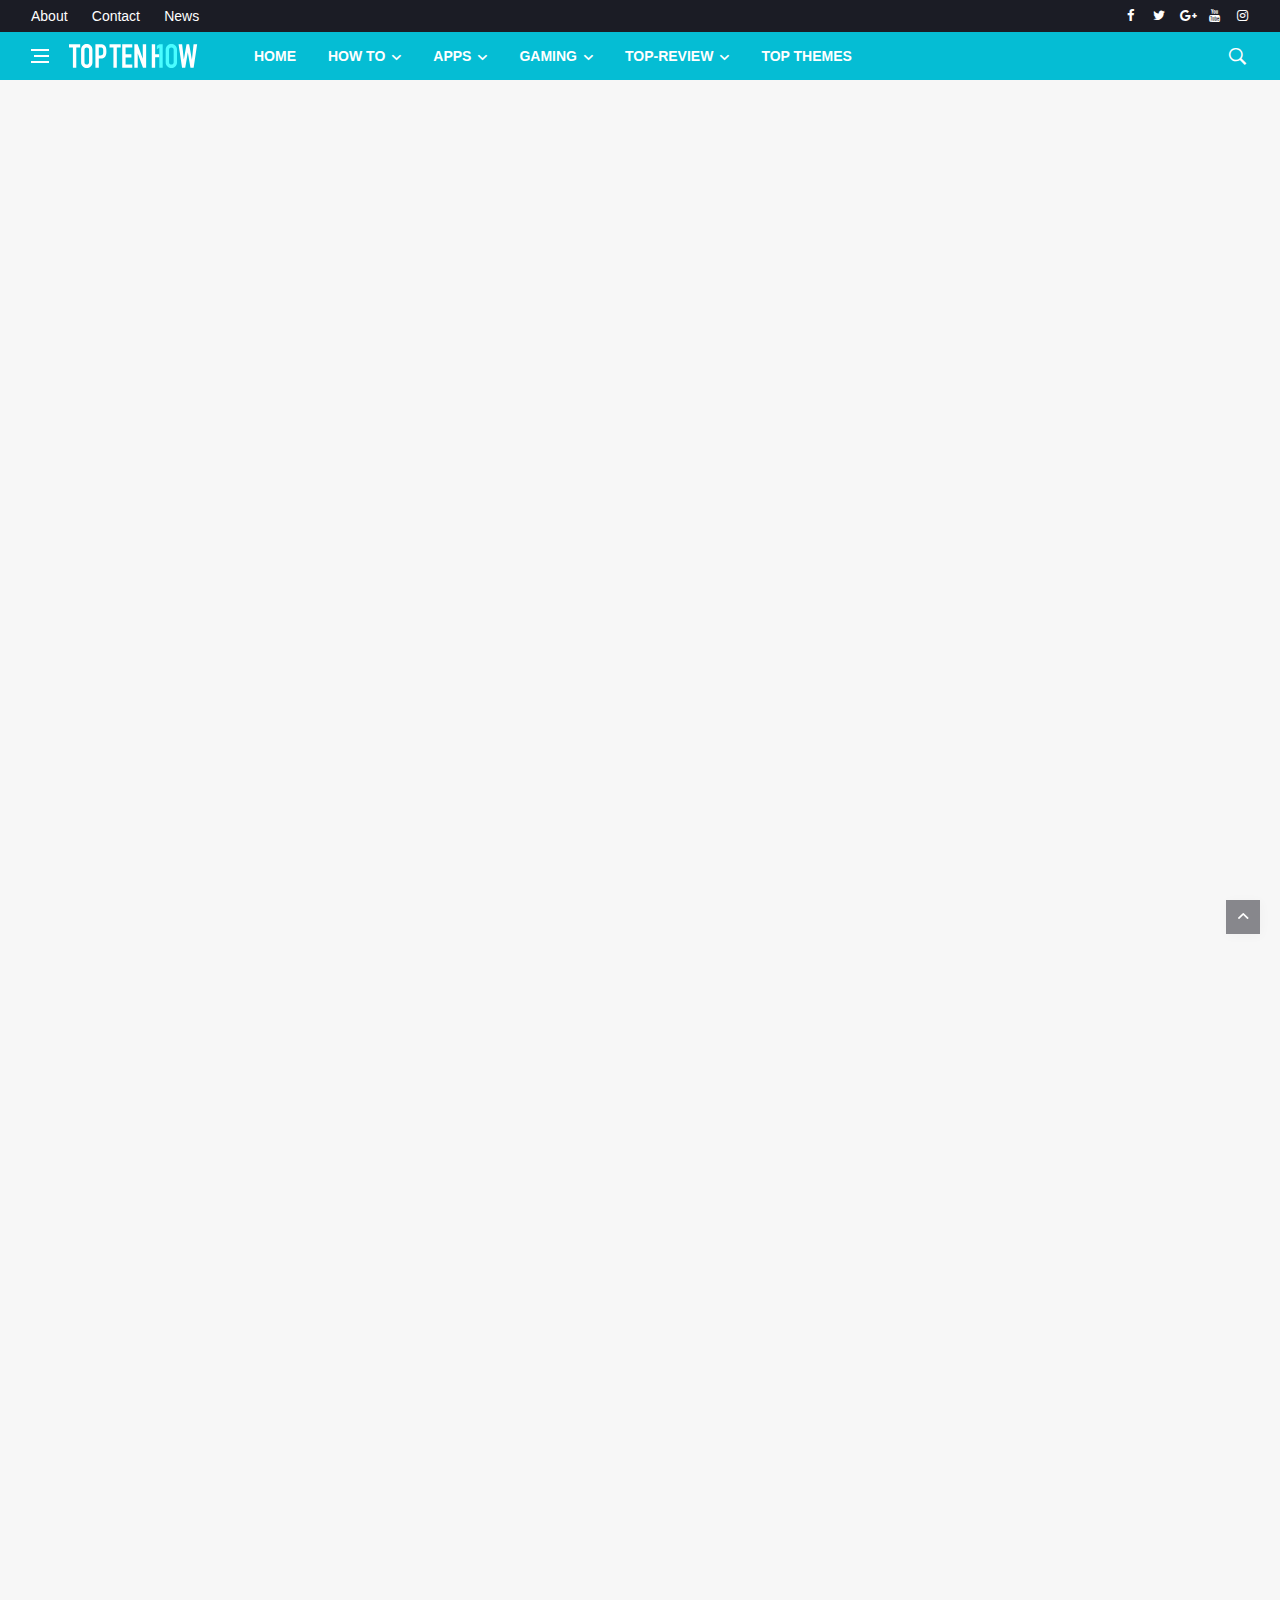
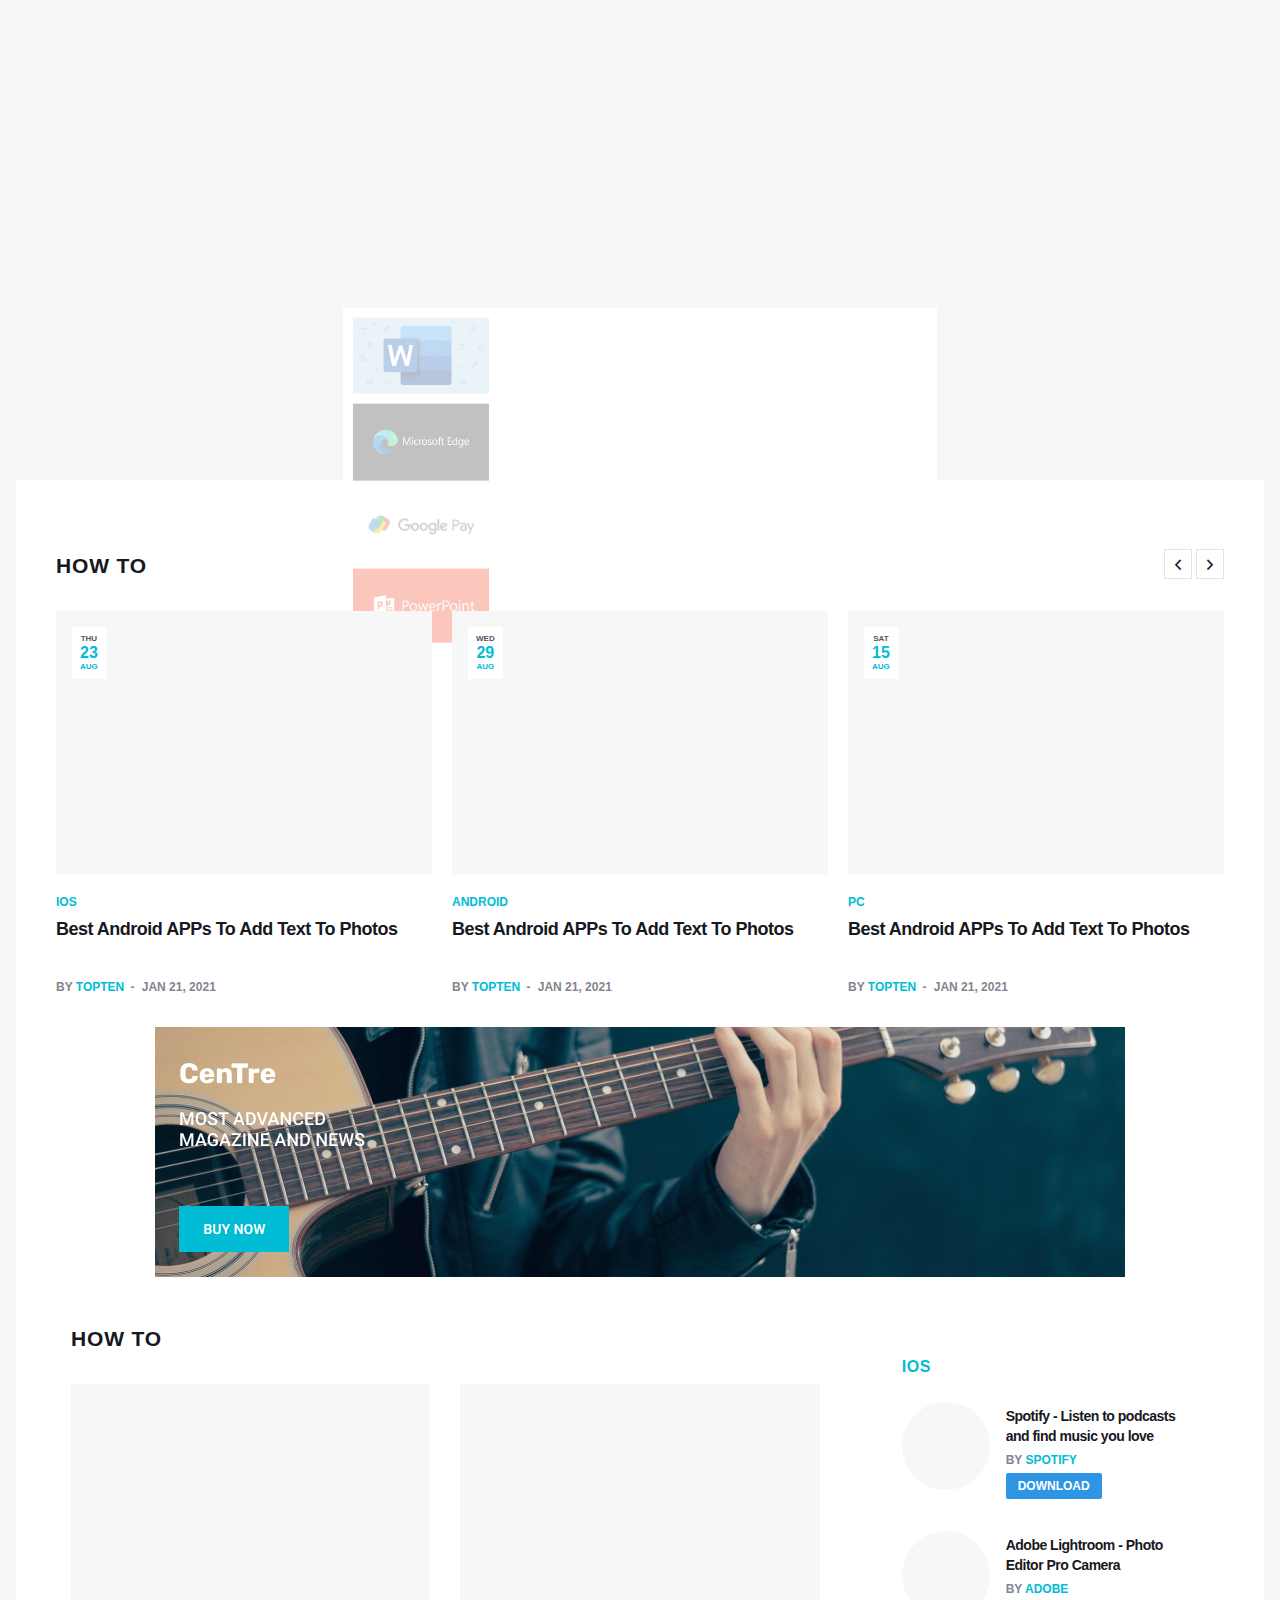
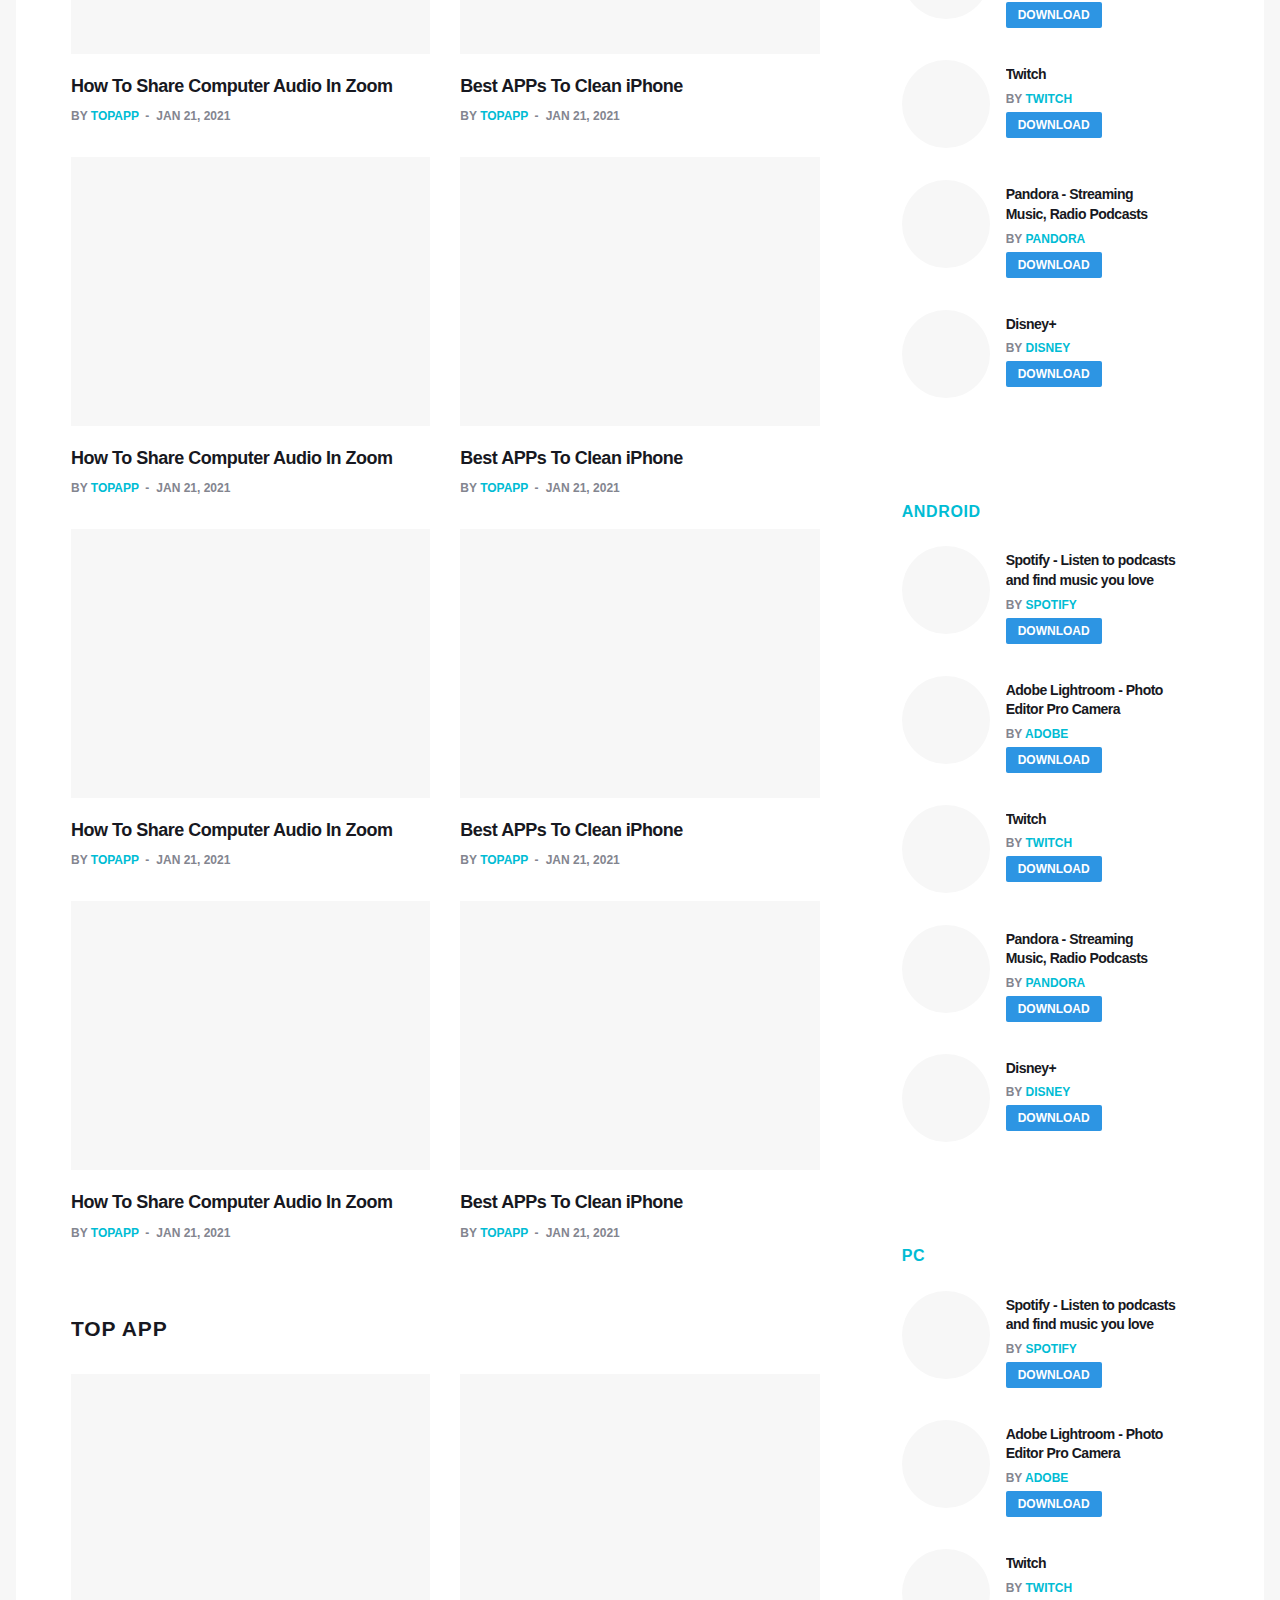
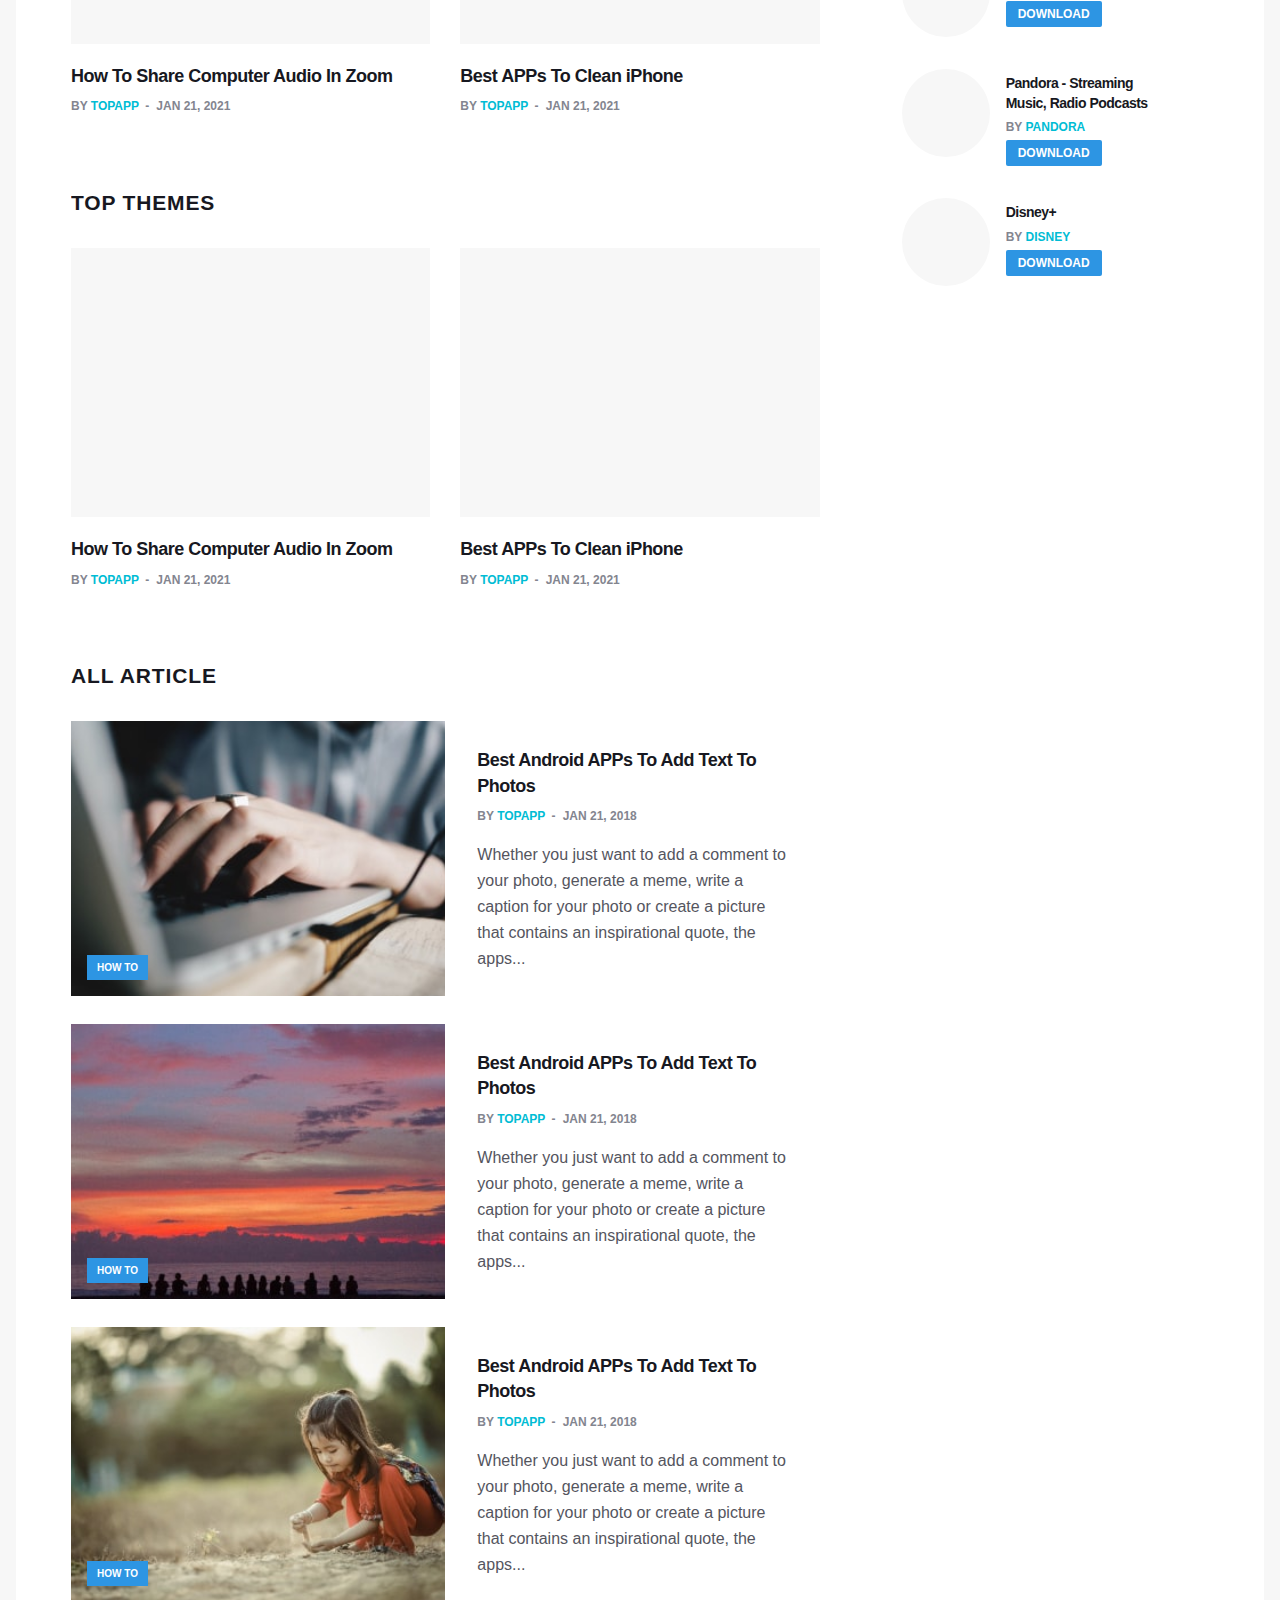
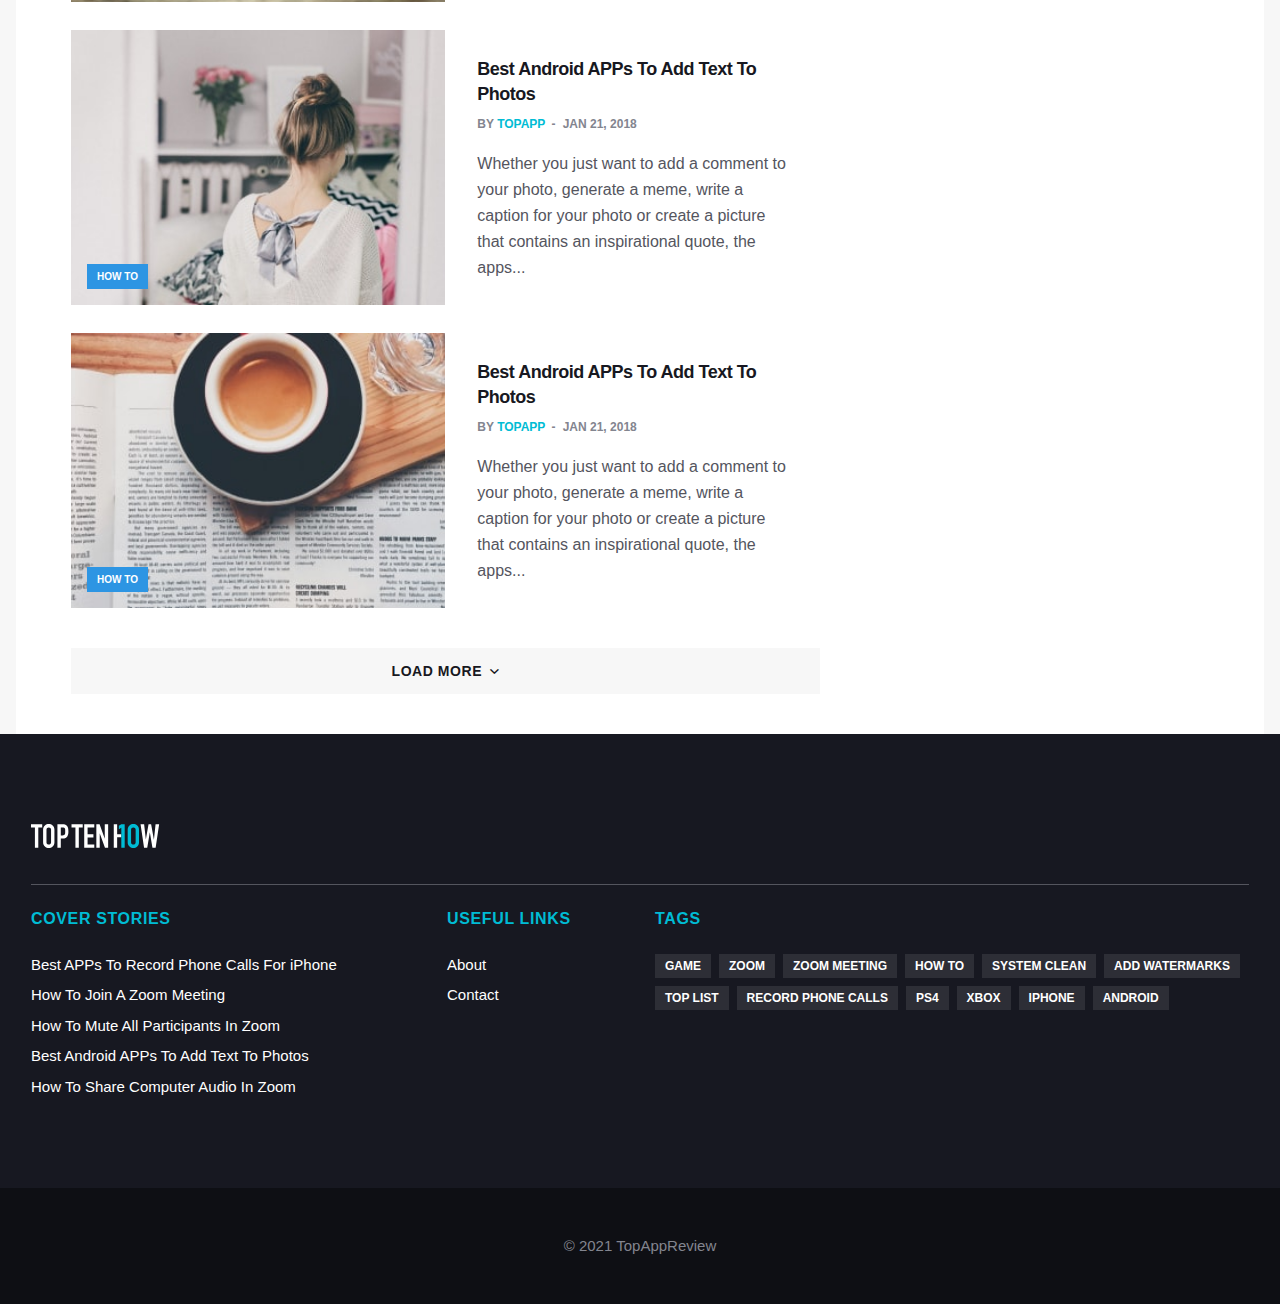
<file: index.html>
<!DOCTYPE html>
<html lang="en">
<head>
    <title>TOPTEN Website</title>

    <meta charset="utf-8">
    <!--[if IE]><meta http-equiv='X-UA-Compatible' content='IE=edge,chrome=1'><![endif]-->
    <meta name="viewport" content="width=device-width, initial-scale=1, shrink-to-fit=no" />
    <meta name="description" content="">

    <!-- Google Fonts -->
    <link href='https://fonts.googleapis.com/css?family=Rubik:400,600,700%7CRoboto:400,700' rel='stylesheet'>

    <!-- Css -->
    <link rel="stylesheet" href="css/bootstrap.min.css" />
    <link rel="stylesheet" href="css/font-icons.css" />
    <link rel="stylesheet" href="css/style.css" />
    <link rel="stylesheet" href="css/colors/cyan.css" />

    <!-- Favicons -->
    <link rel="shortcut icon" href="img/favicon.ico">
    <link rel="apple-touch-icon" href="img/apple-touch-icon.png">
    <link rel="apple-touch-icon" sizes="72x72" href="img/apple-touch-icon-72x72.png">
    <link rel="apple-touch-icon" sizes="114x114" href="img/apple-touch-icon-114x114.png">

    <!-- Lazyload (must be placed in head in order to work) -->
    <script src="js/lazysizes.min.js"></script>

</head>

<body class="style-music">

    <!-- Preloader -->
    <div class="loader-mask">
        <div class="loader">
            <div></div>
        </div>
    </div>

    <!-- Bg Overlay -->
    <div class="content-overlay"></div>

    <header class="sidenav" id="sidenav">

        <!-- close -->
        <div class="sidenav__close">
            <button class="sidenav__close-button" id="sidenav__close-button" aria-label="close sidenav">
                <i class="ui-close sidenav__close-icon"></i>
            </button>
        </div>

        <!-- Nav -->
        <nav class="sidenav__menu-container">
            <ul class="sidenav__menu" role="menubar">
                <li>
                    <a href="#" class="sidenav__menu-url">Home</a>
                </li>
                <li>
                    <a href="#" class="sidenav__menu-url">How To</a>
                    <button class="sidenav__menu-toggle" aria-haspopup="true" aria-label="Open dropdown"><i class="ui-arrow-down"></i></button>
                    <ul class="sidenav__menu-dropdown">
                        <li><a href="" class="sidenav__menu-url">iOS APPs</a></li>
                        <li><a href="" class="sidenav__menu-url">Android APPs</a></li>
                        <li><a href="" class="sidenav__menu-url">Games</a></li>
                        <li><a href="" class="sidenav__menu-url">Desktop</a></li>
                        <li><a href="" class="sidenav__menu-url">Mac</a></li>
                    </ul>
                </li>
                <li>
                    <a href="#" class="sidenav__menu-url">APPs</a>
                    <button class="sidenav__menu-toggle" aria-haspopup="true" aria-label="Open dropdown"><i class="ui-arrow-down"></i></button>
                    <ul class="sidenav__menu-dropdown">
                        <li><a href="" class="sidenav__menu-url">Dating</a></li>
                        <li><a href="" class="sidenav__menu-url">Photo &amp; Video</a></li>
                        <li><a href="" class="sidenav__menu-url">Kids</a></li>
                        <li><a href="" class="sidenav__menu-url">Entertainment</a></li>
                        <li><a href="" class="sidenav__menu-url">Productivity</a></li>
                    </ul>
                </li>
                <li>
                    <a href="#" class="sidenav__menu-url">Gaming</a>
                    <button class="sidenav__menu-toggle" aria-haspopup="true" aria-label="Open dropdown"><i class="ui-arrow-down"></i></button>
                    <ul class="sidenav__menu-dropdown">
                        <li><a href="" class="sidenav__menu-url">RPG</a></li>
                        <li><a href="" class="sidenav__menu-url">Survival</a></li>
                        <li><a href="" class="sidenav__menu-url">Strategy</a></li>
                        <li><a href="" class="sidenav__menu-url">MMO</a></li>
                        <li><a href="" class="sidenav__menu-url">Shooting</a></li>
                    </ul>
                </li>
                <li>
                    <a href="#" class="sidenav__menu-url">Top-Review</a>
                    <button class="sidenav__menu-toggle" aria-haspopup="true" aria-label="Open dropdown"><i class="ui-arrow-down"></i></button>
                    <ul class="sidenav__menu-dropdown">
                        <li><a href="" class="sidenav__menu-url">Board Games</a></li>
                        <li><a href="" class="sidenav__menu-url">Card Games</a></li>
                    </ul>
                </li>
                <li>
                    <a href="#" class="sidenav__menu-url">Top Themes</a>
                </li>
            </ul>
        </nav>
    </header> <!-- end sidenav -->

    <main class="main oh" id="main">

        <!-- Top Bar -->
        <div class="top-bar d-none d-lg-block">
            <div class="container">
                <div class="row">

                    <!-- Top menu -->
                    <div class="col-lg-6">
                        <ul class="top-menu">
                            <li><a href="#">About</a></li>
                            <li><a href="#">Contact</a></li>
                            <li><a href="#">News</a></li>
                        </ul>
                    </div>

                    <!-- Socials -->
                    <div class="col-lg-6">
                        <div class="socials nav__socials socials--nobase socials--white justify-content-end">
                            <a class="social social-facebook" href="#" target="_blank" aria-label="facebook">
                                <i class="ui-facebook"></i>
                            </a>
                            <a class="social social-twitter" href="#" target="_blank" aria-label="twitter">
                                <i class="ui-twitter"></i>
                            </a>
                            <a class="social social-google-plus" href="#" target="_blank" aria-label="google">
                                <i class="ui-google"></i>
                            </a>
                            <a class="social social-youtube" href="#" target="_blank" aria-label="youtube">
                                <i class="ui-youtube"></i>
                            </a>
                            <a class="social social-instagram" href="#" target="_blank" aria-label="instagram">
                                <i class="ui-instagram"></i>
                            </a>
                        </div>
                    </div>

                </div>
            </div>
        </div> <!-- end top bar -->

        <!-- Navigation -->
        <header class="nav nav--colored">
            <div class="nav__holder nav--sticky">
                <div class="container relative">
                    <div class="flex-parent">

                        <!-- Side Menu Button -->
                        <button class="nav-icon-toggle" id="nav-icon-toggle" aria-label="Open side menu">
                            <span class="nav-icon-toggle__box">
                                <span class="nav-icon-toggle__inner"></span>
                            </span>
                        </button>

                        <!-- Logo -->
                        <a href="index.html" class="logo">
                            <img class="logo__img" src="img/logo_white.svg" alt="logo">
                        </a>

                        <!-- Nav-wrap -->
                        <nav class="flex-child nav__wrap d-none d-lg-block">
                            <ul class="nav__menu">
                                <li class="active">
                                    <a href="#">Home</a>
                                </li>


                                <li class="nav__dropdown">
                                    <a href="">How To</a>
                                    <ul class="nav__dropdown-menu">
                                        <li><a href="">iOS APPs</a></li>
                                        <li><a href="">Android APPs</a></li>
                                        <li><a href="">Games</a></li>
                                        <li><a href="">Desktop</a></li>
                                        <li><a href="">Mac</a></li>

                                    </ul>
                                </li>

                                <li class="nav__dropdown">
                                    <a href="">APPs</a>
                                    <ul class="nav__dropdown-menu">
                                        <li><a href="">Dating</a></li>
                                        <li><a href="">Photo &amp; Video</a></li>
                                        <li><a href="">Kids</a></li>
                                        <li><a href="">Entertainment</a></li>
                                        <li><a href="">Productivity</a></li>

                                    </ul>
                                </li>

                                <li class="nav__dropdown">
                                    <a href="">Gaming</a>
                                    <ul class="nav__dropdown-menu">
                                        <li><a href="">RPG</a></li>
                                        <li><a href="">Survival</a></li>
                                        <li><a href="">Strategy</a></li>
                                        <li><a href="">MMO</a></li>
                                        <li><a href="">Shooting</a></li>
                                    </ul>
                                </li>

                                <li class="nav__dropdown">
                                    <a href="">Top-Review</a>
                                    <ul class="nav__dropdown-menu">
                                        <li><a href="">Board Games</a></li>
                                        <li><a href="">Card Games</a></li>

                                    </ul>
                                </li>

                                <li>
                                    <a href="">Top Themes</a>

                                </li>
                            </ul> <!-- end menu -->
                        </nav> <!-- end nav-wrap -->



                        <!-- Nav Right -->
                        <div class="nav__right">

                            <!-- Search -->
                            <div class="nav__right-item nav__search">
                                <a href="#" class="nav__search-trigger" id="nav__search-trigger">
                                    <i class="ui-search nav__search-trigger-icon"></i>
                                </a>
                                <div class="nav__search-box" id="nav__search-box">
                                    <form class="nav__search-form">
                                        <input type="text" placeholder="Search an article" class="nav__search-input">
                                        <button type="submit" class="search-button btn btn-lg btn-color btn-button">
                                            <i class="ui-search nav__search-icon"></i>
                                        </button>
                                    </form>
                                </div>
                            </div>

                        </div> <!-- end nav right -->

                    </div> <!-- end flex-parent -->
                </div> <!-- end container -->

            </div>
        </header> <!-- end navigation -->







        <!-- Hero Slider -->
        <section class="hero-slider-1">
            <div id="flickity-hero" class="carousel-main">

                <div class="carousel-cell hero-slider-1__item">
                    <article class="hero-slider-1__entry entry">
                        <div class="hero-slider-1__thumb-img-holder" style="background-image: url(img/content/hero/hero_post_19.jpg)">
                            <div class="bottom-gradient"></div>
                        </div>
                        <div class="hero-slider-1__thumb-text-holder">
                            <div class="container">
                                <h2 class="hero-slider-1__entry-title">
                                    <a href="single-post-music.html">Best APPs To Block Spam Texts For Android</a>
                                </h2>
                            </div>
                        </div>
                    </article>
                </div>

                <div class="carousel-cell hero-slider-1__item">
                    <article class="hero-slider-1__entry entry">
                        <div class="hero-slider-1__thumb-img-holder" style="background-image: url(img/content/hero/hero_post_20.jpg)">
                            <div class="bottom-gradient"></div>
                        </div>
                        <div class="hero-slider-1__thumb-text-holder">
                            <div class="container">
                                <h2 class="hero-slider-1__entry-title">
                                    <a href="single-post-music.html">Best APPs To Block Spam Texts For Android</a>
                                </h2>
                            </div>
                        </div>
                    </article>
                </div>

                <div class="carousel-cell hero-slider-1__item">
                    <article class="hero-slider-1__entry entry">
                        <div class="hero-slider-1__thumb-img-holder" style="background-image: url(img/content/hero/hero_post_21.jpg)">
                            <div class="bottom-gradient"></div>
                        </div>
                        <div class="hero-slider-1__thumb-text-holder">
                            <div class="container">
                                <h2 class="hero-slider-1__entry-title">
                                    <a href="single-post-music.html">Best APPs To Block Spam Texts For Android</a>
                                </h2>
                            </div>
                        </div>
                    </article>
                </div>

                <div class="carousel-cell hero-slider-1__item">
                    <article class="hero-slider-1__entry entry">
                        <div class="hero-slider-1__thumb-img-holder" style="background-image: url(img/content/hero/hero_post_22.jpg)">
                            <div class="bottom-gradient"></div>
                        </div>
                        <div class="hero-slider-1__thumb-text-holder">
                            <div class="container">
                                <h2 class="hero-slider-1__entry-title">
                                    <a href="single-post-music.html">Best APPs To Block Spam Texts For Android</a>
                                </h2>
                            </div>
                        </div>
                    </article>
                </div>
            </div> <!-- end flickity -->

            <!-- Slider thumbs -->
            <div class="carousel-thumbs-holder">
                <div class="container">
                    <div id="flickity-thumbs" class="carousel-thumbs">
                        <div class="carousel-cell">
                            <div class="carousel-thumbs__item">
                                <div class="carousel-thumbs__img-holder">
                                    <img src="img/content/hero/hero_post_19_thumb.jpg" alt="">
                                </div>
                            </div>
                        </div>
                        <div class="carousel-cell">
                            <div class="carousel-thumbs__item">
                                <div class="carousel-thumbs__img-holder">
                                    <img src="img/content/hero/hero_post_20_thumb.jpg" alt="">
                                </div>
                            </div>
                        </div>
                        <div class="carousel-cell">
                            <div class="carousel-thumbs__item">
                                <div class="carousel-thumbs__img-holder">
                                    <img src="img/content/hero/hero_post_21_thumb.jpg" alt="">
                                </div>
                            </div>
                        </div>
                        <div class="carousel-cell">
                            <div class="carousel-thumbs__item">
                                <div class="carousel-thumbs__img-holder">
                                    <img src="img/content/hero/hero_post_22_thumb.jpg" alt="">
                                </div>
                            </div>
                        </div>
                    </div>
                </div>
            </div>
        </section> <!-- end hero slider -->

        <div class="main-container container content-box" id="main-container">

            <!-- Upcoming Events -->
            <section class="section owl-slider mb-0">
                <div class="title-wrap title-wrap--line title-wrap--pr">
                    <h3 class="section-title">How To</h3>
                </div>

                <!-- Slider -->
                <div id="owl-posts-3-items" class="owl-carousel owl-theme owl-carousel--arrows-outside">
                    <article class="entry card card--1">
                        <div class="entry__img-holder card__img-holder">
                            <a href="single-post-music.html">
                                <div class="thumb-container thumb-70">
                                    <img data-src="img/content/grid/grid_post_22.jpg" src="img/empty.png" class="entry__img lazyload" alt="" />
                                    <div class="entry-date-label">
                                        <div class="entry-date-label__weekday">thu</div>
                                        <div class="entry-date-label__day">23</div>
                                        <div class="entry-date-label__month">aug</div>
                                    </div>
                                </div>
                            </a>
                        </div>

                        <div class="entry__body pt-3">
                            <div class="entry__header">
                                <ul class="entry__meta">
                                    <li class="entry__meta-category">
                                        <a href="#">iOS</a>
                                    </li>
                                </ul>
                                <h2 class="entry__title">
                                    <a href="single-post-music.html">Best Android APPs To Add Text To Photos</a>
                                </h2>
                                <ul class="entry__meta">
                                    <li class="entry__meta-author">
                                        <span>by</span>
                                        <a href="#">TOPTEN</a>
                                    </li>
                                    <li class="entry__meta-date">
                                        Jan 21, 2021
                                    </li>
                                </ul>
                            </div>

                        </div>
                    </article>
                    <article class="entry card card--1">
                        <div class="entry__img-holder card__img-holder">
                            <a href="single-post-music.html">
                                <div class="thumb-container thumb-70">
                                    <img data-src="img/content/grid/grid_post_23.jpg" src="img/empty.png" class="entry__img lazyload" alt="" />
                                    <div class="entry-date-label">
                                        <div class="entry-date-label__weekday">wed</div>
                                        <div class="entry-date-label__day">29</div>
                                        <div class="entry-date-label__month">aug</div>
                                    </div>
                                </div>
                            </a>
                        </div>

                        <div class="entry__body pt-3">
                            <div class="entry__header">
                                <ul class="entry__meta">
                                    <li class="entry__meta-category">
                                        <a href="#">Android</a>
                                    </li>
                                </ul>
                                <h2 class="entry__title">
                                    <a href="single-post-music.html">Best Android APPs To Add Text To Photos</a>
                                </h2>
                                <ul class="entry__meta">
                                    <li class="entry__meta-author">
                                        <span>by</span>
                                        <a href="#">TOPTEN</a>
                                    </li>
                                    <li class="entry__meta-date">
                                        Jan 21, 2021
                                    </li>
                                </ul>
                            </div>

                        </div>
                    </article>
                    <article class="entry card card--1">
                        <div class="entry__img-holder card__img-holder">
                            <a href="single-post-music.html">
                                <div class="thumb-container thumb-70">
                                    <img data-src="img/content/grid/grid_post_24.jpg" src="img/empty.png" class="entry__img lazyload" alt="" />
                                    <div class="entry-date-label">
                                        <div class="entry-date-label__weekday">sat</div>
                                        <div class="entry-date-label__day">15</div>
                                        <div class="entry-date-label__month">aug</div>
                                    </div>
                                </div>
                            </a>
                        </div>

                        <div class="entry__body pt-3">
                            <div class="entry__header">
                                <ul class="entry__meta">
                                    <li class="entry__meta-category">
                                        <a href="#">PC</a>
                                    </li>
                                </ul>
                                <h2 class="entry__title">
                                    <a href="single-post-music.html">Best Android APPs To Add Text To Photos</a>
                                </h2>
                                <ul class="entry__meta">
                                    <li class="entry__meta-author">
                                        <span>by</span>
                                        <a href="#">TOPTEN</a>
                                    </li>
                                    <li class="entry__meta-date">
                                        Jan 21, 2021
                                    </li>
                                </ul>
                            </div>

                        </div>
                    </article>
                    <article class="entry card card--1">
                        <div class="entry__img-holder card__img-holder">
                            <a href="single-post-music.html">
                                <div class="thumb-container thumb-70">
                                    <img data-src="img/content/grid/grid_post_21.jpg" src="img/empty.png" class="entry__img lazyload" alt="" />
                                    <div class="entry-date-label">
                                        <div class="entry-date-label__weekday">wed</div>
                                        <div class="entry-date-label__day">29</div>
                                        <div class="entry-date-label__month">aug</div>
                                    </div>
                                </div>
                            </a>
                        </div>

                        <div class="entry__body pt-3">
                            <div class="entry__header">
                                <ul class="entry__meta">
                                    <li class="entry__meta-category">
                                        <a href="#">iOS</a>
                                    </li>
                                </ul>
                                <h2 class="entry__title">
                                    <a href="single-post-music.html">Best Android APPs To Add Text To Photos</a>
                                </h2>
                                <ul class="entry__meta">
                                    <li class="entry__meta-author">
                                        <span>by</span>
                                        <a href="#">TOPTEN</a>
                                    </li>
                                    <li class="entry__meta-date">
                                        Jan 21, 2021
                                    </li>
                                </ul>
                            </div>

                        </div>
                    </article>
                </div> <!-- end slider -->

            </section> <!-- end upcoming events -->


            <!-- Ad Banner 970 -->
            <div class="text-center pb-48">
                <a href="#">
                    <img src="img/content/placeholder_970_1.jpg" alt="">
                </a>
            </div>

            <!-- Sidebar -->
            <aside class="col-lg-4 sidebar sidebar--right">



                <!-- Widget Popular Apps -->
                <aside class="widget widget-popular-posts">
                    <h4 class="widget-title">iOS</h4>
                    <ul class="post-list-small">
                        <li class="post-list-small__item">
                            <article class="post-list-small__entry clearfix">
                                <div class="post-list-small__img-holder">
                                    <div class="thumb-container thumb-100">
                                        <a href="">
                                            <img data-src="img/content/post_small/post_small_37.jpg" src="img/empty.png" alt="" class="post-list-small__img--rounded lazyload">
                                        </a>
                                    </div>
                                </div>
                                <div class="post-list-small__body">
                                    <h3 class="post-list-small__entry-title">
                                        <a href="single-post.html">Spotify - Listen to podcasts and find music you love</a>
                                    </h3>
                                    <ul class="entry__meta">
                                        <li class="entry__meta-author">
                                            <span>by</span>
                                            <a href="#">Spotify</a>
                                            <a class="btn-download" href="">Download</a>
                                        </li>

                                    </ul>
                                </div>
                            </article>
                        </li>
                        <li class="post-list-small__item">
                            <article class="post-list-small__entry clearfix">
                                <div class="post-list-small__img-holder">
                                    <div class="thumb-container thumb-100">
                                        <a href="single-post.html">
                                            <img data-src="img/content/post_small/post_small_38.jpg" src="img/empty.png" alt="" class="post-list-small__img--rounded lazyload">
                                        </a>
                                    </div>
                                </div>
                                <div class="post-list-small__body">
                                    <h3 class="post-list-small__entry-title">
                                        <a href="single-post.html">Adobe Lightroom - Photo Editor Pro Camera</a>
                                    </h3>
                                    <ul class="entry__meta">
                                        <li class="entry__meta-author">
                                            <span>by</span>
                                            <a href="#">Adobe</a>
                                            <a class="btn-download" href="">Download</a>
                                        </li>

                                    </ul>
                                </div>
                            </article>
                        </li>
                        <li class="post-list-small__item">
                            <article class="post-list-small__entry clearfix">
                                <div class="post-list-small__img-holder">
                                    <div class="thumb-container thumb-100">
                                        <a href="single-post.html">
                                            <img data-src="img/content/post_small/post_small_39.jpg" src="img/empty.png" alt="" class="post-list-small__img--rounded lazyload">
                                        </a>
                                    </div>
                                </div>
                                <div class="post-list-small__body">
                                    <h3 class="post-list-small__entry-title">
                                        <a href="single-post.html">Twitch</a>
                                    </h3>
                                    <ul class="entry__meta">
                                        <li class="entry__meta-author">
                                            <span>by</span>
                                            <a href="#">Twitch</a>
                                            <a class="btn-download" href="">Download</a>
                                        </li>

                                    </ul>
                                </div>
                            </article>
                        </li>
                        <li class="post-list-small__item">
                            <article class="post-list-small__entry clearfix">
                                <div class="post-list-small__img-holder">
                                    <div class="thumb-container thumb-100">
                                        <a href="single-post.html">
                                            <img data-src="img/content/post_small/post_small_40.jpg" src="img/empty.png" alt="" class="post-list-small__img--rounded lazyload">
                                        </a>
                                    </div>
                                </div>
                                <div class="post-list-small__body">
                                    <h3 class="post-list-small__entry-title">
                                        <a href="single-post.html">Pandora - Streaming Music, Radio Podcasts</a>
                                    </h3>
                                    <ul class="entry__meta">
                                        <li class="entry__meta-author">
                                            <span>by</span>
                                            <a href="#">Pandora</a>
                                            <a class="btn-download" href="">Download</a>
                                        </li>

                                    </ul>
                                </div>
                            </article>
                        </li>

                        <li class="post-list-small__item">
                            <article class="post-list-small__entry clearfix">
                                <div class="post-list-small__img-holder">
                                    <div class="thumb-container thumb-100">
                                        <a href="single-post.html">
                                            <img data-src="img/content/post_small/post_small_41.jpg" src="img/empty.png" alt="" class="post-list-small__img--rounded lazyload">
                                        </a>
                                    </div>
                                </div>
                                <div class="post-list-small__body">
                                    <h3 class="post-list-small__entry-title">
                                        <a href="single-post.html">Disney+</a>
                                    </h3>
                                    <ul class="entry__meta">
                                        <li class="entry__meta-author">
                                            <span>by</span>
                                            <a href="#">Disney</a>
                                            <a class="btn-download" href="">Download</a>
                                        </li>

                                    </ul>
                                </div>
                            </article>
                        </li>
                    </ul>
                </aside> <!-- end widget popular posts -->

                <!-- Widget Popular Apps -->
                <aside class="widget widget-popular-posts">
                    <h4 class="widget-title">Android</h4>
                    <ul class="post-list-small">
                        <li class="post-list-small__item">
                            <article class="post-list-small__entry clearfix">
                                <div class="post-list-small__img-holder">
                                    <div class="thumb-container thumb-100">
                                        <a href="">
                                            <img data-src="img/content/post_small/post_small_37.jpg" src="img/empty.png" alt="" class="post-list-small__img--rounded lazyload">
                                        </a>
                                    </div>
                                </div>
                                <div class="post-list-small__body">
                                    <h3 class="post-list-small__entry-title">
                                        <a href="single-post.html">Spotify - Listen to podcasts and find music you love</a>
                                    </h3>
                                    <ul class="entry__meta">
                                        <li class="entry__meta-author">
                                            <span>by</span>
                                            <a href="#">Spotify</a>
                                            <a class="btn-download" href="">Download</a>
                                        </li>

                                    </ul>
                                </div>
                            </article>
                        </li>
                        <li class="post-list-small__item">
                            <article class="post-list-small__entry clearfix">
                                <div class="post-list-small__img-holder">
                                    <div class="thumb-container thumb-100">
                                        <a href="single-post.html">
                                            <img data-src="img/content/post_small/post_small_38.jpg" src="img/empty.png" alt="" class="post-list-small__img--rounded lazyload">
                                        </a>
                                    </div>
                                </div>
                                <div class="post-list-small__body">
                                    <h3 class="post-list-small__entry-title">
                                        <a href="single-post.html">Adobe Lightroom - Photo Editor Pro Camera</a>
                                    </h3>
                                    <ul class="entry__meta">
                                        <li class="entry__meta-author">
                                            <span>by</span>
                                            <a href="#">Adobe</a>
                                            <a class="btn-download" href="">Download</a>
                                        </li>

                                    </ul>
                                </div>
                            </article>
                        </li>
                        <li class="post-list-small__item">
                            <article class="post-list-small__entry clearfix">
                                <div class="post-list-small__img-holder">
                                    <div class="thumb-container thumb-100">
                                        <a href="single-post.html">
                                            <img data-src="img/content/post_small/post_small_39.jpg" src="img/empty.png" alt="" class="post-list-small__img--rounded lazyload">
                                        </a>
                                    </div>
                                </div>
                                <div class="post-list-small__body">
                                    <h3 class="post-list-small__entry-title">
                                        <a href="single-post.html">Twitch</a>
                                    </h3>
                                    <ul class="entry__meta">
                                        <li class="entry__meta-author">
                                            <span>by</span>
                                            <a href="#">Twitch</a>
                                            <a class="btn-download" href="">Download</a>
                                        </li>

                                    </ul>
                                </div>
                            </article>
                        </li>
                        <li class="post-list-small__item">
                            <article class="post-list-small__entry clearfix">
                                <div class="post-list-small__img-holder">
                                    <div class="thumb-container thumb-100">
                                        <a href="single-post.html">
                                            <img data-src="img/content/post_small/post_small_40.jpg" src="img/empty.png" alt="" class="post-list-small__img--rounded lazyload">
                                        </a>
                                    </div>
                                </div>
                                <div class="post-list-small__body">
                                    <h3 class="post-list-small__entry-title">
                                        <a href="single-post.html">Pandora - Streaming Music, Radio Podcasts</a>
                                    </h3>
                                    <ul class="entry__meta">
                                        <li class="entry__meta-author">
                                            <span>by</span>
                                            <a href="#">Pandora</a>
                                            <a class="btn-download" href="">Download</a>
                                        </li>

                                    </ul>
                                </div>
                            </article>
                        </li>

                        <li class="post-list-small__item">
                            <article class="post-list-small__entry clearfix">
                                <div class="post-list-small__img-holder">
                                    <div class="thumb-container thumb-100">
                                        <a href="single-post.html">
                                            <img data-src="img/content/post_small/post_small_41.jpg" src="img/empty.png" alt="" class="post-list-small__img--rounded lazyload">
                                        </a>
                                    </div>
                                </div>
                                <div class="post-list-small__body">
                                    <h3 class="post-list-small__entry-title">
                                        <a href="single-post.html">Disney+</a>
                                    </h3>
                                    <ul class="entry__meta">
                                        <li class="entry__meta-author">
                                            <span>by</span>
                                            <a href="#">Disney</a>
                                            <a class="btn-download" href="">Download</a>
                                        </li>

                                    </ul>
                                </div>
                            </article>
                        </li>
                    </ul>
                </aside> <!-- end widget popular posts -->

                <!-- Widget Popular Apps -->
                <aside class="widget widget-popular-posts">
                    <h4 class="widget-title">PC</h4>
                    <ul class="post-list-small">
                        <li class="post-list-small__item">
                            <article class="post-list-small__entry clearfix">
                                <div class="post-list-small__img-holder">
                                    <div class="thumb-container thumb-100">
                                        <a href="">
                                            <img data-src="img/content/post_small/post_small_37.jpg" src="img/empty.png" alt="" class="post-list-small__img--rounded lazyload">
                                        </a>
                                    </div>
                                </div>
                                <div class="post-list-small__body">
                                    <h3 class="post-list-small__entry-title">
                                        <a href="single-post.html">Spotify - Listen to podcasts and find music you love</a>
                                    </h3>
                                    <ul class="entry__meta">
                                        <li class="entry__meta-author">
                                            <span>by</span>
                                            <a href="#">Spotify</a>
                                            <a class="btn-download" href="">Download</a>
                                        </li>

                                    </ul>
                                </div>
                            </article>
                        </li>
                        <li class="post-list-small__item">
                            <article class="post-list-small__entry clearfix">
                                <div class="post-list-small__img-holder">
                                    <div class="thumb-container thumb-100">
                                        <a href="single-post.html">
                                            <img data-src="img/content/post_small/post_small_38.jpg" src="img/empty.png" alt="" class="post-list-small__img--rounded lazyload">
                                        </a>
                                    </div>
                                </div>
                                <div class="post-list-small__body">
                                    <h3 class="post-list-small__entry-title">
                                        <a href="single-post.html">Adobe Lightroom - Photo Editor Pro Camera</a>
                                    </h3>
                                    <ul class="entry__meta">
                                        <li class="entry__meta-author">
                                            <span>by</span>
                                            <a href="#">Adobe</a>
                                            <a class="btn-download" href="">Download</a>
                                        </li>

                                    </ul>
                                </div>
                            </article>
                        </li>
                        <li class="post-list-small__item">
                            <article class="post-list-small__entry clearfix">
                                <div class="post-list-small__img-holder">
                                    <div class="thumb-container thumb-100">
                                        <a href="single-post.html">
                                            <img data-src="img/content/post_small/post_small_39.jpg" src="img/empty.png" alt="" class="post-list-small__img--rounded lazyload">
                                        </a>
                                    </div>
                                </div>
                                <div class="post-list-small__body">
                                    <h3 class="post-list-small__entry-title">
                                        <a href="single-post.html">Twitch</a>
                                    </h3>
                                    <ul class="entry__meta">
                                        <li class="entry__meta-author">
                                            <span>by</span>
                                            <a href="#">Twitch</a>
                                            <a class="btn-download" href="">Download</a>
                                        </li>

                                    </ul>
                                </div>
                            </article>
                        </li>
                        <li class="post-list-small__item">
                            <article class="post-list-small__entry clearfix">
                                <div class="post-list-small__img-holder">
                                    <div class="thumb-container thumb-100">
                                        <a href="single-post.html">
                                            <img data-src="img/content/post_small/post_small_40.jpg" src="img/empty.png" alt="" class="post-list-small__img--rounded lazyload">
                                        </a>
                                    </div>
                                </div>
                                <div class="post-list-small__body">
                                    <h3 class="post-list-small__entry-title">
                                        <a href="single-post.html">Pandora - Streaming Music, Radio Podcasts</a>
                                    </h3>
                                    <ul class="entry__meta">
                                        <li class="entry__meta-author">
                                            <span>by</span>
                                            <a href="#">Pandora</a>
                                            <a class="btn-download" href="">Download</a>
                                        </li>

                                    </ul>
                                </div>
                            </article>
                        </li>

                        <li class="post-list-small__item">
                            <article class="post-list-small__entry clearfix">
                                <div class="post-list-small__img-holder">
                                    <div class="thumb-container thumb-100">
                                        <a href="single-post.html">
                                            <img data-src="img/content/post_small/post_small_41.jpg" src="img/empty.png" alt="" class="post-list-small__img--rounded lazyload">
                                        </a>
                                    </div>
                                </div>
                                <div class="post-list-small__body">
                                    <h3 class="post-list-small__entry-title">
                                        <a href="single-post.html">Disney+</a>
                                    </h3>
                                    <ul class="entry__meta">
                                        <li class="entry__meta-author">
                                            <span>by</span>
                                            <a href="#">Disney</a>
                                            <a class="btn-download" href="">Download</a>
                                        </li>

                                    </ul>
                                </div>
                            </article>
                        </li>
                    </ul>
                </aside> <!-- end widget popular posts -->





            </aside> <!-- end sidebar -->

            <!-- Posts -->
            <div class="col-lg-8 blog__content widget">

                <!-- Categories -->
                <section class="section mb-72">
                    <div class="title-wrap">
                        <h3 class="section-title">HOW TO</h3>
                    </div>

                    <div class="row">
                        <div class="col-md-6 col-6">
                            <article class="entry">

                                <div class="entry__img-holder">
                                    <a href="single-post.html">
                                        <div class="thumb-container thumb-75">
                                            <img data-src="img/content/grid/grid_post_21.jpg" src="img/empty.png" class="entry__img lazyload" alt="" />
                                        </div>
                                    </a>
                                </div>

                                <div class="entry__body">
                                    <div class="entry__header">
                                        <h2 class="entry__title">
                                            <a href="single-post.html">How To Share Computer Audio In Zoom</a>
                                        </h2>
                                        <ul class="entry__meta">
                                            <li class="entry__meta-author">
                                                <span>by</span>
                                                <a href="#">TopApp</a>
                                            </li>
                                            <li class="entry__meta-date">
                                                Jan 21, 2021
                                            </li>
                                        </ul>
                                    </div>
                                </div>
                            </article>

                            <article class="entry">
                                <div class="entry__img-holder">
                                    <a href="single-post.html">
                                        <div class="thumb-container thumb-75">
                                            <img data-src="img/content/grid/grid_post_21.jpg" src="img/empty.png" class="entry__img lazyload" alt="" />
                                        </div>
                                    </a>
                                </div>

                                <div class="entry__body">
                                    <div class="entry__header">
                                        <h2 class="entry__title">
                                            <a href="single-post.html">How To Share Computer Audio In Zoom</a>
                                        </h2>
                                        <ul class="entry__meta">
                                            <li class="entry__meta-author">
                                                <span>by</span>
                                                <a href="#">TopApp</a>
                                            </li>
                                            <li class="entry__meta-date">
                                                Jan 21, 2021
                                            </li>
                                        </ul>
                                    </div>
                                </div>
                            </article>
                            <article class="entry">

                                <div class="entry__img-holder">
                                    <a href="single-post.html">
                                        <div class="thumb-container thumb-75">
                                            <img data-src="img/content/grid/grid_post_21.jpg" src="img/empty.png" class="entry__img lazyload" alt="" />
                                        </div>
                                    </a>
                                </div>

                                <div class="entry__body">
                                    <div class="entry__header">
                                        <h2 class="entry__title">
                                            <a href="single-post.html">How To Share Computer Audio In Zoom</a>
                                        </h2>
                                        <ul class="entry__meta">
                                            <li class="entry__meta-author">
                                                <span>by</span>
                                                <a href="#">TopApp</a>
                                            </li>
                                            <li class="entry__meta-date">
                                                Jan 21, 2021
                                            </li>
                                        </ul>
                                    </div>
                                </div>
                            </article>
                            <article class="entry">

                                <div class="entry__img-holder">
                                    <a href="single-post.html">
                                        <div class="thumb-container thumb-75">
                                            <img data-src="img/content/grid/grid_post_21.jpg" src="img/empty.png" class="entry__img lazyload" alt="" />
                                        </div>
                                    </a>
                                </div>

                                <div class="entry__body">
                                    <div class="entry__header">
                                        <h2 class="entry__title">
                                            <a href="single-post.html">How To Share Computer Audio In Zoom</a>
                                        </h2>
                                        <ul class="entry__meta">
                                            <li class="entry__meta-author">
                                                <span>by</span>
                                                <a href="#">TopApp</a>
                                            </li>
                                            <li class="entry__meta-date">
                                                Jan 21, 2021
                                            </li>
                                        </ul>
                                    </div>
                                </div>
                            </article>

                        </div>
                        <div class="col-md-6 col-6">
                            <article class="entry">

                                <div class="entry__img-holder">
                                    <a href="single-post.html">
                                        <div class="thumb-container thumb-75">
                                            <img data-src="img/content/grid/grid_post_22.jpg" src="img/empty.png" class="entry__img lazyload" alt="" />
                                        </div>
                                    </a>
                                </div>

                                <div class="entry__body">
                                    <div class="entry__header">
                                        <h2 class="entry__title">
                                            <a href="single-post.html">Best APPs To Clean iPhone &nbsp;&nbsp;&nbsp;&nbsp;&nbsp;&nbsp;&nbsp;&nbsp;&nbsp;&nbsp;&nbsp;&nbsp;&nbsp;&nbsp;&nbsp;&nbsp;&nbsp;&nbsp;</a>
                                        </h2>
                                        <ul class="entry__meta">
                                            <li class="entry__meta-author">
                                                <span>by</span>
                                                <a href="#">TopApp</a>
                                            </li>
                                            <li class="entry__meta-date">
                                                Jan 21, 2021
                                            </li>
                                        </ul>
                                    </div>
                                </div>
                            </article>
                            <article class="entry">

                                <div class="entry__img-holder">
                                    <a href="single-post.html">
                                        <div class="thumb-container thumb-75">
                                            <img data-src="img/content/grid/grid_post_22.jpg" src="img/empty.png" class="entry__img lazyload" alt="" />
                                        </div>
                                    </a>
                                </div>

                                <div class="entry__body">
                                    <div class="entry__header">
                                        <h2 class="entry__title">
                                            <a href="single-post.html">Best APPs To Clean iPhone &nbsp;&nbsp;&nbsp;&nbsp;&nbsp;&nbsp;&nbsp;&nbsp;&nbsp;&nbsp;&nbsp;&nbsp;&nbsp;&nbsp;&nbsp;&nbsp;&nbsp;&nbsp;</a>
                                        </h2>
                                        <ul class="entry__meta">
                                            <li class="entry__meta-author">
                                                <span>by</span>
                                                <a href="#">TopApp</a>
                                            </li>
                                            <li class="entry__meta-date">
                                                Jan 21, 2021
                                            </li>
                                        </ul>
                                    </div>
                                </div>
                            </article>
                            <article class="entry">

                                <div class="entry__img-holder">
                                    <a href="single-post.html">
                                        <div class="thumb-container thumb-75">
                                            <img data-src="img/content/grid/grid_post_22.jpg" src="img/empty.png" class="entry__img lazyload" alt="" />
                                        </div>
                                    </a>
                                </div>

                                <div class="entry__body">
                                    <div class="entry__header">
                                        <h2 class="entry__title">
                                            <a href="single-post.html">Best APPs To Clean iPhone &nbsp;&nbsp;&nbsp;&nbsp;&nbsp;&nbsp;&nbsp;&nbsp;&nbsp;&nbsp;&nbsp;&nbsp;&nbsp;&nbsp;&nbsp;&nbsp;&nbsp;&nbsp;</a>
                                        </h2>
                                        <ul class="entry__meta">
                                            <li class="entry__meta-author">
                                                <span>by</span>
                                                <a href="#">TopApp</a>
                                            </li>
                                            <li class="entry__meta-date">
                                                Jan 21, 2021
                                            </li>
                                        </ul>
                                    </div>
                                </div>
                            </article>

                            <article class="entry">

                                <div class="entry__img-holder">
                                    <a href="single-post.html">
                                        <div class="thumb-container thumb-75">
                                            <img data-src="img/content/grid/grid_post_22.jpg" src="img/empty.png" class="entry__img lazyload" alt="" />
                                        </div>
                                    </a>
                                </div>

                                <div class="entry__body">
                                    <div class="entry__header">
                                        <h2 class="entry__title">
                                            <a href="single-post.html">Best APPs To Clean iPhone &nbsp;&nbsp;&nbsp;&nbsp;&nbsp;&nbsp;&nbsp;&nbsp;&nbsp;&nbsp;&nbsp;&nbsp;&nbsp;&nbsp;&nbsp;&nbsp;&nbsp;&nbsp;</a>
                                        </h2>
                                        <ul class="entry__meta">
                                            <li class="entry__meta-author">
                                                <span>by</span>
                                                <a href="#">TopApp</a>
                                            </li>
                                            <li class="entry__meta-date">
                                                Jan 21, 2021
                                            </li>
                                        </ul>
                                    </div>
                                </div>
                            </article>


                        </div>



                    </div>

                </section> <!-- end news by categories -->

                <!-- Categories -->
                <section class="section mb-72">
                    <div class="title-wrap">
                        <h3 class="section-title">TOP APP</h3>
                    </div>

                    <div class="row">
                        <div class="col-md-6 col-6">
                            

                            <article class="entry">

                                <div class="entry__img-holder">
                                    <a href="single-post.html">
                                        <div class="thumb-container thumb-75">
                                            <img data-src="img/content/grid/grid_post_21.jpg" src="img/empty.png" class="entry__img lazyload" alt="" />
                                        </div>
                                    </a>
                                </div>

                                <div class="entry__body">
                                    <div class="entry__header">
                                        <h2 class="entry__title">
                                            <a href="single-post.html">How To Share Computer Audio In Zoom</a>
                                        </h2>
                                        <ul class="entry__meta">
                                            <li class="entry__meta-author">
                                                <span>by</span>
                                                <a href="#">TopApp</a>
                                            </li>
                                            <li class="entry__meta-date">
                                                Jan 21, 2021
                                            </li>
                                        </ul>
                                    </div>
                                </div>
                            </article>

                        </div>
                        <div class="col-md-6 col-6">
                            
                            <article class="entry">

                                <div class="entry__img-holder">
                                    <a href="single-post.html">
                                        <div class="thumb-container thumb-75">
                                            <img data-src="img/content/grid/grid_post_22.jpg" src="img/empty.png" class="entry__img lazyload" alt="" />
                                        </div>
                                    </a>
                                </div>

                                <div class="entry__body">
                                    <div class="entry__header">
                                        <h2 class="entry__title">
                                            <a href="single-post.html">Best APPs To Clean iPhone &nbsp;&nbsp;&nbsp;&nbsp;&nbsp;&nbsp;&nbsp;&nbsp;&nbsp;&nbsp;&nbsp;&nbsp;&nbsp;&nbsp;&nbsp;&nbsp;&nbsp;&nbsp;</a>
                                        </h2>
                                        <ul class="entry__meta">
                                            <li class="entry__meta-author">
                                                <span>by</span>
                                                <a href="#">TopApp</a>
                                            </li>
                                            <li class="entry__meta-date">
                                                Jan 21, 2021
                                            </li>
                                        </ul>
                                    </div>
                                </div>
                            </article>


                        </div>


                    </div>

                </section> <!-- end news by categories -->

                <!-- Categories -->
                <section class="section mb-72">
                    <div class="title-wrap">
                        <h3 class="section-title">TOP THEMES</h3>
                    </div>

                    <div class="row">
                        <div class="col-md-6 col-6">
                            <article class="entry">

                                <div class="entry__img-holder">
                                    <a href="single-post.html">
                                        <div class="thumb-container thumb-75">
                                            <img data-src="img/content/grid/grid_post_21.jpg" src="img/empty.png" class="entry__img lazyload" alt="" />
                                        </div>
                                    </a>
                                </div>

                                <div class="entry__body">
                                    <div class="entry__header">
                                        <h2 class="entry__title">
                                            <a href="single-post.html">How To Share Computer Audio In Zoom</a>
                                        </h2>
                                        <ul class="entry__meta">
                                            <li class="entry__meta-author">
                                                <span>by</span>
                                                <a href="#">TopApp</a>
                                            </li>
                                            <li class="entry__meta-date">
                                                Jan 21, 2021
                                            </li>
                                        </ul>
                                    </div>
                                </div>
                            </article>

                        </div>
                        <div class="col-md-6 col-6">
                            
                            <article class="entry">

                                <div class="entry__img-holder">
                                    <a href="single-post.html">
                                        <div class="thumb-container thumb-75">
                                            <img data-src="img/content/grid/grid_post_22.jpg" src="img/empty.png" class="entry__img lazyload" alt="" />
                                        </div>
                                    </a>
                                </div>

                                <div class="entry__body">
                                    <div class="entry__header">
                                        <h2 class="entry__title">
                                            <a href="single-post.html">Best APPs To Clean iPhone &nbsp;&nbsp;&nbsp;&nbsp;&nbsp;&nbsp;&nbsp;&nbsp;&nbsp;&nbsp;&nbsp;&nbsp;&nbsp;&nbsp;&nbsp;&nbsp;&nbsp;&nbsp;</a>
                                        </h2>
                                        <ul class="entry__meta">
                                            <li class="entry__meta-author">
                                                <span>by</span>
                                                <a href="#">TopApp</a>
                                            </li>
                                            <li class="entry__meta-date">
                                                Jan 21, 2021
                                            </li>
                                        </ul>
                                    </div>
                                </div>
                            </article>


                        </div>


                    </div>

                </section> <!-- end news by categories -->



            </div> <!-- end posts -->


            <!-- Posts -->
            <div class="col-lg-8 blog__content widget">

                <!-- Categories -->

                <section>
                    <div class="title-wrap">
                        <h3 class="section-title">All Article</h3>
                    </div>
                    <article class="entry card post-list">
                        <div class="entry__img-holder post-list__img-holder card__img-holder" style="background-image: url(img/content/list/list_post_1.jpg)">
                            <a href="single-post.html" class="thumb-url"></a>
                            <img src="img/content/list/list_post_1.jpg" alt="" class="entry__img d-none">
                            <a href="" class="entry__meta-category entry__meta-category--label entry__meta-category--align-in-corner entry__meta-category--orange">How To</a>
                        </div>

                        <div class="entry__body post-list__body card__body">
                            <div class="entry__header">
                                <h2 class="entry__title">
                                    <a href="single-post.html">Best Android APPs To Add Text To Photos</a>
                                </h2>
                                <ul class="entry__meta">
                                    <li class="entry__meta-author">
                                        <span>by</span>
                                        <a href="#">TopApp</a>
                                    </li>
                                    <li class="entry__meta-date">
                                        Jan 21, 2018
                                    </li>
                                </ul>
                            </div>
                            <div class="entry__excerpt">
                                <p>Whether you just want to add a comment to your photo, generate a meme, write a caption for your photo or create a picture that contains an inspirational quote, the apps...</p>
                            </div>
                        </div>
                    </article>
                    <article class="entry card post-list">
                        <div class="entry__img-holder post-list__img-holder card__img-holder" style="background-image: url(img/content/list/list_post_4.jpg)">
                            <a href="single-post.html" class="thumb-url"></a>
                            <img src="img/content/list/list_post_4.jpg" alt="" class="entry__img d-none">
                            <a href="categories.html" class="entry__meta-category entry__meta-category--label entry__meta-category--align-in-corner entry__meta-category--orange">How To</a>
                        </div>

                        <div class="entry__body post-list__body card__body">
                            <div class="entry__header">
                                <h2 class="entry__title">
                                    <a href="single-post.html">Best Android APPs To Add Text To Photos</a>
                                </h2>
                                <ul class="entry__meta">
                                    <li class="entry__meta-author">
                                        <span>by</span>
                                        <a href="#">TopApp</a>
                                    </li>
                                    <li class="entry__meta-date">
                                        Jan 21, 2018
                                    </li>
                                </ul>
                            </div>
                            <div class="entry__excerpt">
                                <p>Whether you just want to add a comment to your photo, generate a meme, write a caption for your photo or create a picture that contains an inspirational quote, the apps...</p>
                            </div>
                        </div>
                    </article>
                    <article class="entry card post-list">
                        <div class="entry__img-holder post-list__img-holder card__img-holder" style="background-image: url(img/content/list/list_post_3.jpg)">
                            <a href="single-post.html" class="thumb-url"></a>
                            <img src="img/content/list/list_post_3.jpg" alt="" class="entry__img d-none">
                            <a href="categories.html" class="entry__meta-category entry__meta-category--label entry__meta-category--align-in-corner entry__meta-category--orange">How To</a>
                        </div>

                        <div class="entry__body post-list__body card__body">
                            <div class="entry__header">
                                <h2 class="entry__title">
                                    <a href="single-post.html">Best Android APPs To Add Text To Photos</a>
                                </h2>
                                <ul class="entry__meta">
                                    <li class="entry__meta-author">
                                        <span>by</span>
                                        <a href="#">TopApp</a>
                                    </li>
                                    <li class="entry__meta-date">
                                        Jan 21, 2018
                                    </li>
                                </ul>
                            </div>
                            <div class="entry__excerpt">
                                <p>Whether you just want to add a comment to your photo, generate a meme, write a caption for your photo or create a picture that contains an inspirational quote, the apps...</p>
                            </div>
                        </div>
                    </article>

                    <article class="entry card post-list">
                        <div class="entry__img-holder post-list__img-holder card__img-holder" style="background-image: url(img/content/list/list_post_9.jpg)">
                            <a href="single-post.html" class="thumb-url"></a>
                            <img src="img/content/list/list_post_9.jpg" alt="" class="entry__img d-none">
                            <a href="categories.html" class="entry__meta-category entry__meta-category--label entry__meta-category--align-in-corner entry__meta-category--orange">How To</a>
                        </div>

                        <div class="entry__body post-list__body card__body">
                            <div class="entry__header">
                                <h2 class="entry__title">
                                    <a href="single-post.html">Best Android APPs To Add Text To Photos</a>
                                </h2>
                                <ul class="entry__meta">
                                    <li class="entry__meta-author">
                                        <span>by</span>
                                        <a href="#">TopApp</a>
                                    </li>
                                    <li class="entry__meta-date">
                                        Jan 21, 2018
                                    </li>
                                </ul>
                            </div>
                            <div class="entry__excerpt">
                                <p>Whether you just want to add a comment to your photo, generate a meme, write a caption for your photo or create a picture that contains an inspirational quote, the apps...</p>
                            </div>
                        </div>
                    </article>

                    <article class="entry card post-list">
                        <div class="entry__img-holder post-list__img-holder card__img-holder" style="background-image: url(img/content/list/list_post_5.jpg)">
                            <a href="single-post.html" class="thumb-url"></a>
                            <img src="img/content/list/list_post_5.jpg" alt="" class="entry__img d-none">
                            <a href="categories.html" class="entry__meta-category entry__meta-category--label entry__meta-category--align-in-corner entry__meta-category--orange">How To</a>
                        </div>

                        <div class="entry__body post-list__body card__body">
                            <div class="entry__header">
                                <h2 class="entry__title">
                                    <a href="single-post.html">Best Android APPs To Add Text To Photos</a>
                                </h2>
                                <ul class="entry__meta">
                                    <li class="entry__meta-author">
                                        <span>by</span>
                                        <a href="#">TopApp</a>
                                    </li>
                                    <li class="entry__meta-date">
                                        Jan 21, 2018
                                    </li>
                                </ul>
                            </div>
                            <div class="entry__excerpt">
                                <p>Whether you just want to add a comment to your photo, generate a meme, write a caption for your photo or create a picture that contains an inspirational quote, the apps...</p>
                            </div>
                        </div>
                    </article>

                </section>
                <button class="btn btn-lg btn-light btn-wide load-more">
                    <span>Load More <i class="ui-arrow-down"></i></span>
                </button>
            </div> <!-- end posts -->


        </div> <!-- end main container -->

        <!-- Footer -->
        <footer class="footer footer--dark">
            <div class="container">
                <div class="footer__widgets">
                    <div class="footer__widgets-top">
                        <div class="row justify-content-between align-items-center">
                            <div class="col-md-4">
                                <a href="index.html">
                                    <img src="img/logo_footer.svg" class="logo__img" alt="">
                                </a>
                            </div>


                        </div>
                    </div>

                    <div class="row">

                        <div class="col-lg-4 col-md-12">
                            <aside class="widget widget_nav_menu">
                                <h4 class="widget-title">Cover Stories</h4>
                                <ul>
                                    <li><a href="single-post.html">Best APPs To Record Phone Calls For iPhone</a></li>
                                    <li><a href="single-post.html">How To Join A Zoom Meeting</a></li>
                                    <li><a href="single-post.html">How To Mute All Participants In Zoom</a></li>
                                    <li><a href="single-post.html">Best Android APPs To Add Text To Photos</a></li>
                                    <li><a href="single-post.html">How To Share Computer Audio In Zoom</a></li>

                                </ul>
                            </aside>
                        </div>



                        <div class="col-lg-2 col-md-12">
                            <aside class="widget widget_nav_menu">
                                <h4 class="widget-title">Useful Links</h4>
                                <ul>
                                    <li><a href="about.html">About</a></li>
                                    <li><a href="contact.html">Contact</a></li>


                                </ul>
                            </aside>
                        </div>

                        <div class="col-lg-6 col-md-12">
                            <aside class="widget widget_tag_cloud">
                                <h4 class="widget-title">Tags</h4>
                                <div class="tagcloud">
                                    <a href="#">game</a>
                                    <a href="#">zoom</a>
                                    <a href="#">zoom meeting</a>
                                    <a href="#">how to</a>
                                    <a href="#">System clean</a>
                                    <a href="#">Add watermarks</a>
                                    <a href="#">top list</a>
                                    <a href="#">Record Phone Calls</a>
                                    <a href="#">PS4</a>
                                    <a href="#">Xbox</a>
                                    <a href="#">iphone</a>
                                    <a href="#">android</a>
                                </div>
                            </aside>
                        </div>

                    </div> <!-- end row -->
                </div> <!-- end footer widgets -->
            </div> <!-- end container -->

            <div class="footer__bottom footer__bottom--dark">
                <div class="container text-center">

                    <p class="copyright">
                        © 2021 TopAppReview
                    </p>
                </div>
            </div> <!-- end footer bottom -->
        </footer> <!-- end footer -->
        <div id="back-to-top">
            <a href="#top" aria-label="Go to top"><i class="ui-arrow-up"></i></a>
        </div>

    </main> <!-- end main-wrapper -->


    <!-- jQuery Scripts -->
    <script src="js/jquery.min.js"></script>
    <script src="js/bootstrap.min.js"></script>
    <script src="js/easing.min.js"></script>
    <script src="js/owl-carousel.min.js"></script>
    <script src="js/flickity.pkgd.min.js"></script>
    <script src="js/jquery.newsTicker.min.js"></script>
    <script src="js/modernizr.min.js"></script>
    <script src="js/scripts.js"></script>

</body></html>
</file>
<file: css/font-icons.css>
@font-face {
  font-family: 'ui-icons';
  src: url('../fonts/ui-icons.eot?44057230');
  src: url('../fonts/ui-icons.eot?44057230#iefix') format('embedded-opentype'),
       url('../fonts/ui-icons.woff2?44057230') format('woff2'),
       url('../fonts/ui-icons.woff?44057230') format('woff'),
       url('../fonts/ui-icons.ttf?44057230') format('truetype'),
       url('../fonts/ui-icons.svg?44057230#ui-icons') format('svg');
  font-weight: normal;
  font-style: normal;
}
/* Chrome hack: SVG is rendered more smooth in Windozze. 100% magic, uncomment if you need it. */
/* Note, that will break hinting! In other OS-es font will be not as sharp as it could be */
/*
@media screen and (-webkit-min-device-pixel-ratio:0) {
  @font-face {
    font-family: 'ui-icons';
    src: url('../fonts/ui-icons.svg?44057230#ui-icons') format('svg');
  }
}
*/
 
 [class^="ui-"]:before, [class*=" ui-"]:before {
  font-family: "ui-icons";
  font-style: normal;
  font-weight: normal;
  speak: none;
 
  display: inline-block;
  text-decoration: inherit;
  text-align: center;
  /* opacity: .8; */
 
  /* For safety - reset parent styles, that can break glyph codes*/
  font-variant: normal;
  text-transform: none;
 
  /* you can be more comfortable with increased icons size */
  /* font-size: 120%; */
 
  /* Font smoothing. That was taken from TWBS */
  -webkit-font-smoothing: antialiased;
  -moz-osx-font-smoothing: grayscale;
 
  /* Uncomment for 3D effect */
  /* text-shadow: 1px 1px 1px rgba(127, 127, 127, 0.3); */
}
 
.ui-email:before { content: '\e800'; } /* '' */
.ui-pin:before { content: '\e801'; } /* '' */
.ui-flash:before { content: '\e802'; } /* '' */
.ui-play:before { content: '\e803'; } /* '' */
.ui-arrow-right:before { content: '\e804'; } /* '' */
.ui-star:before { content: '\e805'; } /* '' */
.ui-star-empty:before { content: '\e806'; } /* '' */
.ui-eye:before { content: '\e807'; } /* '' */
.ui-tags:before { content: '\e808'; } /* '' */
.ui-clock:before { content: '\e809'; } /* '' */
.ui-twitter:before { content: '\f099'; } /* '' */
.ui-facebook:before { content: '\f09a'; } /* '' */
.ui-github:before { content: '\f09b'; } /* '' */
.ui-rss:before { content: '\f09e'; } /* '' */
.ui-pinterest:before { content: '\f0d2'; } /* '' */
.ui-google:before { content: '\f0d5'; } /* '' */
.ui-linkedin:before { content: '\f0e1'; } /* '' */
.ui-chat-empty:before { content: '\f0e6'; } /* '' */
.ui-arrow-down:before { content: '\f123'; } /* '' */
.ui-arrow-left:before { content: '\f124'; } /* '' */
.ui-arrow-up:before { content: '\f126'; } /* '' */
.ui-youtube:before { content: '\f167'; } /* '' */
.ui-xing:before { content: '\f168'; } /* '' */
.ui-dropbox:before { content: '\f16b'; } /* '' */
.ui-stackoverflow:before { content: '\f16c'; } /* '' */
.ui-instagram:before { content: '\f16d'; } /* '' */
.ui-flickr:before { content: '\f16e'; } /* '' */
.ui-bitbucket:before { content: '\f171'; } /* '' */
.ui-tumblr:before { content: '\f173'; } /* '' */
.ui-apple:before { content: '\f179'; } /* '' */
.ui-windows:before { content: '\f17a'; } /* '' */
.ui-android:before { content: '\f17b'; } /* '' */
.ui-dribbble:before { content: '\f17d'; } /* '' */
.ui-skype:before { content: '\f17e'; } /* '' */
.ui-foursquare:before { content: '\f180'; } /* '' */
.ui-trello:before { content: '\f181'; } /* '' */
.ui-vkontakte:before { content: '\f189'; } /* '' */
.ui-vimeo:before { content: '\f194'; } /* '' */
.ui-slack:before { content: '\f198'; } /* '' */
.ui-reddit:before { content: '\f1a1'; } /* '' */
.ui-stumbleupon:before { content: '\f1a4'; } /* '' */
.ui-delicious:before { content: '\f1a5'; } /* '' */
.ui-digg:before { content: '\f1a6'; } /* '' */
.ui-behance:before { content: '\f1b4'; } /* '' */
.ui-spotify:before { content: '\f1bc'; } /* '' */
.ui-soundcloud:before { content: '\f1be'; } /* '' */
.ui-codeopen:before { content: '\f1cb'; } /* '' */
.ui-git:before { content: '\f1d3'; } /* '' */
.ui-slideshare:before { content: '\f1e7'; } /* '' */
.ui-twitch:before { content: '\f1e8'; } /* '' */
.ui-search:before { content: '\f1f5'; } /* '' */
.ui-lastfm:before { content: '\f202'; } /* '' */
.ui-forumbee:before { content: '\f211'; } /* '' */
.ui-sellsy:before { content: '\f213'; } /* '' */
.ui-shirtsinbulk:before { content: '\f214'; } /* '' */
.ui-skyatlas:before { content: '\f216'; } /* '' */
.ui-whatsapp:before { content: '\f232'; } /* '' */
.ui-snapchat:before { content: '\f2ac'; } /* '' */
.ui-close:before { content: '\f2d7'; } /* '' */
.ui-check:before { content: '\f383'; } /* '' */
</file>
<file: css/style.css>
/*-------------------------------------------------------*/
/* Table of Content

1.General
  1.1.Typography
  1.2.Grid
2.Common Elements
3.Layout
4.Blog
5.About me
6.Contact
7.Navigation
8.Footer
9.Helper CLasses

/*-------------------------------------------------------*/
/*-------------------------------------------------------*/
/* General
/*-------------------------------------------------------*/
.clearfix {
    *zoom: 1;
}

.clearfix:before,
.clearfix:after {
    display: table;
    line-height: 0;
    content: "";
}

.clearfix:after {
    clear: both;
}

.clear {
    clear: both;
}

.oh {
    overflow: hidden;
}

.relative {
    position: relative;
}

.white {
    color: #fff;
}

.left {
    float: left;
}

.right {
    float: right;
}

.bg-light {
    background-color: #f7f7f7;
}

.bg-dark {
    background-color: #171821;
}

.last {
    margin-bottom: 0 !important;
}

.img-fullwidth {
    width: 100%;
}

.uppercase {
    text-transform: uppercase;
    letter-spacing: 0.04em;
}

.nocaps {
    text-transform: none;
    letter-spacing: 0;
}

::-moz-selection {
    color: #333;
    background: #fbedc4;
}

::-webkit-selection {
    color: #333;
    background: #fbedc4;
}

::selection {
    color: #333;
    background: #fbedc4;
}

html {
    overflow-x: hidden;
}

a {
    text-decoration: none;
    color: #2D95E3;
}

a:hover,
a:focus {
    text-decoration: none;
    color: #171821;
}

body {
    margin: 0;
    padding: 0;
    font-family: "Source Sans Pro", sans-serif;
    font-size: 15px;
    line-height: 1.5;
    font-smoothing: antialiased;
    -webkit-font-smoothing: antialiased;
    background: #f7f7f7;
    outline: 0;
    overflow-x: hidden;
    overflow-y: auto;
    color: #54555E;
    width: 100%;
    height: 100%;
}

body img {
    border: none;
    max-width: 100%;
    -webkit-user-select: none;
    -moz-user-select: none;
    -o-user-select: none;
    -ms-user-select: none;
    user-select: none;
}

video {
    height: 100%;
    width: 100%;
}

/*-------------------------------------------------------*/
/* Preloader
/*-------------------------------------------------------*/
.loader-mask {
    position: fixed;
    top: 0;
    left: 0;
    right: 0;
    bottom: 0;
    background-color: #fff;
    z-index: 99999;
}

.loader {
    display: block;
    position: absolute;
    font-size: 0;
    color: #2d95e3;

    left: 50%;
    top: 50%;
    width: 42px;
    height: 42px;
    -webkit-transform: translateY(-50%) translateX(-50%);
    transform: translateY(-50%) translateX(-50%);
}

.loader > div {
    position: absolute;
    top: 50%;
    left: 50%;
    border-radius: 100%;
    display: inline-block;
    float: none;
    width: 38px;
    height: 38px;
    background: transparent;
    border-style: solid;
    border-width: 2px;
    border-right-color: transparent;
    border-left-color: transparent;
    -webkit-animation: ball-clip-rotate-pulse-rotate 1s cubic-bezier(0.09, 0.57, 0.49, 0.9) infinite;
    animation: ball-clip-rotate-pulse-rotate 1s cubic-bezier(0.09, 0.57, 0.49, 0.9) infinite;
}

@-webkit-keyframes ball-clip-rotate-pulse-rotate {
    0% {
        -webkit-transform: translate(-50%, -50%) rotate(0);
        transform: translate(-50%, -50%) rotate(0);
    }

    50% {
        -webkit-transform: translate(-50%, -50%) rotate(180deg);
        transform: translate(-50%, -50%) rotate(180deg);
    }

    100% {
        -webkit-transform: translate(-50%, -50%) rotate(360deg);
        transform: translate(-50%, -50%) rotate(360deg);
    }
}

@keyframes ball-clip-rotate-pulse-rotate {
    0% {
        -webkit-transform: translate(-50%, -50%) rotate(0);
        transform: translate(-50%, -50%) rotate(0);
    }

    50% {
        -webkit-transform: translate(-50%, -50%) rotate(180deg);
        transform: translate(-50%, -50%) rotate(180deg);
    }

    100% {
        -webkit-transform: translate(-50%, -50%) rotate(360deg);
        transform: translate(-50%, -50%) rotate(360deg);
    }
}

@-webkit-keyframes ball-clip-rotate-pulse-scale {

    0%,
    100% {
        opacity: 1;
        -webkit-transform: translate(-50%, -50%) scale(1);
        transform: translate(-50%, -50%) scale(1);
    }

    30% {
        opacity: .3;
        -webkit-transform: translate(-50%, -50%) scale(0.15);
        transform: translate(-50%, -50%) scale(0.15);
    }
}

@keyframes ball-clip-rotate-pulse-scale {

    0%,
    100% {
        opacity: 1;
        -webkit-transform: translate(-50%, -50%) scale(1);
        transform: translate(-50%, -50%) scale(1);
    }

    30% {
        opacity: .3;
        -webkit-transform: translate(-50%, -50%) scale(0.15);
        transform: translate(-50%, -50%) scale(0.15);
    }
}

/*-------------------------------------------------------*/
/* Typography
/*-------------------------------------------------------*/
ul {
    list-style: none;
    margin: 0;
    padding: 0;
}

h1,
h2,
h3,
h4,
h5,
h6 {
    font-family: "Montserrat", sans-serif;
    margin-top: 0;
    margin-bottom: 10px;
    color: #171821;
    font-weight: 600;
    line-height: 1.3;
    letter-spacing: -0.5px;
}

h1 {
    font-size: 32px;
    letter-spacing: -0.03em;
}

h2 {
    font-size: 26px;
}

h3 {
    font-size: 23px;
}

h4 {
    font-size: 20px;
}

h5 {
    font-size: 18px;
}

h6 {
    font-size: 16px;
}

@media only screen and (max-width: 575px) {
    h1 {
        font-size: 26px;
    }

    h2 {
        font-size: 22px;
    }

    h3 {
        font-size: 18px;
    }
}

@media (max-width: 640px) {
    h1 {
        font-size: 24px;
    }

    h2 {
        font-size: 20px;
    }

    h3 {
        font-size: 19px;
    }

    h4 {
        font-size: 18px;
    }
}

h1 > a,
h2 > a,
h3 > a,
h4 > a,
h5 > a,
h6 > a {
    color: inherit;
}

p {
    font-size: 16px;
    color: #54555E;
    font-weight: normal;
    line-height: 26px;
    margin: 0 0 10px;
}

address {
    font-style: normal;
    margin-bottom: 0;
    font-size: 16px;
}

.lead {
    font-size: 18px;
    line-height: 30px;
}

.text-center {
    text-align: center;
}

.text-right {
    text-align: right;
}

.text-left {
    text-align: left;
}

@media only screen and (max-width: 1199px) {
    .text-lg-center {
        text-align: center;
    }
}

@media only screen and (max-width: 991px) {
    .text-md-center {
        text-align: center;
    }
}

@media only screen and (max-width: 767px) {
    .text-sm-center {
        text-align: center;
    }
}

@media only screen and (max-width: 575px) {
    .text-xs-center {
        text-align: center;
    }
}

blockquote {
    text-align: center;
    margin-bottom: 40px;
    margin-top: 40px;
}

blockquote p {
    font-size: 32px;
    line-height: 1.3;
    margin-bottom: 0 !important;
    position: relative;
    color: #171821;
}

blockquote cite {
    font-size: 15px;
    font-weight: 400;
    color: #83858F;
}

hr {
    margin-top: 20px;
    margin-bottom: 20px;
    border: 0;
    border-top: 1px solid #E3E4E8;
}

/*-------------------------------------------------------*/
/* Grid
/*-------------------------------------------------------*/
.section {
    margin-bottom: 40px;
}

@media (min-width: 1280px) {
    .container {
        max-width: 1248px;
    }
}

.container-semi-fluid {
    padding: 0 50px;
}

@media only screen and (max-width: 767px) {
    .container-semi-fluid {
        padding: 0 15px;
    }
}

/* Flexbox
-------------------------------------------------------*/
.flex-parent {
    display: -webkit-box;
    display: -ms-flexbox;
    display: flex;
    -ms-flex-flow: row nowrap;
    -webkit-box-orient: horizontal;
    -webkit-box-direction: normal;
    flex-flow: row nowrap;
    -webkit-box-pack: justify;
    -ms-flex-pack: justify;
    justify-content: space-between;
}

.flex-child {
    -webkit-box-flex: 1 0 0;
    -ms-flex: 1 0 0;
    flex: 1 0 0;
}

/* Columns With No Gutters
-------------------------------------------------------*/
.no-gutters {
    margin-right: 0;
    margin-left: 0;
}

.no-gutters > [class*="col-"] {
    padding-right: 0;
    padding-left: 0;
}

/* Row Gutters
-------------------------------------------------------*/
.row-2 {
    margin: 0 -1px;
}

.row-2 > div,
.row-2 > aside {
    padding: 0 1px;
}

.row-8 {
    margin: 0 -4px;
}

.row-8 > div,
.row-8 > aside {
    padding: 0 4px;
}

.row-10 {
    margin: 0 -5px;
}

.row-10 > div,
.row-10 > aside {
    padding: 0 5px;
}

.row-16 {
    margin: 0 -8px;
}

.row-16 > div,
.row-16 > aside {
    padding: 0 8px;
}

.row-20 {
    margin: 0 -10px;
}

.row-20 > div,
.row-20 > aside {
    padding: 0 10px;
}

.row-24 {
    margin: 0 -12px;
}

.row-24 > div,
.row-24 > aside {
    padding: 0 12px;
}

/*-------------------------------------------------------*/
/* Buttons
/*-------------------------------------------------------*/
.btn {
    font-weight: 700;
    font-family: "Source Sans Pro", sans-serif;
    overflow: hidden;
    display: inline-block;
    text-decoration: none;
    text-align: center;
    border: 0;
    text-transform: uppercase;
    letter-spacing: 0.04em;
    -webkit-transition: all 0.2s ease-in-out;
    transition: all 0.2s ease-in-out;
    color: #fff;
    background-color: #171821;
    -webkit-backface-visibility: hidden;
    backface-visibility: hidden;
    position: relative;
    z-index: 1;
    white-space: nowrap;
    vertical-align: middle;
    -ms-touch-action: manipulation;
    touch-action: manipulation;
    cursor: pointer;
    -webkit-user-select: none;
    -moz-user-select: none;
    -ms-user-select: none;
    user-select: none;
}

.btn:hover {
    color: #fff;
    background-color: #171821;
    border-color: transparent;
}

.btn:focus {
    outline: none;
    color: #fff;
}

/* btn-download */
.btn-download {
    display: block;
    background-color: #2d95e3;
    margin-top: 4px;
    padding: 4px 12px;
    border-radius: 2px;

}

.widget .btn-download {

    color: #fff;
}

/* btn load-more*/
.btn.load-more {

    margin-top: 40px;
}

.btn-lg,
.btn-lg.btn-button {
    font-size: 14px;
    padding: 0 16px;
}

.btn-lg span,
.btn-lg.btn-button span {
    line-height: 46px;
}

.btn-lg.btn-button {
    height: 46px;
}

.btn-sm,
.btn-sm.btn-button {
    font-size: 11px;
    padding: 0 20px;
    line-height: 28px;
}

.btn-sm.btn-button {
    height: 30px;
}

.btn-color {
    background-color: #2D95E3;
}

.btn-color:hover {
    opacity: .92;
}

.btn-dark {
    background-color: #171821;
}

.btn-white {
    background-color: #fff;
    color: #171821;
}

.btn-light {
    background-color: #f7f7f7;
    color: #171821;
}

.btn-stroke {
    background-color: transparent;
    border: 1px solid #E3E4E8;
    color: #171821;
}

.btn-wide {
    width: 100%;
}

.btn-white:focus,
.btn-light:focus,
.btn-stroke:focus {
    background-color: #171821;
    border-color: transparent;
}

.btn i {
    font-size: 10px;
    position: relative;
    margin-left: 3px;
    top: -1px;
    line-height: 1;
}

.rounded,
.rounded:before {
    border-radius: 70px;
}

.section-buttons {
    margin-bottom: 50px;
}

.section-buttons a {
    margin-bottom: 10px;
}

/* Input Buttons
-------------------------------------------------------*/
.btn-button {
    border: none;
    margin-bottom: 0;
    width: auto;
}

.btn-button.btn-color,
.btn-button.btn-dark {
    color: #fff;
}

.btn-button.btn-wide {
    width: 100%;
}

.btn-button:hover,
.btn-button:focus {
    color: #fff;
    background-color: #171821;
}

/*-------------------------------------------------------*/
/* Form Elements
/*-------------------------------------------------------*/
input,
select,
textarea {
    height: 46px;
    border: 1px solid #E3E4E8;
    background-color: #fff;
    width: 100%;
    margin-bottom: 24px;
    padding: 0 12px;
    -webkit-transition: border-color 0.3s ease-in-out, background-color 0.3s ease-in-out;
    transition: border-color 0.3s ease-in-out, background-color 0.3s ease-in-out;
}

textarea {
    height: auto;
    display: block;
    padding: 8px 16px;
    margin-bottom: 24px;
}

button,
html input[type="button"],
input[type="reset"],
input[type="submit"] {
    -webkit-appearance: button;
    cursor: pointer;
}

input[type=search] {
    -webkit-box-sizing: border-box;
    box-sizing: border-box;
}

input:focus,
textarea:focus {
    border-color: #2D95E3;
    background-color: #fff;
    outline: none;
    -webkit-box-shadow: none;
    box-shadow: none;
}

/* Change Color of Placeholders */
input::-webkit-input-placeholder,
textarea::-webkit-input-placeholder {
    color: #54555E;
}

input:-moz-placeholder,
textarea:-moz-placeholder {
    color: #54555E;
    opacity: 1;
}

input::-moz-placeholder,
textarea::-moz-placeholder {
    color: #54555E;
    opacity: 1;
}

input:-ms-input-placeholder,
textarea:-ms-input-placeholder {
    color: #54555E;
}

select {
    -webkit-appearance: none;
    -moz-appearance: none;
    appearance: none;
    cursor: pointer;
    padding-left: 12px;
    background-image: url(../img/dropdown.png);
    background-repeat: no-repeat;
    background-position: 100% 50%;
}

select::-ms-expand {
    display: none;
}

label {
    color: #171821;
    font-family: "Montserrat", sans-serif;
    font-size: 13px;
    font-weight: 700;
    display: inline-block;
    vertical-align: middle;
    margin-bottom: 6px;
}

/* Checkboxes & Radio Buttons
-------------------------------------------------------*/
input[type="checkbox"] {
    display: none;
}

input[type="checkbox"] + label:before {
    width: 20px;
    height: 20px;
    content: "";
    display: inline-block;
    font-size: 13px;
    margin: -4px 10px 0 0;
    border-radius: 3px;
    text-align: center;
    vertical-align: middle;
    cursor: pointer;
    border: 1px solid #dbdce1;
}

input[type="checkbox"]:checked + label:after {
    font-family: 'ui-icons';
    content: "\f383";
    display: inline-block;
    font-size: 15px;
    text-align: center;
    vertical-align: middle;
    cursor: pointer;
    position: absolute;
    left: 5px;
    top: 0;
}

input[type="checkbox"] + label,
input[type="radio"] + label {
    cursor: pointer;
    margin-bottom: 0;
    position: relative;
    line-height: 22px;
}

.radio > li,
.checkbox > li {
    padding: 7px 0;
}

input[type="radio"] {
    display: none;
}

input[type="radio"] + label:before {
    display: inline-block;
    content: "";
    width: 20px;
    height: 20px;
    -webkit-box-shadow: 0 0 0 1px #dbdce1;
    box-shadow: 0 0 0 1px #dbdce1;
    border-radius: 40px;
    margin: -3px 10px 0 0;
    outline: none;
    vertical-align: middle;
    cursor: pointer;
    margin-bottom: 0;
}

input[type="radio"]:checked + label:before {
    background-color: #000;
    border: 6px solid #fff;
    padding: 1px;
}

input[type="radio"]:focus {
    outline: none;
}

#contact-form .message {
    height: 50px;
    width: 100%;
    font-size: 13px;
    line-height: 50px;
    text-align: center;
    float: none;
    margin-top: 20px;
    display: none;
    color: #fff;
}

#contact-form .message.error {
    background-color: #f44336;
}

#contact-form .message.success {
    background-color: #4CAF50;
}

/*-------------------------------------------------------*/
/* Sliders
/*-------------------------------------------------------*/
/*! Flickity v2.1.1
https://flickity.metafizzy.co
---------------------------------------------- */
.flickity-enabled {
    position: relative;
}

.flickity-enabled:focus {
    outline: 0;
}

.flickity-viewport {
    overflow: hidden;
    position: relative;
    height: 100%;
}

.flickity-slider {
    position: absolute;
    width: 100%;
    height: 100%;
}

.flickity-enabled.is-draggable {
    -webkit-tap-highlight-color: transparent;
    tap-highlight-color: transparent;
    -webkit-user-select: none;
    -moz-user-select: none;
    -ms-user-select: none;
    user-select: none;
}

.flickity-enabled.is-draggable .flickity-viewport {
    cursor: move;
    cursor: -webkit-grab;
    cursor: grab;
}

.flickity-enabled.is-draggable .flickity-viewport.is-pointer-down {
    cursor: -webkit-grabbing;
    cursor: grabbing;
}

.flickity-button {
    position: absolute;
    background: rgba(255, 255, 255, 0.75);
    border: none;
    color: #333;
}

.flickity-button:hover {
    background: #fff;
    cursor: pointer;
}

.flickity-button:focus {
    outline: 0;
    -webkit-box-shadow: 0 0 0 5px #19f;
    box-shadow: 0 0 0 5px #19f;
}

.flickity-button:active {
    opacity: .6;
}

.flickity-button:disabled {
    opacity: .3;
    cursor: auto;
    pointer-events: none;
}

.flickity-button-icon {
    fill: #333;
}

.flickity-prev-next-button {
    top: 50%;
    width: 44px;
    height: 44px;
    border-radius: 50%;
    -webkit-transform: translateY(-50%);
    transform: translateY(-50%);
}

.flickity-prev-next-button.previous {
    left: 10px;
}

.flickity-prev-next-button.next {
    right: 10px;
}

.flickity-rtl .flickity-prev-next-button.previous {
    left: auto;
    right: 10px;
}

.flickity-rtl .flickity-prev-next-button.next {
    right: auto;
    left: 10px;
}

.flickity-prev-next-button .flickity-button-icon {
    position: absolute;
    left: 20%;
    top: 20%;
    width: 60%;
    height: 60%;
}

.flickity-page-dots {
    position: absolute;
    width: 100%;
    bottom: -25px;
    padding: 0;
    margin: 0;
    list-style: none;
    text-align: center;
    line-height: 1;
}

.flickity-rtl .flickity-page-dots {
    direction: rtl;
}

.flickity-page-dots .dot {
    display: inline-block;
    width: 10px;
    height: 10px;
    margin: 0 8px;
    background: #333;
    border-radius: 50%;
    opacity: .25;
    cursor: pointer;
}

.flickity-page-dots .dot.is-selected {
    opacity: 1;
}

/**
 * Owl Carousel v2.2.1
 * Copyright 2013-2017 David Deutsch
 * Licensed under  ()
 */
.owl-carousel,
.owl-carousel .owl-item {
    -webkit-tap-highlight-color: transparent;
    position: relative;
}

.owl-carousel {
    display: none;
    width: 100%;
    z-index: 1;
}

.owl-carousel .owl-stage {
    position: relative;
    -ms-touch-action: pan-Y;
    -moz-backface-visibility: hidden;
}

.owl-carousel .owl-stage:after {
    content: ".";
    display: block;
    clear: both;
    visibility: hidden;
    line-height: 0;
    height: 0;
}

.owl-carousel .owl-stage-outer {
    position: relative;
    overflow: hidden;
    -webkit-transform: translate3d(0, 0, 0);
}

.owl-carousel .owl-item,
.owl-carousel .owl-wrapper {
    -webkit-backface-visibility: hidden;
    -moz-backface-visibility: hidden;
    -ms-backface-visibility: hidden;
    -webkit-transform: translate3d(0, 0, 0);
    -moz-transform: translate3d(0, 0, 0);
    -ms-transform: translate3d(0, 0, 0);
}

.owl-carousel .owl-item {
    min-height: 1px;
    float: left;
    -webkit-backface-visibility: hidden;
    -webkit-touch-callout: none;
}

.owl-carousel .owl-item img {
    display: block;
    width: 100%;
}

.owl-carousel .owl-dots.disabled,
.owl-carousel .owl-nav.disabled {
    display: none;
}

.no-js .owl-carousel,
.owl-carousel.owl-loaded {
    display: block;
}

.owl-carousel .owl-dot,
.owl-carousel .owl-nav .owl-next,
.owl-carousel .owl-nav .owl-prev {
    cursor: pointer;
    cursor: hand;
    -webkit-user-select: none;
    -moz-user-select: none;
    -ms-user-select: none;
    user-select: none;
}

.owl-carousel.owl-loading {
    opacity: 0;
    display: block;
}

.owl-carousel.owl-hidden {
    opacity: 0;
}

.owl-carousel.owl-refresh .owl-item {
    visibility: hidden;
}

.owl-carousel.owl-drag .owl-item {
    -webkit-user-select: none;
    -moz-user-select: none;
    -ms-user-select: none;
    user-select: none;
}

.owl-carousel.owl-grab {
    cursor: move;
    cursor: -webkit-grab;
    cursor: grab;
}

.owl-carousel.owl-rtl {
    direction: rtl;
}

.owl-carousel.owl-rtl .owl-item {
    float: right;
}

.owl-carousel .animated {
    -webkit-animation-duration: 1s;
    animation-duration: 1s;
    -webkit-animation-fill-mode: both;
    animation-fill-mode: both;
}

.owl-carousel .owl-animated-in {
    z-index: 0;
}

.owl-carousel .owl-animated-out {
    z-index: 1;
}

.owl-carousel .fadeOut {
    -webkit-animation-name: fadeOut;
    animation-name: fadeOut;
}

@-webkit-keyframes fadeOut {
    0% {
        opacity: 1;
    }

    100% {
        opacity: 0;
    }
}

@keyframes fadeOut {
    0% {
        opacity: 1;
    }

    100% {
        opacity: 0;
    }
}

.owl-height {
    -webkit-transition: height .5s ease-in-out;
    transition: height .5s ease-in-out;
}

.owl-carousel .owl-item .owl-lazy {
    opacity: 0;
    -webkit-transition: opacity .4s ease;
    transition: opacity .4s ease;
}

.owl-carousel .owl-item img.owl-lazy {
    -webkit-transform-style: preserve-3d;
    transform-style: preserve-3d;
}

.owl-carousel .owl-video-wrapper {
    position: relative;
    height: 100%;
    background: #000;
}

.owl-carousel .owl-video-play-icon {
    position: absolute;
    height: 80px;
    width: 80px;
    left: 50%;
    top: 50%;
    margin-left: -40px;
    margin-top: -40px;
    background: url(owl.video.play.png) no-repeat;
    cursor: pointer;
    z-index: 1;
    -webkit-backface-visibility: hidden;
    -webkit-transition: -webkit-transform .1s ease;
    transition: -webkit-transform .1s ease;
    transition: transform .1s ease;
    transition: transform .1s ease, -webkit-transform .1s ease;
}

.owl-carousel .owl-video-play-icon:hover {
    -webkit-transform: scale(1.3, 1.3);
    transform: scale(1.3, 1.3);
}

.owl-carousel .owl-video-playing .owl-video-play-icon,
.owl-carousel .owl-video-playing .owl-video-tn {
    display: none;
}

.owl-carousel .owl-video-tn {
    opacity: 0;
    height: 100%;
    background-position: center center;
    background-repeat: no-repeat;
    background-size: contain;
    -webkit-transition: opacity .4s ease;
    transition: opacity .4s ease;
}

.owl-carousel .owl-video-frame {
    position: relative;
    z-index: 1;
    height: 100%;
    width: 100%;
}

.owl-prev,
.owl-next {
    display: block;
    position: absolute;
    top: 50%;
    margin-top: -24px;
    border-radius: 50%;
    background-color: #fff;
    text-align: center;
    line-height: 48px;
    z-index: 10;
    width: 48px;
    height: 48px;
    font-size: 14px;
    color: #171821;
    opacity: 0;
    -webkit-transition: all 0.3s ease-in-out;
    transition: all 0.3s ease-in-out;
}

.owl-prev:hover,
.owl-next:hover {
    color: #fff;
    background-color: #2D95E3;
    border-color: transparent;
}

.owl-prev {
    left: 10px;
}

.owl-next {
    right: 10px;
}

.owl-carousel:hover .owl-prev,
.owl-carousel:hover .owl-next {
    opacity: 1;
}

.owl-carousel--dark-arrows .owl-prev,
.owl-carousel--dark-arrows .owl-next {
    color: #54555E;
}

.owl-carousel--visible-arrows .owl-prev,
.owl-carousel--visible-arrows .owl-next {
    opacity: 1;
}

.owl-carousel--visible-arrows .owl-prev,
.owl-carousel--visible-arrows:hover .owl-prev {
    left: -60px;
}

.owl-carousel--visible-arrows .owl-next,
.owl-carousel--visible-arrows:hover .owl-next {
    right: -60px;
}

.owl-dots {
    text-align: center;
    -webkit-tap-highlight-color: transparent;
    margin-top: 30px;
}

.owl-dot {
    display: inline-block;
    zoom: 1;
    *display: inline;
}

.owl-dot span {
    width: 22px;
    height: 4px;
    margin: 3px;
    background: #fff;
    opacity: 0.4;
    display: block;
    -webkit-backface-visibility: visible;
    -webkit-transition: all 200ms ease;
    transition: all 200ms ease;
}

.owl-dot.active span,
.owl-dot:hover span {
    opacity: 1;
    background-color: #2D95E3;
}

.owl-carousel--dots-inside .owl-dots {
    position: absolute;
    bottom: 20px;
    margin-top: 0;
    width: 100%;
}

.owl-carousel--arrows-outside .owl-prev,
.owl-carousel--arrows-outside .owl-next {
    opacity: 1;
    top: -62px;
    margin-top: 0;
    padding: 0;
    width: 28px;
    height: 30px;
    line-height: 30px;
    text-align: center;
    border: 1px solid #E3E4E8;
    font-size: 12px;
    border-radius: 0;
}

.owl-carousel--arrows-outside .owl-prev:hover,
.owl-carousel--arrows-outside .owl-next:hover {
    border-color: transparent;
}

.owl-carousel--arrows-outside .owl-prev {
    right: 32px;
    left: auto;
}

.owl-carousel--arrows-outside .owl-next {
    right: 0;
}

.owl-custom-nav {
    margin-top: 24px;
}

.owl-custom-nav__btn {
    text-transform: uppercase;
    font-size: 10px;
    border-radius: 5px;
    border: 1px solid #E3E4E8;
    padding: 0 5px;
    line-height: 26px;
    background-color: transparent;
}

.owl-custom-nav__btn:hover {
    background-color: #2D95E3;
    color: #fff;
    border-color: transparent;
}

.owl-custom-nav__btn:focus {
    outline: none;
}

.owl-custom-nav__btn i {
    font-size: 8px;
    margin: 0 3px;
    position: relative;
    top: -1px;
}

/*-------------------------------------------------------*/
/* Magnific Pupop
/*-------------------------------------------------------*/
.mfp-bg,
.mfp-wrap {
    position: fixed;
    left: 0;
    top: 0;
}

.mfp-bg,
.mfp-container,
.mfp-wrap {
    height: 100%;
    width: 100%;
}

.mfp-arrow:after,
.mfp-arrow:before,
.mfp-container:before,
.mfp-figure:after {
    content: '';
}

.mfp-bg {
    z-index: 1042;
    overflow: hidden;
    background: #0b0b0b;
    opacity: .8;
}

.mfp-wrap {
    z-index: 1043;
    outline: 0 !important;
    -webkit-backface-visibility: hidden;
}

.mfp-container {
    text-align: center;
    position: absolute;
    left: 0;
    top: 0;
    padding: 0 8px;
    -webkit-box-sizing: border-box;
    box-sizing: border-box;
}

.mfp-container:before {
    display: inline-block;
    height: 100%;
    vertical-align: middle;
}

.mfp-align-top .mfp-container:before {
    display: none;
}

.mfp-content {
    position: relative;
    display: inline-block;
    vertical-align: middle;
    margin: 0 auto;
    text-align: left;
    z-index: 1045;
}

.mfp-ajax-holder .mfp-content,
.mfp-inline-holder .mfp-content {
    width: 100%;
    cursor: auto;
}

.mfp-ajax-cur {
    cursor: progress;
}

.mfp-zoom-out-cur,
.mfp-zoom-out-cur .mfp-image-holder .mfp-close {
    cursor: -webkit-zoom-out;
    cursor: zoom-out;
}

.mfp-zoom {
    cursor: pointer;
    cursor: -webkit-zoom-in;
    cursor: zoom-in;
}

.mfp-auto-cursor .mfp-content {
    cursor: auto;
}

.mfp-arrow,
.mfp-close,
.mfp-counter,
.mfp-preloader {
    -webkit-user-select: none;
    -moz-user-select: none;
    -ms-user-select: none;
    user-select: none;
}

.mfp-loading.mfp-figure {
    display: none;
}

.mfp-hide {
    display: none !important;
}

.mfp-preloader {
    color: #CCC;
    position: absolute;
    top: 50%;
    width: auto;
    text-align: center;
    margin-top: -.8em;
    left: 8px;
    right: 8px;
    z-index: 1044;
}

.mfp-preloader a {
    color: #CCC;
}

.mfp-close,
.mfp-preloader a:hover {
    color: #FFF;
}

.mfp-s-error .mfp-content,
.mfp-s-ready .mfp-preloader {
    display: none;
}

button.mfp-arrow,
button.mfp-close {
    overflow: visible;
    cursor: pointer;
    background: 0 0;
    border: 0;
    -webkit-appearance: none;
    display: block;
    outline: 0;
    padding: 0;
    z-index: 1046;
    -webkit-box-shadow: none;
    box-shadow: none;
    -ms-touch-action: manipulation;
    touch-action: manipulation;
}

.mfp-figure:after,
.mfp-iframe-scaler iframe {
    -webkit-box-shadow: 0 0 8px rgba(0, 0, 0, 0.6);
    box-shadow: 0 0 8px rgba(0, 0, 0, 0.6);
    position: absolute;
    left: 0;
}

button::-moz-focus-inner {
    padding: 0;
    border: 0;
}

.mfp-close {
    width: 44px;
    height: 44px;
    line-height: 44px;
    position: absolute;
    right: 0;
    top: 0;
    text-decoration: none;
    text-align: center;
    opacity: .65;
    padding: 0 0 18px 10px;
    font-style: normal;
    font-size: 28px;
    font-family: Arial, Baskerville, monospace;
}

.mfp-close:focus,
.mfp-close:hover {
    opacity: 1;
}

.mfp-close:active {
    top: 1px;
}

.mfp-close-btn-in .mfp-close {
    color: #333;
}

.mfp-iframe-holder .mfp-close,
.mfp-image-holder .mfp-close {
    color: #FFF;
    right: -6px;
    text-align: right;
    padding-right: 6px;
    width: 100%;
}

.mfp-counter {
    position: absolute;
    top: 0;
    right: 0;
    color: #CCC;
    font-size: 12px;
    line-height: 18px;
    white-space: nowrap;
}

.mfp-figure,
img.mfp-img {
    line-height: 0;
}

.mfp-arrow {
    position: absolute;
    opacity: .65;
    margin: -55px 0 0;
    top: 50%;
    padding: 0;
    width: 90px;
    height: 110px;
    -webkit-tap-highlight-color: transparent;
}

.mfp-arrow:active {
    margin-top: -54px;
}

.mfp-arrow:focus,
.mfp-arrow:hover {
    opacity: 1;
}

.mfp-arrow:after,
.mfp-arrow:before {
    display: block;
    width: 0;
    height: 0;
    position: absolute;
    left: 0;
    top: 0;
    margin-top: 35px;
    margin-left: 35px;
    border: inset transparent;
}

.mfp-arrow:after {
    border-top-width: 13px;
    border-bottom-width: 13px;
    top: 8px;
}

.mfp-arrow:before {
    border-top-width: 21px;
    border-bottom-width: 21px;
    opacity: .7;
}

.mfp-arrow-left {
    left: 0;
}

.mfp-arrow-left:after {
    border-right: 17px solid #FFF;
    margin-left: 31px;
}

.mfp-arrow-left:before {
    margin-left: 25px;
    border-right: 27px solid #3F3F3F;
}

.mfp-arrow-right {
    right: 0;
}

.mfp-arrow-right:after {
    border-left: 17px solid #FFF;
    margin-left: 39px;
}

.mfp-arrow-right:before {
    border-left: 27px solid #3F3F3F;
}

.mfp-iframe-holder {
    padding-top: 40px;
    padding-bottom: 40px;
}

.mfp-iframe-holder .mfp-content {
    line-height: 0;
    width: 100%;
    max-width: 900px;
}

.mfp-image-holder .mfp-content,
img.mfp-img {
    max-width: 100%;
}

.mfp-iframe-holder .mfp-close {
    top: -40px;
}

.mfp-iframe-scaler {
    width: 100%;
    height: 0;
    overflow: hidden;
    padding-top: 56.25%;
}

.mfp-iframe-scaler iframe {
    display: block;
    top: 0;
    width: 100%;
    height: 100%;
    background: #000;
}

.mfp-figure:after,
img.mfp-img {
    width: auto;
    height: auto;
    display: block;
}

img.mfp-img {
    -webkit-box-sizing: border-box;
    box-sizing: border-box;
    padding: 40px 0;
    margin: 0 auto;
}

.mfp-figure:after {
    top: 40px;
    bottom: 40px;
    right: 0;
    z-index: -1;
    background: #444;
}

.mfp-figure small {
    color: #BDBDBD;
    display: block;
    font-size: 12px;
    line-height: 14px;
}

.mfp-figure figure {
    margin: 0;
}

.mfp-bottom-bar {
    margin-top: -36px;
    position: absolute;
    top: 100%;
    left: 0;
    width: 100%;
    cursor: auto;
}

.mfp-title {
    text-align: left;
    line-height: 18px;
    color: #F3F3F3;
    word-wrap: break-word;
    padding-right: 36px;
}

.mfp-gallery .mfp-image-holder .mfp-figure {
    cursor: pointer;
}

@media screen and (max-width: 800px) and (orientation: landscape),
screen and (max-height: 300px) {
    .mfp-img-mobile .mfp-image-holder {
        padding-left: 0;
        padding-right: 0;
    }

    .mfp-img-mobile img.mfp-img {
        padding: 0;
    }

    .mfp-img-mobile .mfp-figure:after {
        top: 0;
        bottom: 0;
    }

    .mfp-img-mobile .mfp-figure small {
        display: inline;
        margin-left: 5px;
    }

    .mfp-img-mobile .mfp-bottom-bar {
        background: rgba(0, 0, 0, 0.6);
        bottom: 0;
        margin: 0;
        top: auto;
        padding: 3px 5px;
        position: fixed;
        -webkit-box-sizing: border-box;
        box-sizing: border-box;
    }

    .mfp-img-mobile .mfp-bottom-bar:empty {
        padding: 0;
    }

    .mfp-img-mobile .mfp-counter {
        right: 5px;
        top: 3px;
    }

    .mfp-img-mobile .mfp-close {
        top: 0;
        right: 0;
        width: 35px;
        height: 35px;
        line-height: 35px;
        background: rgba(0, 0, 0, 0.6);
        position: fixed;
        text-align: center;
        padding: 0;
    }
}

@media all and (max-width: 900px) {
    .mfp-arrow {
        -webkit-transform: scale(0.75);
        transform: scale(0.75);
    }

    .mfp-arrow-left {
        -webkit-transform-origin: 0;
        transform-origin: 0;
    }

    .mfp-arrow-right {
        -webkit-transform-origin: 100%;
        transform-origin: 100%;
    }

    .mfp-container {
        padding-left: 6px;
        padding-right: 6px;
    }
}

/*-------------------------------------------------------*/
/* Tables
/*-------------------------------------------------------*/
.table-wrap {
    margin-bottom: 34px;
}

/*-------------------------------------------------------*/
/* Tabs
/*-------------------------------------------------------*/
.tabs__list {
    margin-bottom: -1px;
    overflow: hidden;
}

.tabs__item {
    position: relative;
    display: inline-block;
    float: left;
    font-size: 14px;
    font-weight: 700;
    color: #171821;
    text-transform: uppercase;
    letter-spacing: 0.04em;
}

.tabs__item:not(:first-child) {
    margin-left: -1px;
}

@media only screen and (max-width: 575px) {
    .tabs__item {
        display: block;
        margin-right: 0;
    }
}

.tabs__url {
    display: block;
    position: relative;
    padding: 12px 18px 11px;
    border: 1px solid #E3E4E8;
    color: #171821;
    -webkit-transition: background-color 0.1s ease-in-out;
    transition: background-color 0.1s ease-in-out;
}

.tabs__url:focus {
    color: inherit;
}

.tabs__url:hover {
    background-color: white;
}

.tabs__item--active:before {
    content: '';
    height: 2px;
    width: 100%;
    display: block;
    position: absolute;
    top: 0;
    left: 0;
    z-index: 1;
    background-color: #2D95E3;
}

.tabs__item--active .tabs__url {
    color: #171821;
    background-color: #fff;
    border-bottom: 1px solid transparent;
}

.tabs__content {
    padding: 20px;
    border: 1px solid #E3E4E8;
    overflow: hidden;
}

.tabs__content-pane {
    display: none;
}

.tabs__content-pane--active {
    display: block;
}

/*-------------------------------------------------------*/
/* Social Icons
/*-------------------------------------------------------*/
.socials {
    overflow: hidden;
    display: -webkit-box;
    display: -ms-flexbox;
    display: flex;
    -webkit-box-align: center;
    -ms-flex-align: center;
    align-items: center;
    -ms-flex-wrap: wrap;
    flex-wrap: wrap;
}

.socials--nobase a {
    width: 13px;
    height: auto;
    border: 0;
    line-height: 32px;
    margin-right: 15px;
    margin-bottom: 0;
    color: #54555E;
    background-color: transparent;
}

.socials--nobase a:hover,
.socials--nobase a:focus {
    color: #fff;
    background-color: transparent !important;
}

.socials--white-base a {
    background-color: #fff;
    color: #171821;
}

.socials--dark .social-facebook:hover,
.socials--dark .social-facebook:focus {
    color: #39599f !important;
}

.socials--dark .social-twitter:hover,
.socials--dark .social-twitter:focus {
    color: #55ACEE !important;
}

.socials--dark .social-google-plus:hover,
.socials--dark .social-google-plus:focus {
    color: #DE4B39 !important;
}

.socials--dark .social-youtube:hover,
.socials--dark .social-youtube:focus {
    color: #c61d23 !important;
}

.socials--dark .social-snapchat:hover,
.socials--dark .social-snapchat:focus {
    color: #fffb01 !important;
}

.socials--dark .social-linkedin:hover,
.socials--dark .social-linkedin:focus {
    color: #0e76a8 !important;
}

.socials--dark .social-pinterest:hover,
.socials--dark .social-pinterest:focus {
    color: #c8232c !important;
}

.socials--dark .social-instagram:hover,
.socials--dark .social-instagram:focus {
    color: #e1306c !important;
}

.socials--dark .social-rss:hover,
.socials--dark .social-rss:focus {
    color: #ef822a !important;
}

.socials--grey a {
    background-color: #f7f7f7;
    color: #171821;
}

.socials--medium a {
    height: 40px;
    width: 40px;
    line-height: 40px;
    font-size: 16px;
}

.socials--large a {
    height: 46px;
    width: 46px;
    line-height: 46px;
    font-size: 16px;
}

.socials--wide a {
    width: 100%;
    padding: 0 15px;
    margin: 0;
    margin-bottom: 16px;
}

.socials--rounded a {
    border-radius: 50% !important;
}

.social {
    display: inline-block;
    line-height: 32px;
    width: 32px;
    height: 32px;
    color: #fff;
    text-align: center;
    margin-right: 8px;
    margin-bottom: 8px;
    font-size: 13px;
    -webkit-transition: all 0.1s ease-in-out;
    transition: all 0.1s ease-in-out;
}

.social:hover,
.social:focus {
    color: #fff;
}

.social:last-child {
    margin-right: 0;
}

.social__text {
    display: inline-block;
    margin-left: 10px;
    font-size: 13px;
    font-weight: 700;
    text-transform: uppercase;
    letter-spacing: 0.04em;
}

@media only screen and (max-width: 1199px) {
    .social__text {
        display: none;
    }
}

@media only screen and (max-width: 991px) {
    .social__text {
        display: inline-block;
    }
}

@media only screen and (max-width: 575px) {
    .social__text {
        display: none;
    }
}

.social-facebook {
    background-color: #39599f;
}

.social-facebook:hover {
    background-color: #324e8c !important;
    color: #fff !important;
}

.social-twitter {
    background-color: #55ACEE;
}

.social-twitter:hover {
    background-color: #3ea1ec !important;
    color: #fff !important;
}

.social-google-plus {
    background-color: #DE4B39;
}

.social-google-plus:hover {
    background-color: #d93824 !important;
    color: #fff !important;
}

.social-youtube {
    background-color: #c61d23;
}

.social-youtube:hover {
    background-color: #b01a1f !important;
    color: #fff !important;
}

.social-snapchat {
    background-color: #fffb01;
}

.social-snapchat:hover {
    background-color: #e7e300 !important;
    color: #fff !important;
}

.social-linkedin {
    background-color: #0e76a8;
}

.social-linkedin:hover {
    background-color: #0c6590 !important;
    color: #fff !important;
}

.social-pinterest {
    background-color: #c8232c;
}

.social-pinterest:hover {
    background-color: #b21f27 !important;
    color: #fff !important;
}

.social-instagram {
    background-color: #e1306c;
}

.social-instagram:hover {
    background-color: #d81f5e !important;
    color: #fff !important;
}

.social-rss {
    background-color: #ef822a;
}

.social-rss:hover {
    background-color: #ed7412 !important;
    color: #fff !important;
}

/*-------------------------------------------------------*/
/* Main Entry Styles
/*-------------------------------------------------------*/
.entry {
    overflow: hidden;
    position: relative;
    margin-bottom: 30px;
}

.entry__img-holder {
    position: relative;
    overflow: hidden;
    margin-bottom: 20px;
    background-repeat: no-repeat;
    background-size: cover;
    background-position: 50%;


}

.apps .entry__img-holder,
.owl-posts .entry__img-holder {
    overflow: visible;
    width: 144px;
    height: 144px;
}


.entry__img {
    width: 100%;
}

.entry__title {
    font-size: 18px;
    line-height: 1.4;
    margin-top: 3px;
    margin-bottom: 5px;
}

.entry__title:hover a {
    color: #2D95E3;
}

.entry__title--sm {
    font-size: 15px;
}

.entry__excerpt {
    margin-top: 16px;
}

.entry__excerpt p {
    margin-bottom: 0;
}

.entry__play-time {
    position: absolute;
    bottom: 32px;
    left: 32px;
    background-color: #2D95E3;
    color: #fff;
    padding: 7px 11px;
    font-weight: 700;
    pointer-events: none;
}

.entry__play-time i {
    margin-right: 5px;
}

/* Meta
-------------------------------------------------------*/
.entry__meta li {
    display: inline-block;
    font-size: 12px;
    font-weight: 600;
    text-transform: uppercase;
    color: #83858F;
}

.entry__meta li:after {
    content: '-';
    display: inline-block;
    margin: 0 3px;
}

.entry__meta li.entry__meta-views:after {
    content: '';
    margin: 0 8px;
    display: inline-block;
}

.entry__meta li:last-child:after {
    display: none;
}

.entry__meta a {
    color: #2D95E3;
}

.entry__meta a:hover {
    color: #171821;
}

.entry__meta i {
    display: inline-block;
    margin-right: 5px;
}

.entry__meta-category {
    font-family: "Montserrat", sans-serif;
    font-size: 12px;
    text-transform: uppercase;
    margin-bottom: 3px;
    font-weight: 700;
    color: #0098d0;
}

.entry__meta-category--label {
    font-size: 10px;
    background-color: #2D95E3;
    padding: 5px 10px;
    z-index: 2;
    color: #fff;
    margin-bottom: 0;
    display: inline-block;
}

.entry__meta-category--label:hover,
.entry__meta-category--label:focus {
    color: #fff;
    opacity: 0.90;
}

.entry__meta-category--align-in-corner {
    position: absolute;
    left: 16px;
    bottom: 16px;
}

.entry__meta-category--violet {
    background-color: #3E3EDD;
}

.entry__meta-category--purple {
    background-color: #9C27B0;
}

.entry__meta-category--blue {
    background-color: #0E79C9;
}

.entry__meta-category--cyan {
    background-color: #00BCD4;
}

.entry__meta-category--green {
    background-color: #19C22A;
}

.entry__meta-category--orange {
    background-color: #2d95e3;
}

.entry__meta-category--red {
    background-color: #F44336;
}

.entry__meta-rating i {
    font-size: 16px;
    color: #FBC02D;
    margin-right: 2px;
}

.entry__meta + .entry__meta,
.entry__meta-category--label + .entry__meta {
    margin-top: 16px;
}

.entry__meta + .entry__img-holder {
    margin-top: 20px;
}

.entry__meta-holder {
    margin-top: 16px;
    display: -webkit-box;
    display: -ms-flexbox;
    display: flex;
    -webkit-box-pack: justify;
    -ms-flex-pack: justify;
    justify-content: space-between;
}

.entry__meta-holder .entry__meta {
    margin-top: 0;
}

.entry-date-label {
    background-color: #fff;
    position: absolute;
    top: 16px;
    left: 16px;
    padding: 8px;
    text-align: center;
    font-family: "Montserrat", sans-serif;
}

.entry-date-label__weekday,
.entry-date-label__month {
    font-size: 8px;
    text-transform: uppercase;
    line-height: 1;
    font-weight: 600;
}

.entry-date-label__weekday {
    color: #54555E;
}

.entry-date-label__day {
    color: #2D95E3;
    font-weight: 700;
    font-size: 16px;
    line-height: 1.25;
}

.entry-date-label__month {
    color: #2D95E3;
}

/*-------------------------------------------------------*/
/* Post Thumbs
/*-------------------------------------------------------*/
.thumb-container {
    background-color: #f7f7f7;
    position: relative;
    /*    overflow: hidden;*/
    -webkit-transform: translateZ(0);
    transform: translateZ(0);
}

.thumb-container img {
    position: absolute;
    top: 0;
    bottom: 0;
    left: 0;
    width: 100%;
    min-height: 100%;
    -webkit-backface-visibility: hidden;
    backface-visibility: hidden;
}

/* apps categories */

.apps-block {
    padding: 40px;
    background-color: #f7f7f7;

}

.apps-block .rating {

    text-align: center;
    border-right: 1px solid #ddd;
    margin-bottom: 0;
}

.rating p {
    margin-top: 10px;
}

.rating span {

    font-size: 32px;
    font-weight: bold;
}

.rating figcaption {
    margin-top: 0;
}

.apps-block .info {
    padding-left: 30px;
}

.info p {
    margin: 0;
}

.info .download a {
    width: 144px;
    height: auto;
    display: inline-block;
    margin-top: 20px;
    margin-right: 10px;
}




/* --------------- */
.footer--dark .thumb-container {
    background-color: #171821;
}

.thumb-text-holder {
    position: absolute;
    bottom: 24px;
    width: 100%;
    z-index: 3;
    padding: 0 24px;
    text-align: center;
}

.thumb-text-holder .entry__meta li,
.thumb-text-holder .entry__meta a,
.thumb-text-holder .entry__meta a:hover,
.thumb-text-holder .entry__meta a:focus {
    color: #fff !important;
}

.thumb-text-holder--1 {
    text-align: left;
}

.thumb-text-holder--1 .thumb-entry-title {
    font-size: 18px;
    margin-bottom: 24px;
}

.thumb-text-holder--2 {
    text-align: left;
}

.thumb-text-holder--2 .thumb-entry-title {
    font-size: 34px;
    margin-top: 14px;
    margin-bottom: 8px;
}

@media only screen and (max-width: 767px) {
    .thumb-text-holder--2 .thumb-entry-title {
        font-size: 20px;
    }
}

.thumb-text-holder--2 .entry__meta a {
    color: #fff !important;
}

.thumb-text-holder--3 {
    text-align: left;
}

.thumb-text-holder--3 .thumb-entry-title {
    font-size: 28px;
    margin-top: 16px;
}

@media only screen and (max-width: 767px) {
    .thumb-text-holder--3 .thumb-entry-title {
        font-size: 20px;
    }
}

.thumb-text-holder--4 {
    text-align: left;
}

.thumb-text-holder--4 .thumb-entry-title {
    font-size: 16px;
}

.thumb-text-holder--5 {
    text-align: center;
    top: 50%;
    left: 50%;
    bottom: auto;
    -webkit-transform: translate(-50%, -50%);
    transform: translate(-50%, -50%);
}

.thumb-text-holder--5 .thumb-entry-title {
    font-size: 40px;
    max-width: 770px;
    margin: 8px auto;
}

@media only screen and (max-width: 767px) {
    .thumb-text-holder--5 .thumb-entry-title {
        font-size: 20px;
    }
}

.thumb {
    margin-bottom: 48px;
}

.thumb--mb-20 {
    margin-bottom: 20px;
}

.thumb--size-1 {
    height: 197px;
}

.thumb--size-2 {
    height: 298px;
}

.thumb--size-3 {
    height: 460px;
}

.thumb--size-4 {
    height: 395px;
}

.thumb--size-5 {
    height: 521px;
}

.thumb--size-6 {
    height: 609px;
}

@media only screen and (max-width: 991px) {
    .thumb--size-6 {
        height: 440px;
    }
}

@media only screen and (max-width: 767px) {

    .thumb--size-3,
    .thumb--size-4,
    .thumb--size-5,
    .thumb--size-6 {
        height: 300px;
    }
}

.thumb__img-holder {
    height: 100%;
    margin-bottom: 0;
}

.thumb-url {
    content: "";
    position: absolute;
    top: 0;
    left: 0;
    right: 0;
    bottom: 0;
    z-index: 2;
}

.thumb-entry-title {
    color: #fff;
    font-size: 15px;
    margin-bottom: 0;
}

.thumb-entry-title:hover a,
.thumb-entry-title a:focus {
    color: #fff;
}

.thumb-entry-content {

    color: #fff;
    font-size: 14px;
    line-height: inherit;
}

.thumb-50 {
    padding-bottom: 50%;
}

.thumb-60 {
    padding-bottom: 60%;
}

.thumb-65 {
    padding-bottom: 65%;
}

.thumb-70 {
    padding-bottom: 70%;
}

.thumb-75 {
    padding-bottom: 75%;
}

.thumb-80 {
    padding-bottom: 80%;
}

.thumb-100 {
    padding-bottom: 100%;
}

/*-------------------------------------------------------*/
/* Trending Now
/*-------------------------------------------------------*/
.trending-now {
    background-color: #fff;
    position: relative;
    overflow: hidden;
    margin-top: 24px;
    height: 36px;
    -webkit-box-shadow: 0 2px 10px rgba(0, 0, 0, 0.1);
    box-shadow: 0 2px 10px rgba(0, 0, 0, 0.1);
}

.trending-now__label {
    background-color: #2D95E3;
    font-family: "Source Sans Pro", sans-serif;
    font-weight: 700;
    display: inline-block;
    color: #fff;
    padding: 0 16px;
    line-height: 36px;
    height: 36px;
    text-transform: uppercase;
    letter-spacing: 0.04em;
    font-size: 14px;
    float: left;
}

.trending-now__text {
    margin-left: 5px;
}

.trending-now--1 {
    -webkit-box-shadow: none;
    box-shadow: none;
    margin-top: 0;
}

.trending-now--1 .newsticker {
    border: 1px solid #E3E4E8;
}

.newsticker {
    padding-right: 80px;
    padding-left: 20px;
    overflow: hidden;
}

.newsticker__item {
    line-height: 36px;
    white-space: nowrap;
}

.newsticker__item-url {
    color: #54555E;
}

.newsticker__item-url:hover {
    color: #2D95E3;
}

.newsticker-buttons {
    position: absolute;
    top: 0;
    right: 0;
}

.newsticker-button {
    background-color: transparent;
    float: left;
    padding: 0;
    width: 36px;
    height: 36px;
    line-height: 36px;
    text-align: center;
    font-size: 12px;
    color: #54555E;
    border: none;
}

.newsticker-button:first-child {
    border-right: 1px solid #E3E4E8;
}

.newsticker-button:focus {
    outline: none;
}

.newsticker-button:hover {
    background-color: #2D95E3;
    color: #fff;
    border-color: transparent;
}

/*-------------------------------------------------------*/
/* Featured Posts Grid
/*-------------------------------------------------------*/
.featured-posts-grid {
    padding-bottom: 24px;
    padding-top: 24px;
    overflow: hidden;
}

.featured-posts-grid__item {
    padding-bottom: 8px;
}

.featured-posts-grid__item--sm {
    height: 33.333%;
}

.featured-posts-grid__item--sm .entry__title {
    font-size: 16px;
}

@media only screen and (min-width: 992px) {

    .featured-posts-grid__item--sm:first-child .post-list__img-holder,
    .featured-posts-grid__item--sm:last-child .post-list__img-holder {
        -webkit-box-ordinal-group: 3;
        -ms-flex-order: 2;
        order: 2;
    }
}

.featured-posts-grid__entry {
    height: 100%;
    margin-bottom: 0 !important;
    min-height: auto !important;
}

.featured-posts-grid__item--lg {
    height: 100%;
}

.featured-posts-grid__item--lg .thumb-text-holder {
    bottom: 60px;
    padding: 0 50px;
}

.featured-posts-grid__item--lg .entry__title {
    font-size: 32px;
    line-height: 1.3;
}

@media only screen and (max-width: 767px) {
    .featured-posts-grid__item--lg .entry__title {
        font-size: 20px;
    }
}

.featured-posts-grid--1 {
    padding-bottom: 32px;
}

.featured-posts-grid--1 .row {
    margin: 0 -1px;
}

.featured-posts-grid--1 .row > div {
    padding: 0 1px;
}

.featured-posts-grid--1 .thumb {
    margin-bottom: 2px;
}

/*-------------------------------------------------------*/
/* Hero
/*-------------------------------------------------------*/
.hero {
    background-color: #fff;
}

@media only screen and (min-width: 1200px) {
    .hero__item .entry {
        overflow: visible;
        margin-bottom: 42px;
    }

    .hero__item .entry__body {
        -webkit-transform: translate(100%, -100%);
        transform: translate(100%, -100%);
        padding: 24px;
        background: #fff;
        position: absolute;
        right: 0;
        left: 50px;
        z-index: 1;
        max-width: 83%;
        min-height: 210px;
        margin-top: -20px;
    }
}

.hero__item .entry__title {
    font-size: 28px;
}

/*-------------------------------------------------------*/
/* Hero Slider (Games)
/*-------------------------------------------------------*/
.hero-slider {
    margin-top: 8px;
    margin-bottom: 40px;
}

.hero-slider__item .thumb {
    height: 537px;
    margin-bottom: 0;
}

@media only screen and (max-width: 767px) {
    .hero-slider__item .thumb {
        height: 460px;
    }
}

@media only screen and (max-width: 575px) {
    .hero-slider__item .thumb {
        height: 320px;
    }
}

/*-------------------------------------------------------*/
/* Hero Slider 1 (Music)
/*-------------------------------------------------------*/
.hero-slider-1 {
    position: relative;
}

.hero-slider-1__item {
    width: 100%;

}

@media only screen and (max-width: 767px) {
    .hero-slider-1__item {
        height: 360px;
    }
}

.hero-slider-1__entry {
    height: 100%;
    margin: 0 !important;
}

.hero-slider-1__thumb-img-holder {
    height: 500px;
    background-repeat: no-repeat;
    background-size: cover;
    background-position-x: center;
    position: relative;
    -webkit-transition: all 0.3s ease-in-out;
    transition: all 0.3s ease-in-out;
}

.hero-slider-1__thumb-img-holder .bottom-gradient {
    background: #171821;
    /* Old browsers */
    /* FF3.6+ */
    /* Chrome,Safari4+ */
    /* Chrome10+,Safari5.1+ */
    /* Opera 11.10+ */
    /* IE10+ */
    background: -webkit-gradient(linear, left bottom, left top, from(#171821), to(transparent));
    background: linear-gradient(to top, #171821 0%, transparent 100%);
    /* W3C */
    filter: progid:DXImageTransform.Microsoft.gradient(startColorstr='#ffffff', endColorstr='#000000', GradientType=0);
    /* IE6-9 */
}

.hero-slider-1__thumb-text-holder {
    top: 30%;
    position: absolute;
    width: 100%;
    z-index: 3;
}

@media only screen and (max-width: 767px) {
    .hero-slider-1__thumb-text-holder {
        top: 30%;
    }
}

.hero-slider-1__entry-title {
    color: #fff;
    font-size: 48px;
    max-width: 594px;
    text-shadow: 0 1px 20px rgba(0, 0, 0, 0.2);
}

.hero-slider-1__entry-title:hover a,
.hero-slider-1__entry-title:focus a {
    color: #fff;
}

@media only screen and (max-width: 767px) {
    .hero-slider-1__entry-title {
        font-size: 24px;
    }
}

/* Fade CSS */
.carousel-main .flickity-slider {
    -webkit-transform: none !important;
    transform: none !important;
}

.carousel-main .carousel-cell {
    left: 0 !important;
    opacity: 0;
    -webkit-transition: opacity 0.7s ease-in-out;
    transition: opacity 0.7s ease-in-out;
    z-index: -1;
}

.carousel-main .carousel-cell.is-selected {
    opacity: 1;
    z-index: 0;
}

/*-------------------------------------------------------*/
/* Hero Slider Thumbs
/*-------------------------------------------------------*/
.carousel-thumbs {
    max-width: 594px;
    margin: auto;
    background-color: #fff;
    padding: 5px;
}

.carousel-thumbs-holder {
    position: absolute;
    bottom: 0px;
    width: 100%;
    -webkit-transform: translateY(50%);
    transform: translateY(50%);
}

.carousel-thumbs__item {
    cursor: pointer;
    padding: 5px;
    opacity: .3;
    -webkit-transition: all 0.3s ease-in-out;
    transition: all 0.3s ease-in-out;
}

.carousel-thumbs .carousel-cell {
    width: 25%;
}

.carousel-thumbs .carousel-cell.is-selected .carousel-thumbs__item {
    opacity: 1;
}

/*-------------------------------------------------------*/
/* Content
/*-------------------------------------------------------*/
.title-wrap {
    position: relative;
    overflow: hidden;
    margin-bottom: 32px;
}

.title-wrap--line {

    padding-top: 32px;
}

.title-wrap--pr {
    padding-right: 62px;
}

.section-title {
    text-transform: uppercase;
    letter-spacing: 0.04em;
    margin-bottom: 0;
    font-size: 21px;
    display: inline-block;
    float: left;
    font-weight: 700;
}

.section-title--sm {
    font-size: 18px;
}

@media only screen and (max-width: 767px) {
    .section-title {
        float: none;
    }
}

.all-posts-url {
    float: right;
    text-transform: uppercase;
    letter-spacing: 0.04em;
    font-family: "Montserrat", sans-serif;
    color: #54555E;
    font-size: 11px;
    line-height: 28px;
}

.content-box {
    background-color: #fff;
    padding: 40px;
}

#main-container {}

@media only screen and (min-width: 992px) {
    .content-box--top-offset {
        margin-top: -232px;
    }
}

@media only screen and (max-width: 575px) {
    .content-box {
        padding: 24px;
    }
}

.content-box--pt-108 {
    padding-top: 108px;
}

@media only screen and (max-width: 575px) {
    .content-box--pt-108 {
        padding-top: 60px;
    }
}

/* Tab Post
-------------------------------------------------------*/
.tab-post__tabs {
    float: right;
    line-height: 27px;
}

@media only screen and (max-width: 767px) {
    .tab-post__tabs {
        float: none;
        width: 100%;
        margin-top: 10px;
    }
}

.tab-post__tabs .tabs__item {
    margin-right: 26px;
}

.tab-post__tabs .tabs__item a {
    color: #54555E;
}

.tab-post__tabs .tabs__item a:hover,
.tab-post__tabs .tabs__item a:focus {
    color: #2D95E3;
}

.tab-post__tabs .tabs__item:last-child {
    margin-right: 0;
}

.tab-post__tabs .tabs__item--active a {
    color: #2D95E3;
}

.tab-post__tabs .tabs__item--active:before {
    display: none;
}

.tab-post .tabs__content {
    padding: 0;
    border: 0;
}

.tab-post .entry {
    margin-bottom: 20px;
}

/* Card
-------------------------------------------------------*/
.card {
    display: -webkit-box;
    display: -ms-flexbox;
    display: flex;
    -webkit-box-flex: 1;
    -ms-flex: 1 0 0%;
    flex: 1 0 0%;
    -webkit-box-orient: vertical;
    -webkit-box-direction: normal;
    -ms-flex-direction: column;
    flex-direction: column;
    background-color: #fff;
    overflow: hidden;
}

.card-row > div {
    margin-bottom: 30px;
}

.card-row .card {
    height: 100%;
    margin-bottom: 0;
}

.card__img-holder {
    margin-right: 0 !important;
    margin-bottom: 0 !important;
}

.card__body {
    background-color: #fff;
    padding: 24px 32px;
    -webkit-box-flex: 1;
    -ms-flex: 1 1 auto;
    flex: 1 1 auto;
}

.card--1 .entry__title {
    margin-bottom: 32px;
}

/* Post List
-------------------------------------------------------*/
.post-list {
    position: relative;
    margin-bottom: 28px;
    min-height: 241px;
    display: -webkit-box;
    display: -ms-flexbox;
    display: flex;
    -webkit-box-orient: horizontal;
    -webkit-box-direction: normal;
    -ms-flex-direction: row;
    flex-direction: row;
}

.post-list:last-child {
    border-bottom: 0;
    padding-bottom: 0;
    margin-bottom: 0;
}

.post-list__img-holder {
    -webkit-box-flex: 0;
    -ms-flex: 0 0 50%;
    flex: 0 0 50%;
    margin-right: 30px;
    margin-bottom: 0;
}

.style-search .post-list__img-holder {
    -ms-flex: 0 0 32%;
    flex: 0 0 32%;

}

@media only screen and (max-width: 991px) {
    .post-list__img-holder {
        width: 170px;
    }
}

.post-list__body {
    overflow: hidden;
    -webkit-box-flex: 0;
    -ms-flex: 0 0 50%;
    flex: 0 0 50%;
}

.style-search .post-list__body {
    -ms-flex: auto;
    flex: auto;

}

@media only screen and (max-width: 575px) {
    .post-list {
        display: block;
    }

    .post-list__img-holder,
    .post-list__body {
        width: 100%;
    }

    .post-list__img-holder {
        float: none;
        margin-right: 0;
        margin-bottom: 30px;
        height: 180px;
    }
}

/* Post List Small
-------------------------------------------------------*/
.post-list-small__item {
    padding: 16px 0;
    position: relative;
}

.post-list-small__item:first-child {
    padding-top: 0;
}

.post-list-small__item:last-child {
    padding-bottom: 0;
    border-bottom: 0;
}

.post-list-small__img-holder {
    width: 88px;
    float: left;
    border-radius: 50%;
    overflow: hidden;
    margin-right: 16px;
}

@media only screen and (max-width: 575px) {
    .post-list-small__img-holder {
        width: 50px;
    }
}

.post-list-small__img--rounded {
    border-radius: 50%;
    overflow: hidden;
}

.post-list-small__body {
    overflow: hidden;
}

.post-list-small__entry-title {
    font-size: 14px;
    line-height: 1.4;
    margin-bottom: 5px;
    margin-top: 5px;
}

.post-list-small__entry-title a {
    color: #171821;
}

.post-list-small__entry-title a:hover,
.post-list-small__entry-title a:focus {
    color: #2D95E3;
}

.post-list-small--border-top {
    border-top: 1px solid #E3E4E8;
    padding-top: 16px;
    margin-top: -10px;
}

.post-list-small--dividers li {
    border-bottom: 1px solid #E3E4E8;
}

.post-list-small--arrows {
    position: relative;
}

.post-list-small--arrows li {
    padding-left: 16px;
}

.post-list-small--arrows li:before {
    content: '\e804';
    font-family: 'ui-icons';
    color: #2D95E3;
    position: absolute;
    left: 0;
    top: 22px;
    font-size: 10px;
}

.post-list-small--arrows li:first-child:before {
    top: 6px;
}

.post-list-small--1 .post-list-small__item {
    border-bottom: 1px solid #E3E4E8;
}

.post-list-small--1 .post-list-small__item:last-child {
    border-bottom: 0;
}

.post-list-small--1 .post-list-small__img-holder {
    border-radius: 0;
    width: 78px;
}

.post-list-small--1 .post-list-small__entry-title {
    margin: 0;
}

.post-list-small--2 .post-list-small__img-holder {
    border-radius: 0;
    width: 130px;
}

.post-list-small--2 .post-list-small__entry-title {
    font-size: 16px;
}

.post-list-small--3 {
    margin-bottom: 48px;
}

.post-list-small--3 .post-list-small__item {
    border-bottom: 1px solid #E3E4E8;
    padding: 24px 0;
}

.post-list-small--3 .post-list-small__item:first-child {
    border-top: 1px solid #E3E4E8;
}

.post-list-small--3 .post-list-small__item:last-child {
    padding-bottom: 24px;
}

.post-list-small--3 .post-list-small__img-holder {
    border-radius: 0;
    width: 84px;
}

.post-list-small--3 .post-list-small__entry-title {
    margin-top: 0;
    font-size: 18px;
    font-weight: 500;
    color: #54555E;
}

/* Video Playlist
-------------------------------------------------------*/
.video-playlist {
    display: -webkit-box;
    display: -ms-flexbox;
    display: flex;
}

.video-playlist__content {
    width: 68%;
}

.video-playlist__content > div {
    height: 100%;
}

.video-playlist__list {
    width: 32%;
    background-color: #fff;
    border: 1px solid #E3E4E8;
}

.video-playlist__list-item {
    display: -webkit-box;
    display: -ms-flexbox;
    display: flex;
    -webkit-box-align: center;
    -ms-flex-align: center;
    align-items: center;
    width: 100%;
    line-height: 1;
    padding: 16px 14px;
    border-bottom: 1px solid #E3E4E8;
}

.video-playlist__list-item:last-child {
    border-bottom: 0;
}

.video-playlist__list-item:hover .video-playlist__list-item-title {
    color: #2D95E3;
}

.video-playlist__list-item--active .video-playlist__list-item-title {
    color: #2D95E3;
}

.video-playlist__list-item-thumb {
    -webkit-box-flex: 0;
    -ms-flex: 0 0 81px;
    flex: 0 0 81px;
    margin-right: 13px;
}

.video-playlist__list-item-description {
    overflow: hidden;
    display: table-cell;
    vertical-align: middle;
}

.video-playlist__list-item-title {
    font-size: 14px;
    margin-bottom: 0;
    line-height: 1.3;
}

@media only screen and (max-width: 991px) {
    .video-playlist {
        display: block;
    }

    .video-playlist__list,
    .video-playlist__content {
        width: 100%;
    }
}

/* Entry Score
-------------------------------------------------------*/
.entry-score {
    border-radius: 3px;
    background-color: #2D95E3;
    padding: 2px 6px;

    text-align: center;
    font-weight: 700;
    color: #fff;
    font-size: 14px;
}

.entry__img-holder .entry-score {
    position: absolute;
    top: 16px;
    left: 16px;
    z-index: 2;
}

/* Play Btn
-------------------------------------------------------*/
.play-btn {
    display: inline-block;
    position: absolute;
    z-index: 3;
    pointer-events: none;
    width: 48px;
    height: 48px;
    border: 3px solid #fff;
    border-radius: 50%;
    top: 50%;
    left: 50%;
    -webkit-transform: translate(-50%, -50%);
    transform: translate(-50%, -50%);
    -webkit-transition: all 0.3s ease-in-out;
    transition: all 0.3s ease-in-out;
}

.play-btn:before {
    content: "";
    position: absolute;
    top: 50%;
    left: 50%;
    display: block;
    margin: -7px 0 0 -4px;
    width: 0;
    height: 0;
    border-style: solid;
    border-width: 7px 0 7px 10px;
    border-color: transparent transparent transparent #fff;
}

/*-------------------------------------------------------*/
/* Sidebar
/*-------------------------------------------------------*/
.sidebar .widget,
.content .widget {
    margin-bottom: 40px;
    background-color: #fff;
    padding: 32px;
    /*	border: 1px solid #E3E4E8; */
}

.sidebar .widget_mc4wp_form_widget {
    padding: 32px !important;
}

@media only screen and (min-width: 1200px) {

    .blog__content--right,
    .sidebar--right {
        float: right;
    }

    .sidebar--right {
        padding-left: 35px;
    }
}

/*-------------------------------------------------------*/
/* Widgets
/*-------------------------------------------------------*/
.widget-title {
    font-size: 16px;
    text-transform: uppercase;
    letter-spacing: 0.04em;
    margin-bottom: 24px;
    font-weight: 700;
}

.widget .entry:last-child {
    margin-bottom: 0;
}

.widget .sub-menu {
    padding-left: 15px;
    padding-top: 5px;
}

.widget .sub-menu li {
    padding: 5px 0 !important;
}

.widget .children {
    padding-top: 10px;
    padding-left: 15px;
    margin-top: 10px;
}

/* Widget Ad
-------------------------------------------------------*/
.widget_media_image {
    text-align: center;
    padding: 0 !important;
    background-color: transparent !important;
    -webkit-box-shadow: none !important;
    box-shadow: none !important;
    border: 0 !important;
}

/* Widget Search
-------------------------------------------------------*/
.widget-search-button,
.search-button {
    position: absolute;
    top: 0;
    right: 0;
    width: 46px;
    height: 46px;
    line-height: 46px;
    padding: 0 !important;
    border: 0;
    vertical-align: middle;
}

.widget-search-button i,
.search-button i {
    font-size: 18px;
    margin: 0;
    top: 3px;
}

.search-form {
    position: relative;
}

/* Categories
-------------------------------------------------------*/
.widget_categories li {
    padding: 9px 0;
    color: #54555E;
    line-height: 24px;
}

.widget_categories li:first-child {
    padding-top: 0;
}

.widget_categories li:last-child {
    padding-bottom: 0;
}

.widget_categories li a {
    color: #54555E;
}

.widget_categories li a:before {
    content: "\e804";
    font-family: "ui-icons";
    font-size: 10px;
    color: #2D95E3;
    margin-right: 8px;
    line-height: 1;
    vertical-align: middle;
}

.widget_categories li a:hover {
    color: #2D95E3;
}

.categories-count {
    float: right;
    background-color: #f7f7f7;
    display: inline-block;
    padding: 0 11px;
    height: 24px;
    border-radius: 5px;
}

/* Widget Newsletter 
-------------------------------------------------------*/
.widget_mc4wp_form_widget .widget-title:after {
    display: none;
}

.mc4wp-form-fields {
    position: relative;
    display: -webkit-box;
    display: -ms-flexbox;
    display: flex;
}

.mc4wp-form-fields > .form-group:first-child {
    -webkit-box-flex: 1;
    -ms-flex: 1;
    flex: 1;
}

.mc4wp-form-fields input[type=email],
.mc4wp-form-fields input[type=text] {
    margin-bottom: 8px;
}

.mc4wp-form-fields input[type=submit] {
    margin-bottom: 0;
    width: auto;
}

.mc4wp-form-fields input[type=submit]:focus {
    background-color: #2D95E3;
}

.newsletter__text {
    color: #83858F;
}

.newsletter__icon {
    color: #AFB2BD;
    margin-right: 5px;
    font-size: 18px;
}

/* Widget Newsletter Wide
-------------------------------------------------------*/
.newsletter-wide {
    background-color: #f7f7f7;
    padding: 48px 0;
}

.newsletter-wide__container {
    padding: 0 15px;
}

@media only screen and (min-width: 576px) {
    .newsletter-wide__container {
        display: -webkit-box;
        display: -ms-flexbox;
        display: flex;
        -ms-flex-pack: distribute;
        justify-content: space-around;
    }
}

.newsletter-wide__text-holder {
    display: -webkit-box;
    display: -ms-flexbox;
    display: flex;
    -webkit-box-align: center;
    -ms-flex-align: center;
    align-items: center;
}

.newsletter-wide__text {
    margin-bottom: 0;
}

@media only screen and (max-width: 575px) {
    .newsletter-wide__text {
        margin-bottom: 10px;
    }
}

.newsletter-wide .mc4wp-form-fields input[type=email],
.newsletter-wide .mc4wp-form-fields input[type=text] {
    margin-bottom: 0;
    border-color: transparent;
}

/* Widget Socials
-------------------------------------------------------*/
.widget-socials .socials {
    display: block;
}

/* Widget Nav Menu
-------------------------------------------------------*/
.widget_nav_menu li {
    padding: 4px 0;
}

.widget_nav_menu li:first-child {
    padding-top: 0;
}

.widget_nav_menu li:last-child {
    padding-bottom: 0;
}

/* Widget Review Posts
-------------------------------------------------------*/
.widget-rating-posts .entry__title {
    font-size: 15px;
}

.widget-rating-posts .post-list-small--2 .post-list-small__entry-title {
    font-size: 14px;
}

/* Widget Latest Videos
-------------------------------------------------------*/
.widget-latest-videos .entry__title {
    font-size: 15px;
}

/* Widget Instagram
-------------------------------------------------------*/
.widget-instagram-wide {
    padding-top: 48px;
    background-color: #fff;
}

.widget-instagram-wide__title {
    margin-bottom: 32px;
}

.widget-instagram-wide__list {
    display: -webkit-box;
    display: -ms-flexbox;
    display: flex;
}

.widget-instagram__list {
    margin-left: -24px;
}

.widget-instagram li {
    padding: 0 0 24px 24px;
    float: left;
    width: 33.3333%;
}

/* Widget Logo
-------------------------------------------------------*/
.widget-logo .copyright {
    margin-top: 24px;
    margin-bottom: 24px;
}

/* Widget Twitter
-------------------------------------------------------*/
.tweet {
    word-wrap: break-word;
    margin-bottom: 5px;
}

#tweets li {
    position: relative;
    padding-left: 24px;
    margin-bottom: 18px;
}

#tweets li:last-child {
    margin-bottom: 0;
}

#tweets li:before {
    content: '\f099';
    font-family: 'ui-icons';
    color: #1DA1F2;
    font-size: 14px;
    position: absolute;
    left: 0;
    top: 3px;
}

.timePosted {
    font-size: 12px !important;
    color: #83858F;
    text-transform: uppercase;
    margin-bottom: 0;
}

/* Widget Tags / Entry Tags
-------------------------------------------------------*/
.widget_tag_cloud a,
.entry__tags a {
    padding: 6px 10px;
    line-height: 1;
    margin: 0 8px 8px 0;
    font-size: 12px;
    font-weight: 700;
    text-transform: uppercase;
    background-color: #f7f7f7;
    font-family: "Source Sans Pro", sans-serif;
    color: #54555E;
    display: inline-block;
    float: left;
}

.widget_tag_cloud a:hover,
.entry__tags a:hover {
    background-color: #2D95E3 !important;
    border-color: transparent;
    color: #fff !important;
}

.tagcloud {
    overflow: hidden;
}

/*-------------------------------------------------------*/
/* Breadcrumbs
/*-------------------------------------------------------*/
.breadcrumbs {
    margin-top: 24px;
    margin-bottom: 24px;
}

.breadcrumbs__item {
    display: inline-block;
    font-size: 14px;
}

.breadcrumbs__item:last-child:after {
    display: none;
}

.breadcrumbs__item i {
    font-size: 14px;
}

.breadcrumbs__item:after {
    content: '\e804';
    font-family: 'ui-icons';
    display: inline-block;
    position: relative;
    top: -1px;
    font-size: 9px;
    margin: 0 6px;
}

.breadcrumbs__url {
    color: #83858F;
}

/*-------------------------------------------------------*/
/* Single Post
/*-------------------------------------------------------*/
.single-post__entry-header {
    margin-bottom: 24px;
}

.single-post__entry-title {
    font-size: 36px;
    margin-top: 12px;
    margin-bottom: 5px;
}

@media only screen and (max-width: 767px) {
    .single-post__entry-title {
        font-size: 24px;
    }
}

.single-post__thumb-entry-title {
    max-width: 570px;
}

.entry__article-wrap {
    margin-top: 40px;
    margin-bottom: 40px;
}

@media only screen and (min-width: 992px) {
    .entry__article-wrap .entry__article {
        padding-left: 30px;
    }

    .entry__article-wrap {
        display: -webkit-box;
        display: -ms-flexbox;
        display: flex;
    }
}

.entry__article > h1,
.entry__article > h2,
.entry__article > h3,
.entry__article > h4,
.entry__article > h5,
.entry__article > h6 {
    margin-top: 36px;
}

.entry__article > p {
    margin-bottom: 34px;
    font-size: 18px;
    line-height: 30px;
}

.entry__article p > a {
    text-decoration: underline;
}

.entry__article figure {
    margin-bottom: 24px;
}

.entry__article ol,
.entry__article ul {
    padding-left: 24px;
    line-height: 26px;
}

.entry__article ul {
    list-style: disc;
}

figure {
    margin: 0;
}

figcaption {
    font-family: "Source Sans Pro", sans-serif;
    font-size: 12px;
    font-style: italic;
    margin-top: 10px;
    color: #83858F;
}

.entry__share {
    margin-bottom: 16px;
}

/* Final Review
/*-------------------------------------------------------*/
.final-review {
    background-color: #f7f7f7;
    margin-bottom: 48px;
    background-position: center;
    background-repear: no-repeat;
    background-size: cover;
    display: -webkit-box;
    display: -ms-flexbox;
    display: flex;
}

.final-review__score {
    display: -webkit-box;
    display: -ms-flexbox;
    display: flex;
    -webkit-box-align: center;
    -ms-flex-align: center;
    align-items: center;
    -webkit-box-flex: 1;
    -ms-flex: 1 0 50%;
    flex: 1 0 50%;
    -webkit-box-pack: center;
    -ms-flex-pack: center;
    justify-content: center;
}

.final-review__score-number {
    background-color: #2D95E3;
    border: 5px solid #fff;
    font-size: 36px;
    font-weight: 700;
    font-family: "Montserrat", sans-serif;
    width: 100px;
    height: 100px;
    line-height: 90px;
    text-align: center;
    border-radius: 50%;
    color: #fff;
}

.final-review__text-holder {
    padding: 28px 20px;
    -webkit-box-flex: 1;
    -ms-flex: 1 0 50%;
    flex: 1 0 50%;
    position: relative;
}

.final-review__text-holder:before {
    content: '';
    display: block;
    position: absolute;
    right: 0;
    bottom: 0;
    left: 0;
    top: 0;
    width: 100%;
    background-color: #2D95E3;
    opacity: .8;
}

.final-review__title,
.final-review__text {
    color: #fff !important;
    position: relative;
    z-index: 1;
}

.final-review__title {
    font-size: 36px;
}

@media only screen and (max-width: 767px) {
    .final-review {
        display: block;
    }

    .final-review__score {
        padding: 48px 0;
    }
}

/* Entry Tags
/*-------------------------------------------------------*/
.entry__tags {
    margin-top: 30px;
}

.entry__tags a {
    float: none;
}

.entry__tags i {
    font-size: 12px;
}

.entry__tags-label {
    color: #171821;
    text-transform: uppercase;
    letter-spacing: 0.04em;
    font-weight: 700;
    font-size: 14px;
    display: inline-block;
    margin-right: 8px;
    margin-left: 3px;
}

/* Author
/*-------------------------------------------------------*/
.entry-author {
    position: relative;
    padding: 24px;
    border: 1px solid #E3E4E8;
    margin-bottom: 30px;
    margin-top: 30px;
}

.entry-author .avatar {
    display: block;
    float: left;
    margin-right: 24px;
    border-radius: 50%;
}

@media only screen and (max-width: 575px) {
    .entry-author .avatar {
        width: 50px;
        margin-right: 15px;
    }
}

.entry-author__name {
    font-size: 16px;
    font-weight: 700;
}

.entry-author__label {
    color: #83858F;
    display: inline-block;
    margin-right: 5px;
}

.entry-author__info {
    overflow: hidden;
}

/* Entry Navigation
/*-------------------------------------------------------*/
.entry-navigation {
    padding: 24px 0;
}

.entry-navigation--left {
    float: left;
    width: 50%;
}

.entry-navigation--left i {
    margin-right: 7px;
}

.entry-navigation--right {
    text-align: right;
    float: right;
    width: 50%;
}

.entry-navigation--right i {
    margin-left: 7px;
}

.entry-navigation i {
    font-size: 12px;
}

.entry-navigation__label {
    display: inline-block;
    margin-bottom: 5px;
    color: #83858F;
    font-size: 13px;
}

.entry-navigation a {
    display: block;
    color: #171821;
    font-weight: 700;
    line-height: 1.4;
}

.entry-navigation a:hover {
    color: #2D95E3;
}

/* Comments
/*-------------------------------------------------------*/
@media only screen and (min-width: 576px) {
    .comment .children {
        padding-left: 8%;
    }
}

.comment-list > li:first-child > .comment-body {
    border-top: 0;
    padding-top: 0;
}

.comment-body {
    margin-bottom: 24px;
    padding-top: 24px;
    border-top: 1px solid #E3E4E8;
}

.comment-text {
    overflow: hidden;
}

.comment-text p {
    margin-bottom: 10px;
}

.comment-avatar {
    float: left;
    margin-right: 20px;
    display: block;
    border-radius: 50%;
    overflow: hidden;
}

.comment-author {
    font-family: "Montserrat", sans-serif;
    font-size: 15px;
    display: inline-block;
    margin-bottom: 5px;
    margin-right: 8px;
}

.comment-metadata {
    display: inline-block;
}

.comment-date,
.comment-edit-link {
    display: inline-block;
    margin-bottom: 10px;
    font-size: 12px;
    font-weight: 600;
    text-transform: uppercase;
    color: #83858F;
}

.comment-edit-link {
    margin-left: 5px;
    margin-bottom: 0;
    color: #2D95E3;
}

.comment-reply {
    color: #171821;
    font-weight: 600;
}

.comment-reply:hover {
    color: #2D95E3;
}

/* Comment Form
/*-------------------------------------------------------*/
.comment-form p {
    margin: 0;
}

.comment-respond {
    margin-top: 40px;
}

/*-------------------------------------------------------*/
/* Pagination
/*-------------------------------------------------------*/
.pagination {


    text-align: center;
}

.pagination__page {
    font-size: 15px;
    display: inline-block;
    width: 30px;
    height: 32px;
    line-height: 32px;
    margin-right: 2px;
    text-align: center;
    color: #171821;
    background-color: #fff;
    vertical-align: middle;
}

.pagination__page:not(span):hover {
    background-color: #2D95E3;
    border-color: transparent;
    color: #fff;
}

.pagination__page--current {
    background-color: #2D95E3;
    color: #fff;
    border-color: transparent;
}

.pagination__icon {
    font-size: 12px;
}

/*-------------------------------------------------------*/
/* Page Title
/*-------------------------------------------------------*/
.page-title {
    font-size: 38px;
    margin-bottom: 24px;
}

@media only screen and (max-width: 575px) {
    .page-title {
        font-size: 24px;
    }
}

.page-featured-img {
    margin-bottom: 40px;
}

/*-------------------------------------------------------*/
/* Contact Page
/*-------------------------------------------------------*/
/* Gmap
-------------------------------------------------------*/
.gmap {
    width: 100%;
    height: 480px;
    margin-bottom: 40px;
}

.contact-items {
    margin-bottom: 24px;
}

.contact-item {
    padding: 3px 0;
}

.contact-name,
.contact-email,
.contact-subject {
    max-width: 266px;
}

/*-------------------------------------------------------*/
/* 404
/*-------------------------------------------------------*/
.page-404-number {
    font-size: 80px;
    margin-bottom: 0;
}

@media only screen and (max-width: 575px) {
    .page-404-number {
        font-size: 50px;
    }
}

/*-------------------------------------------------------*/
/* Navigation
/*-------------------------------------------------------*/
.nav {
    min-height: 48px;
    -webkit-backface-visibility: hidden;
    backface-visibility: hidden;
    z-index: 120;
    position: relative;
    -webkit-transition: height 0.3s ease-in-out;
    transition: height 0.3s ease-in-out;
    /* Dropdowns (large screen) */
}

.nav__holder {
    background-color: #fff;
    -webkit-box-shadow: 0 2px 10px rgba(0, 0, 0, 0.1);
    box-shadow: 0 2px 10px rgba(0, 0, 0, 0.1);
}

.nav__wrap {
    padding-left: 40px;
}

.nav__menu,
.nav__dropdown-menu {
    list-style: none;
}

.nav__menu {
    position: relative;
    display: -webkit-inline-box;
    display: -ms-inline-flexbox;
    display: inline-flex;
    -webkit-box-align: center;
    -ms-flex-align: center;
    align-items: center;
}

.nav__menu > li {
    position: relative;
}

.nav__menu > li.active a:before,
.nav__menu > li:hover a:before {
    width: 100%;
}

.nav__menu > li > a {
    font-family: "Source Sans Pro", sans-serif;
    color: #171821;
    font-size: 14px;
    font-weight: 700;
    text-transform: uppercase;
    padding: 0 16px;
    display: block;
    position: relative;
    line-height: 48px;
}

.nav__menu > li > a:hover {
    color: #2D95E3;
}

.nav__menu > li > a:before {
    content: '';
    display: block;
    position: absolute;
    width: 0;
    height: 2px;
    bottom: 0;
    left: 0;
    right: 0;
    margin: 0 auto;
    background-color: #2D95E3;
    -webkit-transition: all 0.3s ease-in-out;
    transition: all 0.3s ease-in-out;
}

.nav__dropdown > a:after {
    content: '\f123';
    font-family: 'ui-icons';
    margin-left: 7px;
    font-size: 10px;
    line-height: 1;
}

.nav__dropdown .nav__dropdown > a:after {
    content: '\e804';
    position: absolute;
    right: 20px;
    top: 50%;
    -webkit-transform: translateY(-50%);
    transform: translateY(-50%);
}

@media only screen and (min-width: 992px) {
    .nav__menu > li {
        display: inline-block;
        text-align: center;
    }

    .nav__dropdown-menu {
        position: absolute;
        top: 100%;
        left: 0;
        padding: 10px 0;
        z-index: 1000;
        min-width: 200px;
        width: 100%;
        text-align: left;
        list-style: none;
        white-space: nowrap;
        background-color: #fff;
        -webkit-box-shadow: 0 4px 20px rgba(0, 0, 0, 0.1);
        box-shadow: 0 4px 20px rgba(0, 0, 0, 0.1);
        background-clip: padding-box;
        display: block;
        visibility: hidden;
        opacity: 0;
        -webkit-transition: all 0.1s ease-in-out;
        transition: all 0.1s ease-in-out;
    }

    .nav__dropdown-menu > li > a {
        color: #54555E;
        padding: 8px 22px;
        font-size: 14px;
        display: block;
    }

    .nav__dropdown-menu > li > a:hover {
        color: #2D95E3;
    }

    .nav__dropdown-menu.hide-dropdown {
        visibility: hidden !important;
        opacity: 0 !important;
    }

    .nav__dropdown-menu--right {
        right: 0;
    }

    .nav__dropdown:hover > .nav__dropdown-menu {
        opacity: 1;
        visibility: visible;
    }

    .nav__dropdown-menu .nav__dropdown-menu {
        left: 100%;
        top: -10px;
    }

    .nav__dropdown .nav__dropdown {
        position: relative;
    }

    .nav__megamenu {
        padding: 32px 30px;
    }

    .nav__megamenu .row {
        white-space: normal;
    }

    .nav__megamenu-item .entry {
        margin-bottom: 0;
    }

    .nav__megamenu-item .entry__title {
        font-size: 16px;
    }

    .nav__megamenu-list a {
        font-family: "Montserrat", sans-serif;
        display: block;
        clear: both;
        padding: 4px 0;
        white-space: nowrap;
        color: #b2b2b2;
        font-size: 15px;
    }
}

.mobile body {
    cursor: pointer;
}

/* Nav Style 1
-------------------------------------------------------*/
.header {
    padding: 30px 0;
}

.header__menu-list li {
    display: inline-block;
    font-size: 14px;
    margin-right: 19px;
}

.header__menu-list a {
    color: #54555E;
}

@media only screen and (min-width: 992px) {
    .nav--1 {
        min-height: 82px;
    }

    .nav--1 .container:before,
    .nav--1 .container:after {
        content: '';
        display: block;
        position: absolute;
        left: 15px;
        right: 15px;
        height: 2px;
        background-color: #E3E4E8;
    }

    .nav--1 .container:after {
        bottom: 0;
    }

    .nav--1 .nav--sticky,
    .nav--1 .nav__menu > li > a {
        height: 82px;
    }

    .nav--1 .nav__menu > li > a {
        line-height: 82px;
    }
}

.nav--1 .sticky {
    height: 48px;
}

.nav--1 .sticky .nav__menu > li > a {
    line-height: 48px;
    height: 48px;
}

.nav--1 .nav__holder {
    -webkit-box-shadow: none;
    box-shadow: none;
}

.nav--1 .nav__wrap {
    padding-left: 0;
    -webkit-box-flex: 4;
    -ms-flex: 4 0 0px;
    flex: 4 0 0;
    text-align: center;
}

.nav--1 .nav__menu > li > a:before {
    display: none;
}

.home .nav--1 .container:after,
.nav--1 .nav__holder.scrolling .container:after,
.nav--1 .nav__holder.scrolling .container:before {
    display: none;
}

/* Nav Style 2
-------------------------------------------------------*/
@media only screen and (min-width: 992px) {
    .nav--2 {
        min-height: 100px;
    }

    .nav--2 .nav__holder {
        height: 100px;
    }

    .nav--2 .nav__menu > li > a {
        line-height: 100px;
    }
}

.nav--2 .nav__holder {
    -webkit-box-shadow: none;
    box-shadow: none;
}

.nav--2 .nav__wrap {
    padding-left: 0;
    -webkit-box-flex: 4;
    -ms-flex: 4 0 0px;
    flex: 4 0 0;
    text-align: center;
}

.nav--2 .nav__menu > li > a:before {
    display: none;
}

.nav--2 .nav-icon-toggle {
    margin-right: 48px;
}

/* Logo
-------------------------------------------------------*/
.logo {
    line-height: 1;
}

.logo-holder {
    display: -webkit-box;
    display: -ms-flexbox;
    display: flex;
}

/* Nav Flexbox
-------------------------------------------------------*/
header .flex-parent {
    -webkit-box-align: center;
    -ms-flex-align: center;
    align-items: center;
}

header .flex-child {
    -webkit-box-flex: 1;
    -ms-flex: 1 0 0px;
    flex: 1 0 0;
    line-height: 1;
}

.nav--align-right {
    margin-left: auto;
}

.nav--align-left {
    margin-right: auto;
}

/* Nav Right
-------------------------------------------------------*/
.nav__right {
    display: -webkit-box;
    display: -ms-flexbox;
    display: flex;
    margin-left: auto;
}

@media only screen and (max-width: 991px) {
    .nav__right-item {
        margin-right: 0;
    }
}

.nav__right a:hover,
.nav__right a:focus {
    color: #2D95E3;
}

/* Nav Search
-------------------------------------------------------*/
.nav__search {
    margin-left: auto;
}

.nav__search-box {
    width: 300px;
    position: absolute;
    right: 0;
    top: 100%;
    padding: 15px 20px;
    background-color: #f7f7f7;
    display: none;
    -webkit-box-shadow: 0 4px 20px rgba(0, 0, 0, 0.1);
    box-shadow: 0 4px 20px rgba(0, 0, 0, 0.1);
}

.nav__search-form {
    position: relative;
}

.nav__search-input {
    margin-bottom: 0;
    display: block;
    line-height: 40px;
}

.nav__search-button {
    position: absolute;
    top: 0;
    right: 0;
    padding: 0 !important;
    width: 42px;
}

.nav__search-trigger {
    color: #171821;
    font-size: 23px;
    display: inline-block;
    width: 24px;
    height: 48px;
    line-height: 48px;
    text-align: center;
}

.nav__search .ui-close {
    font-size: 20px;
    position: relative;
}

@media only screen and (max-width: 991px) {
    .nav__search-box {
        width: 100%;
    }
}

/* Mobile Search */
.nav__search-mobile-form {
    position: relative;
}

.nav__search-mobile-input {
    height: 46px;
    border: none;
    background-color: transparent;
    margin-bottom: 0;
    font-family: "Montserrat", sans-serif;
    font-size: 13px;
    color: #171821;
    border-radius: 0;
    border-bottom: 1px solid #182835;
}

.nav__search-mobile-input:focus {
    background-color: transparent;
    border-color: #fff;
}

.nav__search-mobile-submit {
    position: absolute;
    right: 0;
    top: 0;
    width: 46px;
    height: 46px;
    border: 0;
    padding: 0;
    font-size: 14px;
    cursor: pointer;
    color: #9AA3AB;
    background-color: transparent;
}

/* Change Color of Placeholders */
input.nav__search-mobile-input::-webkit-input-placeholder {
    color: #9AA3AB;
}

input.nav__search-mobile-input:-moz-placeholder {
    color: #9AA3AB;
    opacity: 1;
}

input.nav__search-mobile-input::-moz-placeholder {
    color: #9AA3AB;
    opacity: 1;
}

input.nav__search-mobile-input:-ms-input-placeholder {
    color: #9AA3AB;
}

/*-------------------------------------------------------*/
/* Top Bar
/*-------------------------------------------------------*/
.top-bar {
    background-color: #171821;
}

.top-bar .social {
    color: #fff;
}

.top-menu li {
    display: inline-block;
    font-size: 14px;
}

.top-menu li:first-child a {
    padding-left: 0;
}

.top-menu li:last-child a {
    padding-right: 0;
}

.top-menu a {
    display: block;
    padding: 0 10px;
    line-height: 32px;
    color: #fff;
}

/*-------------------------------------------------------*/
/* Nav Mobile Sidenav
/*-------------------------------------------------------*/
.sidenav {
    background-color: #fff;
    position: fixed;
    top: 0;
    bottom: 0;
    left: 0;
    width: 320px;
    z-index: 121;
    overflow-y: auto;
    -webkit-transition: transform 0.5s cubic-bezier(0.55, 0, 0.1, 1);
    -webkit-transition: -webkit-transform 0.5s cubic-bezier(0.55, 0, 0.1, 1);
    transition: -webkit-transform 0.5s cubic-bezier(0.55, 0, 0.1, 1);
    transition: transform 0.5s cubic-bezier(0.55, 0, 0.1, 1);
    transition: transform 0.5s cubic-bezier(0.55, 0, 0.1, 1), -webkit-transform 0.5s cubic-bezier(0.55, 0, 0.1, 1);
    -webkit-transform: translateX(-320px);
    transform: translateX(-320px);
}

.sidenav--is-open {
    -webkit-transform: translateX(0);
    transform: translateX(0);
}

.content-overlay {
    position: fixed;
    width: 100%;
    height: 100%;
    top: 0;
    bottom: 0;
    z-index: 121;
    visibility: hidden;
    opacity: 0;
    -webkit-transition: 0.3s cubic-bezier(0.16, 0.36, 0, 0.98);
    transition: 0.3s cubic-bezier(0.16, 0.36, 0, 0.98);
    background-color: rgba(0, 0, 0, 0.5);
}

.content-overlay--is-visible {
    opacity: 1;
    visibility: visible;
}

/* Nav Icon Toggle
-------------------------------------------------------*/
.nav-icon-toggle {
    padding: 0;
    display: inline-block;
    cursor: pointer;
    -webkit-transition: 0.15s linear;
    transition: 0.15s linear;
    font: inherit;
    color: inherit;
    text-transform: none;
    background-color: transparent;
    border: 0;
    margin-right: 20px;
    overflow: visible;
}

.nav-icon-toggle:focus {
    outline: none;
}

.nav-icon-toggle__box {
    width: 18px;
    height: 20px;
    position: relative;
    display: block;
}

.nav-icon-toggle__inner {
    display: block;
    top: 50%;
    margin-top: -1px;
    margin-left: 3px;
    width: 15px;
}

.nav-icon-toggle__inner,
.nav-icon-toggle__inner:before,
.nav-icon-toggle__inner:after {
    height: 2px;
    background-color: #171821;
    position: absolute;
    -webkit-transition: 0.2s all;
    transition: 0.2s all;
}

.nav-icon-toggle:hover .nav-icon-toggle__inner,
.nav-icon-toggle:hover .nav-icon-toggle__inner:before,
.nav-icon-toggle:hover .nav-icon-toggle__inner:after {
    background-color: #2D95E3;
}

.nav-icon-toggle__inner:before,
.nav-icon-toggle__inner:after {
    content: "";
    display: block;
    margin-left: -3px;
}

.nav-icon-toggle__inner:before {
    top: -6px;
    width: 18px;
}

.nav-icon-toggle__inner:after {
    bottom: -6px;
    width: 18px;
}

/* Sidenav Menu
-------------------------------------------------------*/
.sidenav__menu-container {
    margin-top: 52px;
}

.sidenav__menu ul {
    list-style: none;
    padding: 0;
}

.sidenav__menu li {
    position: relative;
    border-bottom: 1px solid #E3E4E8;
    font-size: 14px;
}

.sidenav__menu li:last-child {
    border-bottom: 0;
}

.sidenav__menu-dropdown {
    overflow: hidden;
    display: none;
    background-color: #f7f7f7;
}

.sidenav__menu-dropdown li {
    border-color: #dbdce1;
    padding-left: 10px;
}

.sidenav__menu-dropdown li:first-child {
    border-top: 1px solid #E3E4E8;
}

.sidenav__menu-dropdown a {
    font-weight: 400;
    font-family: "Source Sans Pro", sans-serif;
}

.sidenav__menu-dropdown a,
.sidenav__menu-dropdown:hover,
.sidenav__menu-dropdown .sidenav__menu-toggle {
    color: #171821;
}

.sidenav__menu-toggle {
    position: absolute;
    top: 0;
    right: 5px;
    background-color: transparent;
    border: none;
    color: #54555E;
    font-size: 12px;
    padding: 0;
    width: 46px;
    height: 46px;
    text-align: center;
}

.sidenav__menu-toggle:focus {
    outline: none;
}

.sidenav__menu--is-open > a {
    background-color: #f7f7f7;
    color: #171821;
}

.sidenav__menu--is-open > a:hover {
    color: #171821;
}

.sidenav__menu--is-open > .sidenav__menu-toggle {
    -webkit-transform: rotate(180deg);
    transform: rotate(180deg);
    color: #54555E;
}

.sidenav__menu--is-open > .sidenav__menu-toggle:hover {
    color: #54555E;
}

.sidenav__menu-url {
    width: 100%;
    display: block;
    color: #54555E;
    padding: 12px 22px;
    font-family: "Montserrat", sans-serif;
    font-size: 15px;
    font-weight: 600;
    -webkit-transition: background 0.3s ease;
    transition: background 0.3s ease;
}

.sidenav__menu-url:hover,
.sidenav__menu-url:focus {
    color: #2D95E3;
}

.sidenav__close {
    position: absolute;
    right: 15px;
    top: 15px;
}

.sidenav__close-button {
    padding: 0;
    background: transparent;
    border: 0;
    color: #171821;
    width: 24px;
    height: 24px;
}

.sidenav__close-button:hover {
    color: #2D95E3;
}

.sidenav__close-icon {
    font-size: 22px;
    line-height: 24px;
}

/* Sidenav Socials
-------------------------------------------------------*/
.sidenav__socials {
    padding: 0 22px;
    margin-top: 20px;
}

/* Sticky Nav
-------------------------------------------------------*/
.nav--sticky {
    height: 48px;
}

.nav--sticky.offset {
    -webkit-transform: translate3d(0, -100%, 0);
    transform: translate3d(0, -100%, 0);
    -webkit-transition: all 0.3s ease-in-out;
    transition: all 0.3s ease-in-out;
}

.nav--sticky.scrolling {
    -webkit-transform: translate3d(0, 0px, 0);
    transform: translate3d(0, 0px, 0);
}

.nav--sticky.sticky {
    position: fixed;
    background-color: #fff;
    visibility: hidden;
    opacity: 0;
    left: 0;
    right: 0;
    height: 48px;
    top: 0;
    -webkit-box-shadow: 0 0 5px rgba(0, 0, 0, 0.1);
    box-shadow: 0 0 5px rgba(0, 0, 0, 0.1);
    z-index: 120;
}

.nav--sticky.sticky.scrolling {
    opacity: 1;
    visibility: visible;
}

.nav--sticky.sticky .nav__menu > li > a {
    line-height: 48px;
}

.nav--sticky.sticky .logo-wrap a {
    height: 48px;
}

/* Colored Nav
-------------------------------------------------------*/
.nav--colored .nav__holder {
    background-color: #2D95E3;
    -webkit-box-shadow: none;
    box-shadow: none;
}

.nav--colored .nav__menu > li > a,
.nav--colored .nav__menu > li > a:hover,
.nav--colored .nav__search-trigger,
.nav--colored .nav__right a:hover,
.nav--colored .nav__right a:focus {
    color: #fff;
}

.nav--colored .nav-icon-toggle__inner,
.nav--colored .nav-icon-toggle__inner:before,
.nav--colored .nav-icon-toggle__inner:after,
.nav--colored .nav-icon-toggle:hover .nav-icon-toggle__inner,
.nav--colored .nav-icon-toggle:hover .nav-icon-toggle__inner:before,
.nav--colored .nav-icon-toggle:hover .nav-icon-toggle__inner:after {
    background-color: #fff;
}

/* Go to Top
-------------------------------------------------------*/
#back-to-top {
    display: block;
    z-index: 100;
    width: 34px;
    height: 34px;
    text-align: center;
    font-size: 12px;
    position: fixed;
    bottom: -34px;
    right: 20px;
    line-height: 32px;
    background-color: rgba(23, 24, 33, 0.5);
    -webkit-box-shadow: 1px 1.732px 12px 0px rgba(0, 0, 0, 0.03);
    box-shadow: 1px 1.732px 12px 0px rgba(0, 0, 0, 0.03);
    -webkit-transition: all 0.3s ease-in-out;
    transition: all 0.3s ease-in-out;
    text-decoration: none;
}

#back-to-top i {
    -webkit-transition: all 0.3s ease-in-out;
    transition: all 0.3s ease-in-out;
}

#back-to-top a {
    display: block;
    color: #fff;
}

#back-to-top.show {
    bottom: 20px;
}

#back-to-top:hover {
    background-color: #2D95E3;
    border-color: transparent;
}

#back-to-top:hover i {
    color: #fff;
}

/*-------------------------------------------------------*/
/* Nav Mobile Styles
/*-------------------------------------------------------*/
@media only screen and (max-width: 991px) {
    .nav__header {
        height: 48px;
    }

    .nav__wrap {
        text-align: left;
    }

    .logo {
        position: absolute;
        left: 50%;
        top: 50%;
        -webkit-transform: translate(-50%, -50%);
        transform: translate(-50%, -50%);
        height: 48px;
        line-height: 48px;
        text-align: center;
    }
}

/*-------------------------------------------------------*/
/* Footer
/*-------------------------------------------------------*/
.footer {
    position: relative;
}

.footer a:not(.social):hover {
    color: #2D95E3;
}

.footer--white {
    background-color: #fff;
}

.footer--dark {
    background-color: #171821;
}

.footer--dark a,
.footer--dark .widget-title,
.footer--dark .social {
    color: #fff;
}

.footer--dark p {
    color: #83858F !important;
}

.footer--dark .post-list-small__item,
.footer--dark .widget_nav_menu li {
    border-color: #54555E;
}

.footer--dark .entry__meta li {
    color: #5f686b !important;
}

.footer--dark .mc4wp-form-fields input[type=email],
.footer--dark .mc4wp-form-fields input[type=text] {
    border-color: transparent;
}

.footer--dark .mc4wp-form-fields input[type=email]:focus,
.footer--dark .mc4wp-form-fields input[type=text]:focus {
    border-color: #2D95E3;
}

.footer--dark .newsletter__icon {
    color: #575961;
}

.footer--dark .tagcloud a {
    background-color: #2D2E36;
    color: #fff;
}

.footer__widgets {
    padding: 90px 0;
}

.footer__widgets p {
    font-size: 14px;
    line-height: 26px;
}

@media only screen and (max-width: 991px) {
    .footer__widgets > .row > div:not(:last-child) {
        margin-bottom: 50px;
    }
}

.footer__widgets--short {
    padding: 60px 0;
}

.footer .logo__img {
    display: block;
    padding-bottom: 20px;
}

/* Footer Grey
-------------------------------------------------------*/
.footer--grey {
    background-color: #f7f7f7;
}

/* Footer Bg Image
-------------------------------------------------------*/
.footer--bg-img {
    background-position: center;
    background-size: cover;
    background-repeat: no-repeat;
}

.footer--bg-img:before {
    content: '';
    position: absolute;
    display: block;
    top: 0;
    left: 0;
    right: 0;
    bottom: 0;
    background-color: rgba(23, 24, 33, 0.9);
}

/* Footer Widgets Top
-------------------------------------------------------*/
.footer__widgets-top {
    position: relative;
    padding-bottom: 16px;
    margin-bottom: 24px;
    border-bottom: 1px solid #54555E;
}

/* Footer Nav Menu
-------------------------------------------------------*/
.footer__nav-menu {
    line-height: 30px;
}

.footer__nav-menu li {
    display: inline-block;
    margin-right: 24px;
}

.footer__nav-menu li:last-child {
    margin-right: 0;
}

.footer__nav-menu a {
    color: #171821;
}

.footer__nav-menu a:hover {
    color: #2D95E3;
}

.footer__nav-menu + .copyright {
    margin-top: 24px;
}

.footer__nav-menu--1 {
    font-size: 14px;
    text-transform: uppercase;
    font-weight: 700;
}

.copyright {
    color: #83858F;
    display: inline-block;
    font-size: 15px !important;
}

.copyright a {
    color: inherit;
}

.copyright a:hover {
    color: #2D95E3;
}

/* Bottom Footer
-------------------------------------------------------*/
.footer__bottom {
    padding: 45px 0 35px;
    position: relative;
}

@media only screen and (max-width: 991px) {
    .footer__bottom .copyright {
        margin-top: 15px;
    }
}

.footer__bottom .widget_nav_menu li {
    display: inline-block;
    margin-right: 15px;
    border-bottom: 0;
    padding: 0;
}

.footer__bottom .widget_nav_menu li:last-child {
    margin-right: 0;
}

.footer__bottom--dark {
    background-color: #0E0F14;
}

.footer__bottom--dark .footer__nav-menu a {
    color: #fff;
}

.footer__bottom--dark .footer__nav-menu a:hover {
    color: #2D95E3;
}

.footer__bottom--white {
    background-color: #fff;
}

/*-------------------------------------------------------*/
/* Spacings
/*-------------------------------------------------------*/
.m-0 {
    margin: 0 !important;
}

.p-0 {
    padding: 0 !important;
}

.mt-0 {
    margin-top: 0 !important;
}

.mt-8 {
    margin-top: 8px;
}

.mt-16 {
    margin-top: 16px;
}

.mt-24 {
    margin-top: 24px;
}

.mt-32 {
    margin-top: 32px;
}

.mt-40 {
    margin-top: 40px;
}

.mt-48 {
    margin-top: 48px;
}

.mt-56 {
    margin-top: 56px;
}

.mt-64 {
    margin-top: 64px;
}

.mt-72 {
    margin-top: 72px;
}

.mt-80 {
    margin-top: 80px;
}

.mb-0 {
    margin-bottom: 0 !important;
}

.mb-8 {
    margin-bottom: 8px;
}

.mb-16 {
    margin-bottom: 16px;
}

.mb-24 {
    margin-bottom: 24px;
}

.mb-32 {
    margin-bottom: 32px;
}

.mb-40 {
    margin-bottom: 40px;
}

.mb-48 {
    margin-bottom: 48px;
}

.mb-56 {
    margin-bottom: 56px;
}

.mb-64 {
    margin-bottom: 64px;
}

.mb-72 {
    margin-bottom: 72px;
}

.mb-80 {
    margin-bottom: 80px;
}

.pt-0 {
    padding-top: 0;
}

.pt-8 {
    padding-top: 8px;
}

.pt-16 {
    padding-top: 16px;
}

.pt-24 {
    padding-top: 24px;
}

.pt-32 {
    padding-top: 32px;
}

.pt-40 {
    padding-top: 40px;
}

.pt-48 {
    padding-top: 48px;
}

.pt-56 {
    padding-top: 56px;
}

.pt-64 {
    padding-top: 64px;
}

.pt-72 {
    padding-top: 72px;
}

.pt-80 {
    padding-top: 80px;
}

.pb-0 {
    padding-bottom: 0;
}

.pb-8 {
    padding-bottom: 8px;
}

.pb-16 {
    padding-bottom: 16px;
}

.pb-24 {
    padding-bottom: 24px;
}

.pb-32 {
    padding-bottom: 32px;
}

.pb-40 {
    padding-bottom: 40px;
}

.pb-48 {
    padding-bottom: 48px;
}

.pb-56 {
    padding-bottom: 56px;
}

.pb-64 {
    padding-bottom: 64px;
}

.pb-72 {
    padding-bottom: 72px;
}

.pb-80 {
    padding-bottom: 80px;
}

@media only screen and (max-width: 1199px) {
    .mt-lg-0 {
        margin-top: 0 !important;
    }

    .mt-lg-8 {
        margin-top: 8px;
    }

    .mt-lg-16 {
        margin-top: 16px;
    }

    .mt-lg-24 {
        margin-top: 24px;
    }

    .mt-lg-32 {
        margin-top: 32px;
    }

    .mt-lg-40 {
        margin-top: 40px;
    }

    .mt-lg-48 {
        margin-top: 48px;
    }

    .mt-lg-56 {
        margin-top: 56px;
    }

    .mt-lg-64 {
        margin-top: 64px;
    }

    .mt-lg-72 {
        margin-top: 72px;
    }

    .mt-lg-80 {
        margin-top: 80px;
    }

    .mb-lg-0 {
        margin-bottom: 0 !important;
    }

    .mb-lg-8 {
        margin-bottom: 8px;
    }

    .mb-lg-16 {
        margin-bottom: 16px;
    }

    .mb-lg-24 {
        margin-bottom: 24px;
    }

    .mb-lg-32 {
        margin-bottom: 32px;
    }

    .mb-lg-40 {
        margin-bottom: 40px;
    }

    .mb-lg-48 {
        margin-bottom: 48px;
    }

    .mb-lg-56 {
        margin-bottom: 56px;
    }

    .mb-lg-64 {
        margin-bottom: 64px;
    }

    .mb-lg-72 {
        margin-bottom: 72px;
    }

    .mb-lg-80 {
        margin-bottom: 80px;
    }

    .pt-lg-0 {
        padding-top: 0;
    }

    .pt-lg-8 {
        padding-top: 8px;
    }

    .pt-lg-16 {
        padding-top: 16px;
    }

    .pt-lg-24 {
        padding-top: 24px;
    }

    .pt-lg-32 {
        padding-top: 32px;
    }

    .pt-lg-40 {
        padding-top: 40px;
    }

    .pt-lg-48 {
        padding-top: 48px;
    }

    .pt-lg-56 {
        padding-top: 56px;
    }

    .pt-lg-64 {
        padding-top: 64px;
    }

    .pt-lg-72 {
        padding-top: 72px;
    }

    .pt-lg-80 {
        padding-top: 80px;
    }

    .pb-lg-0 {
        padding-bottom: 0;
    }

    .pb-lg-8 {
        padding-bottom: 8px;
    }

    .pb-lg-16 {
        padding-bottom: 16px;
    }

    .pb-lg-24 {
        padding-bottom: 24px;
    }

    .pb-lg-32 {
        padding-bottom: 32px;
    }

    .pb-lg-40 {
        padding-bottom: 40px;
    }

    .pb-lg-48 {
        padding-bottom: 48px;
    }

    .pb-lg-56 {
        padding-bottom: 56px;
    }

    .pb-lg-64 {
        padding-bottom: 64px;
    }

    .pb-lg-72 {
        padding-bottom: 72px;
    }

    .pb-lg-80 {
        padding-bottom: 80px;
    }
}

@media only screen and (max-width: 991px) {
    .mt-md-0 {
        margin-top: 0 !important;
    }

    .mt-md-8 {
        margin-top: 8px;
    }

    .mt-md-16 {
        margin-top: 16px;
    }

    .mt-md-24 {
        margin-top: 24px;
    }

    .mt-md-32 {
        margin-top: 32px;
    }

    .mt-md-40 {
        margin-top: 40px;
    }

    .mt-md-48 {
        margin-top: 48px;
    }

    .mt-md-56 {
        margin-top: 56px;
    }

    .mt-md-64 {
        margin-top: 64px;
    }

    .mt-md-72 {
        margin-top: 72px;
    }

    .mt-md-80 {
        margin-top: 80px;
    }

    .mb-md-0 {
        margin-bottom: 0 !important;
    }

    .mb-md-8 {
        margin-bottom: 8px;
    }

    .mb-md-16 {
        margin-bottom: 16px;
    }

    .mb-md-24 {
        margin-bottom: 24px;
    }

    .mb-md-32 {
        margin-bottom: 32px;
    }

    .mb-md-40 {
        margin-bottom: 40px;
    }

    .mb-md-48 {
        margin-bottom: 48px;
    }

    .mb-md-56 {
        margin-bottom: 56px;
    }

    .mb-md-64 {
        margin-bottom: 64px;
    }

    .mb-md-72 {
        margin-bottom: 72px;
    }

    .mb-md-80 {
        margin-bottom: 80px;
    }

    .pt-md-0 {
        padding-top: 0;
    }

    .pt-md-8 {
        padding-top: 8px;
    }

    .pt-md-16 {
        padding-top: 16px;
    }

    .pt-md-24 {
        padding-top: 24px;
    }

    .pt-md-32 {
        padding-top: 32px;
    }

    .pt-md-40 {
        padding-top: 40px;
    }

    .pt-md-48 {
        padding-top: 48px;
    }

    .pt-md-56 {
        padding-top: 56px;
    }

    .pt-md-64 {
        padding-top: 64px;
    }

    .pt-md-72 {
        padding-top: 72px;
    }

    .pt-md-80 {
        padding-top: 80px;
    }

    .pb-md-0 {
        padding-bottom: 0;
    }

    .pb-md-8 {
        padding-bottom: 8px;
    }

    .pb-md-16 {
        padding-bottom: 16px;
    }

    .pb-md-24 {
        padding-bottom: 24px;
    }

    .pb-md-32 {
        padding-bottom: 32px;
    }

    .pb-md-40 {
        padding-bottom: 40px;
    }

    .pb-md-48 {
        padding-bottom: 48px;
    }

    .pb-md-56 {
        padding-bottom: 56px;
    }

    .pb-md-64 {
        padding-bottom: 64px;
    }

    .pb-md-72 {
        padding-bottom: 72px;
    }

    .pb-md-80 {
        padding-bottom: 80px;
    }
}

@media only screen and (max-width: 767px) {
    .mt-sm-0 {
        margin-top: 0 !important;
    }

    .mt-sm-8 {
        margin-top: 8px;
    }

    .mt-sm-16 {
        margin-top: 16px;
    }

    .mt-sm-24 {
        margin-top: 24px;
    }

    .mt-sm-32 {
        margin-top: 32px;
    }

    .mt-sm-40 {
        margin-top: 40px;
    }

    .mt-sm-48 {
        margin-top: 48px;
    }

    .mt-sm-56 {
        margin-top: 56px;
    }

    .mt-sm-64 {
        margin-top: 64px;
    }

    .mt-sm-72 {
        margin-top: 72px;
    }

    .mt-sm-80 {
        margin-top: 80px;
    }

    .mb-sm-0 {
        margin-bottom: 0 !important;
    }

    .mb-sm-8 {
        margin-bottom: 8px;
    }

    .mb-sm-16 {
        margin-bottom: 16px;
    }

    .mb-sm-24 {
        margin-bottom: 24px;
    }

    .mb-sm-32 {
        margin-bottom: 32px;
    }

    .mb-sm-40 {
        margin-bottom: 40px;
    }

    .mb-sm-48 {
        margin-bottom: 48px;
    }

    .mb-sm-56 {
        margin-bottom: 56px;
    }

    .mb-sm-64 {
        margin-bottom: 64px;
    }

    .mb-sm-72 {
        margin-bottom: 72px;
    }

    .mb-sm-80 {
        margin-bottom: 80px;
    }

    .pt-sm-0 {
        padding-top: 0;
    }

    .pt-sm-8 {
        padding-top: 8px;
    }

    .pt-sm-16 {
        padding-top: 16px;
    }

    .pt-sm-24 {
        padding-top: 24px;
    }

    .pt-sm-32 {
        padding-top: 32px;
    }

    .pt-sm-40 {
        padding-top: 40px;
    }

    .pt-sm-48 {
        padding-top: 48px;
    }

    .pt-sm-56 {
        padding-top: 56px;
    }

    .pt-sm-64 {
        padding-top: 64px;
    }

    .pt-sm-72 {
        padding-top: 72px;
    }

    .pt-sm-80 {
        padding-top: 80px;
    }

    .pb-sm-0 {
        padding-bottom: 0;
    }

    .pb-sm-8 {
        padding-bottom: 8px;
    }

    .pb-sm-16 {
        padding-bottom: 16px;
    }

    .pb-sm-24 {
        padding-bottom: 24px;
    }

    .pb-sm-32 {
        padding-bottom: 32px;
    }

    .pb-sm-40 {
        padding-bottom: 40px;
    }

    .pb-sm-48 {
        padding-bottom: 48px;
    }

    .pb-sm-56 {
        padding-bottom: 56px;
    }

    .pb-sm-64 {
        padding-bottom: 64px;
    }

    .pb-sm-72 {
        padding-bottom: 72px;
    }

    .pb-sm-80 {
        padding-bottom: 80px;
    }
}

@media only screen and (max-width: 575px) {
    .mt-xs-0 {
        margin-top: 0 !important;
    }

    .mt-xs-8 {
        margin-top: 8px;
    }

    .mt-xs-16 {
        margin-top: 16px;
    }

    .mt-xs-24 {
        margin-top: 24px;
    }

    .mt-xs-32 {
        margin-top: 32px;
    }

    .mt-xs-40 {
        margin-top: 40px;
    }

    .mt-xs-48 {
        margin-top: 48px;
    }

    .mt-xs-56 {
        margin-top: 56px;
    }

    .mt-xs-64 {
        margin-top: 64px;
    }

    .mt-xs-72 {
        margin-top: 72px;
    }

    .mt-xs-80 {
        margin-top: 80px;
    }

    .mb-xs-0 {
        margin-bottom: 0 !important;
    }

    .mb-xs-8 {
        margin-bottom: 8px;
    }

    .mb-xs-16 {
        margin-bottom: 16px;
    }

    .mb-xs-24 {
        margin-bottom: 24px;
    }

    .mb-xs-32 {
        margin-bottom: 32px;
    }

    .mb-xs-40 {
        margin-bottom: 40px;
    }

    .mb-xs-48 {
        margin-bottom: 48px;
    }

    .mb-xs-56 {
        margin-bottom: 56px;
    }

    .mb-xs-64 {
        margin-bottom: 64px;
    }

    .mb-xs-72 {
        margin-bottom: 72px;
    }

    .mb-xs-80 {
        margin-bottom: 80px;
    }

    .pt-xs-0 {
        padding-top: 0;
    }

    .pt-xs-8 {
        padding-top: 8px;
    }

    .pt-xs-16 {
        padding-top: 16px;
    }

    .pt-xs-24 {
        padding-top: 24px;
    }

    .pt-xs-32 {
        padding-top: 32px;
    }

    .pt-xs-40 {
        padding-top: 40px;
    }

    .pt-xs-48 {
        padding-top: 48px;
    }

    .pt-xs-56 {
        padding-top: 56px;
    }

    .pt-xs-64 {
        padding-top: 64px;
    }

    .pt-xs-72 {
        padding-top: 72px;
    }

    .pt-xs-80 {
        padding-top: 80px;
    }

    .pb-xs-0 {
        padding-bottom: 0;
    }

    .pb-xs-8 {
        padding-bottom: 8px;
    }

    .pb-xs-16 {
        padding-bottom: 16px;
    }

    .pb-xs-24 {
        padding-bottom: 24px;
    }

    .pb-xs-32 {
        padding-bottom: 32px;
    }

    .pb-xs-40 {
        padding-bottom: 40px;
    }

    .pb-xs-48 {
        padding-bottom: 48px;
    }

    .pb-xs-56 {
        padding-bottom: 56px;
    }

    .pb-xs-64 {
        padding-bottom: 64px;
    }

    .pb-xs-72 {
        padding-bottom: 72px;
    }

    .pb-xs-80 {
        padding-bottom: 80px;
    }
}

/*-------------------------------------------------------*/
/* Helper Classes
/*-------------------------------------------------------*/
/* Gradients / Overlays
-------------------------------------------------------*/
.full-overlay {
    content: '';
    position: absolute;
    display: block;
    width: 100%;
    height: 100%;
    z-index: 1;
    background-color: rgba(0, 0, 0, 0.5);
}

.bottom-gradient {
    position: absolute;
    width: 100%;
    height: 70%;
    bottom: 0;
    z-index: 1;
    background: rgba(0, 0, 0, 0.7);
    /* Old browsers */
    /* FF3.6+ */
    /* Chrome,Safari4+ */
    /* Chrome10+,Safari5.1+ */
    /* Opera 11.10+ */
    /* IE10+ */
    background: -webkit-gradient(linear, left bottom, left top, from(rgba(0, 0, 0, 0.7)), to(transparent));
    background: linear-gradient(to top, rgba(0, 0, 0, 0.7) 0%, transparent 100%);
    /* W3C */
    filter: progid:DXImageTransform.Microsoft.gradient(startColorstr='#ffffff', endColorstr='#000000', GradientType=0);
    /* IE6-9 */
}

/* Section Dividers
-------------------------------------------------------*/
.top-divider {
    border-top: 1px solid #E3E4E8;
}

.bottom-divider {
    border-bottom: 1px solid #E3E4E8;
}

/*-------------------------------------------------------*/
/* WordPress Styles
/*-------------------------------------------------------*/
body.admin-bar .nav--sticky {
    top: 50px;
}

.gallery-caption {
    display: block;
}

img {
    height: auto;
}

.alignnone {
    margin: 8px 20px 20px 0;
}

.aligncenter,
div.aligncenter {
    display: block;
    margin: 8px auto 8px auto;
    text-align: center;
}

.alignright {
    float: right;
    margin: 8px 0 20px 20px;
}

.alignleft {
    float: left;
    margin: 8px 20px 20px 0;
}

a img.alignright {
    float: right;
    margin: 8px 0 20px 20px;
}

a img.alignnone {
    margin: 8px 20px 20px 0;
}

a img.alignleft {
    float: left;
    margin: 8px 20px 20px 0;
}

a img.aligncenter {
    display: block;
    margin-left: auto;
    margin-right: auto;
}

.wp-caption {
    background: #fff;
    border: 1px solid #f0f0f0;
    max-width: 96%;
    /* Image does not overflow the content area */
    padding: 5px 3px 10px;
    text-align: center;
}

.wp-caption.alignnone {
    margin: 5px 20px 20px 0;
}

.wp-caption.alignleft {
    margin: 5px 20px 20px 0;
}

.wp-caption.alignright {
    margin: 5px 0 20px 20px;
}

.wp-caption img {
    border: 0 none;
    height: auto;
    margin: 0;
    max-width: 98.5%;
    padding: 0;
    width: auto;
}

.wp-caption p.wp-caption-text {
    font-size: 11px;
    line-height: 17px;
    margin: 0;
    padding: 0 4px 5px;
}

/* Text meant only for screen readers. */
.screen-reader-text,
.says {
    clip: rect(1px, 1px, 1px, 1px);
    position: absolute !important;
    white-space: nowrap;
    height: 1px;
    width: 1px;
    overflow: hidden;
}

.screen-reader-text:focus {
    background-color: #f1f1f1;
    border-radius: 3px;
    -webkit-box-shadow: 0 0 2px 2px rgba(0, 0, 0, 0.6);
    box-shadow: 0 0 2px 2px rgba(0, 0, 0, 0.6);
    clip: auto !important;
    color: #21759b;
    display: block;
    font-size: 14px;
    font-size: 0.875rem;
    font-weight: bold;
    height: auto;
    left: 5px;
    line-height: normal;
    padding: 15px 23px 14px;
    text-decoration: none;
    top: 5px;
    width: auto;
    z-index: 100000;
    /* Above WP toolbar. */
}

.bypostauthor > .comment-body > .comment-meta > .comment-author .avatar {
    border: 1px solid #E3E4E8;
    padding: 2px;
}

.widget_recent_entries ul li a {
    color: #54555E;
}

.widget_recent_entries ul li a:hover {
    color: #2D95E3;
}

.widget .recentcomments a {
    color: #54555E;
}

/* Calendar */
#wp-calendar {
    width: 100%;
}

#wp-calendar th,
#wp-calendar td {
    text-align: center;
}

#wp-calendar tbody td {
    line-height: 1;
}

#wp-calendar > tfoot > tr {
    border: 1px solid #E3E4E8;
}

#wp-calendar > tfoot > tr > td {
    border: 0;
}

.post-password-form label > input {
    margin-bottom: 24px;
}

.post-password-form label + input {
    line-height: 41px;
    font-size: 11px;
    padding: 0 24px;
    font-family: "Montserrat", sans-serif;
    border: none;
    text-transform: uppercase;
    letter-spacing: 0.1em;
    background-color: #000;
    color: #fff;
    position: relative;
    top: -2px;
    width: auto;
}

/* Sticky Post */
.post.sticky .entry__title:before {
    content: '\e804';
    font-family: "ui-icons";
    display: inline-block;
    margin-right: 12px;
    position: relative;
    top: -2px;
    font-size: 18px;
    color: #bbbbbb;
    max-height: 20px;
}

/*-------------------------------------------------------*/
/* Article styles
/*-------------------------------------------------------*/
dt,
dd {
    padding: 10px 0;
    border-bottom: 1px solid #E3E4E8;
}

/* Pagination */
.entry-pages {
    margin-top: 20px;
    padding-bottom: 20px;
    margin-bottom: 20px;
    border-bottom: 1px solid #E3E4E8;
}

.entry-pages a {
    min-width: 12px;
    display: inline-block;
    text-align: center;
}

.comment-navigation {
    margin: 20px 0;
}

.comment-navigation .nav-previous {
    float: left;
}

.comment-navigation .nav-next {
    float: right;
}

.comment-respond {
    margin-top: 60px;
}

/*-------------------------------------------------------*/
/* Theme Styles
/*-------------------------------------------------------*/
/* Style Default
-------------------------------------------------------*/
.style-default .card,
.style-default .sidebar .widget,
.style-default .content-box {
    -webkit-box-shadow: 0 3px 2px rgba(0, 0, 0, 0.1);
    box-shadow: 0 3px 2px rgba(0, 0, 0, 0.1);
}

.style-default .sidebar .widget,
.style-default .owl-prev,
.style-default .owl-next {
    border: 0;
}

/* Style Rounded
-------------------------------------------------------*/
.style-rounded .trending-now,
.style-rounded .content-box,
.style-rounded .card,
.style-rounded .card__body,
.style-rounded input,
.style-rounded select,
.style-rounded textarea,
.style-rounded .social,
.style-rounded .entry__meta-category--label,
.style-rounded .owl-prev,
.style-rounded .owl-next,
.style-rounded .thumb__img-holder,
.style-rounded .entry__play-time,
.style-rounded .pagination__page,
.style-rounded #back-to-top,
.style-rounded .btn,
.style-rounded .sidebar .widget {
    border-radius: 5px;
}

.style-rounded .widget-search-button,
.style-rounded .search-button,
.style-rounded .mc4wp-form-fields input[type=submit] {
    border-radius: 0 5px 5px 0;
}

.style-rounded .mc4wp-form-fields input[type=email],
.style-rounded .mc4wp-form-fields input[type=text] {
    border-radius: 5px 0 0 5px;
}

.style-rounded .nav__search-box {
    border-radius: 0 0 5px 5px;
}

/* Style Politics
-------------------------------------------------------*/
.style-politics {
    font-family: "Roboto", sans-serif;
}

.style-politics h1,
.style-politics h2,
.style-politics h3,
.style-politics h4,
.style-politics h5,
.style-politics h6 {
    letter-spacing: normal;
    line-height: 1.2;
}

.style-politics .entry__excerpt p {
    font-size: 15px;
    line-height: 22px;
}

.style-politics h1,
.style-politics h2,
.style-politics h3,
.style-politics h4,
.style-politics h5,
.style-politics h6,
.style-politics .nav__menu > li > a,
.style-politics .entry__meta-category,
.style-politics .btn,
.style-politics .all-posts-url,
.style-politics .sidenav__menu-url,
.style-politics .trending-now__label,
.style-politics .widget_tag_cloud a,
.style-politics .entry__tags a,
.style-politics .entry-date-label,
.style-politics label {
    font-family: "Roboto", sans-serif;
}

.style-politics .widget-title,
.style-politics .section-title {
    color: #F44336;
}

.style-politics .widget-title {
    font-size: 14px;
}

.style-politics .entry__title {
    font-size: 18px;
    margin-top: 8px;
}

.style-politics .sidebar .widget {
    padding: 32px 16px;
}

.style-politics .title-wrap--line {
    border-top: 2px solid #E3E4E8;
}

/* Style Fashion
-------------------------------------------------------*/
.style-fashion {
    font-family: "Barlow", sans-serif;
}

.style-fashion h1,
.style-fashion h2,
.style-fashion h3,
.style-fashion h4,
.style-fashion h5,
.style-fashion h6 {
    letter-spacing: normal;
    line-height: 1.2;
    font-family: "Lora", serif;
}

.style-fashion p {
    color: #171821;
}

.style-fashion .nav__menu > li > a,
.style-fashion .sidenav__menu-url,
.style-fashion .btn,
.style-fashion .entry__meta-category,
.style-fashion .widget_tag_cloud a,
.style-fashion .entry__tags a,
.style-fashion .entry-date-label,
.style-fashion label {
    font-family: "Barlow", sans-serif;
}

.style-fashion .widget-socials .social {
    background-color: #fff;
    color: #171821;
}

.style-fashion .entry__meta a,
.style-fashion .entry__meta li {
    color: #171821;
}

.style-fashion .entry__meta {
    margin-bottom: 12px;
}

.style-fashion .entry__meta li {
    font-weight: 500;
}

.style-fashion .entry__play-time {
    background-color: rgba(0, 0, 0, 0.5);
    border-radius: 5px;
}

.style-fashion .widget-title,
.style-fashion .section-title {
    text-transform: none;
}

.style-fashion .widget-title {
    font-size: 20px;
}

.style-fashion .title-wrap {
    margin-bottom: 24px;
}

.style-fashion .section-title {
    font-size: 24px;
}

.style-fashion .entry__meta-author {
    font-family: "Lora", serif;
    font-style: italic;
    text-transform: none;
    font-weight: 400;
    font-size: 13px;
    color: #83858F;
}

.style-fashion .entry__title + .entry__meta {
    margin-top: 16px;
}

.style-fashion .sidebar .widget {
    background-color: transparent;
    padding: 0;
    border: 0;
}

.style-fashion .sidebar .widget_mc4wp_form_widget {
    background-color: #fff;
}

.style-fashion .newsletter-wide {
    background-color: #FFEBEE;
}

.style-fashion .post-list {
    min-height: 285px;
    border-bottom: 1px solid #E3E4E8;
    padding-bottom: 20px;
}

.style-fashion .post-list:last-child {
    border-color: transparent;
}

.style-fashion .copyright {
    color: #83858F;
}

/* Style Games
-------------------------------------------------------*/
.style-games {
    font-family: "Barlow", sans-serif;
}

.style-games h1,
.style-games h2,
.style-games h3,
.style-games h4,
.style-games h5,
.style-games h6 {
    letter-spacing: normal;
    line-height: 1.2;
    font-family: "Barlow", sans-serif;
    font-weight: 700;
}

.style-games .btn,
.style-games .nav__menu > li > a,
.style-games .trending-now__label,
.style-games .sidenav__menu-url,
.style-games .entry__meta-category,
.style-games .widget_tag_cloud a,
.style-games .entry__tags a,
.style-games .entry-date-label,
.style-games label {
    font-family: "Barlow", sans-serif;
}

.style-games .entry__title {
    font-size: 24px;
}

.style-games .entry__meta-category {
    font-weight: 700;
    font-size: 14px;
}

.style-games .card {
    -webkit-box-shadow: none;
    box-shadow: none;
}

.style-home .card__body {
    /*		border: 1px solid #E3E4E8; */
    padding: 0px 0px 0px 32px;
}

.style-games .footer__widgets {
    padding: 56px 0;
}

.style-games .footer .widget-title {
    color: #2D95E3;
    font-size: 14px;
}

.style-games .footer__nav-menu + .copyright {
    margin-top: 24px;
}


@media only screen and (max-width: 480px) {

    header .flex-parent {
        padding: 0 20px;
    }

    .breadcrumbs {
        padding: 0 20px;
    }

    .container {
        padding: 0;
    }

    .content-box {
        padding: 0;
    }

    .single-post__entry-header {
        padding: 20px;
    }

    .entry__article-wrap {
        padding: 20px;

    }

    .section.related-posts {
        padding: 20px;
    }

    .entry-comments {
        padding: 20px;
    }

    .comment-respond {
        padding: 20px;
    }

    .footer .container {
        padding: 20px;
    }

    .entry__article {
        padding-top: 30px;
    }

    /*    */
    .singe-post-banner {
        display: none;
    }

    .sidebar--right {
        display: none;
    }

    .owl-slider {
        padding: 20px;
    }

    .hero-slider-1__entry-title {
        padding: 0 40px;
        font-size: 32px;
    }

    .sub-categories {
        padding: 0 15px;

    }

    .sub-categories .entry__title {
        font-size: 18px;
        padding: 0;
    }

    .sub-categories .entry__excerpt p {
        display: none;
    }

    .sub-categories .card__body {
        padding: 10px;
    }
}
</file>
<file: css/colors/cyan.css>
.tab-post__tabs .tabs__item--active a,
.tab-post__tabs .tabs__item a:hover,
.tab-post__tabs .tabs__item a:focus,
.entry__meta a,
.style-fashion .entry__meta a:hover,
.entry__title:hover a,
.post-list-small__entry-title a:hover,
.post-list-small__entry-title a:focus,
.nav__right a:hover,
.nav__right a:focus,
.nav__menu > li > a:hover,
.nav__dropdown-menu > li > a:hover,
.nav__dropdown-submenu > .nav__dropdown-menu > li > a:hover,
.post-list-small--arrows li:before,
.widget_categories li a:before,
.widget_categories li a:hover,
.newsticker__item-url:hover,
.newsticker__item-url:focus,
.sidenav__menu-url:hover,
.sidenav__menu-url:focus,
.sidenav__close-button:hover,
.header__menu-list a:hover,
.header__menu-list a:focus,
.footer a:not(.social):hover,
.copyright a:hover,
.style-games .footer .widget-title,
.style-music .widget-title,
.entry-date-label__day,
.entry-date-label__month,
.video-playlist__list-item--active .video-playlist__list-item-title,
.video-playlist__list-item:hover .video-playlist__list-item-title,
.comment-reply:hover,
.entry-navigation a:hover {
  color: #00BCD4;
}

.btn-color,
.trending-now__label,
.newsticker-button:hover,
.nav--colored .nav__holder,
.nav__menu > li > a:before,
.entry__play-time,
.entry-score,
.pagination__page--current,
.pagination__page:not(span):hover,
.nav-icon-toggle:hover .nav-icon-toggle__inner,
.nav-icon-toggle:hover .nav-icon-toggle__inner:before,
.nav-icon-toggle:hover .nav-icon-toggle__inner:after,
.owl-custom-nav__btn:hover,
.owl-next:hover,
.owl-prev:hover,
#back-to-top:hover,
.widget_tag_cloud a:hover,
.entry__tags a:hover,
.style-videos .nav__dropdown.active,
.final-review__score-number,
.final-review__text-holder:before {
  background-color: #00BCD4;
}

.widget_tag_cloud a:hover,
.entry__tags a:hover {
  background-color: #00BCD4 !important;
}

input:focus, textarea:focus {
  border-color: #00BCD4;
}
</file>
